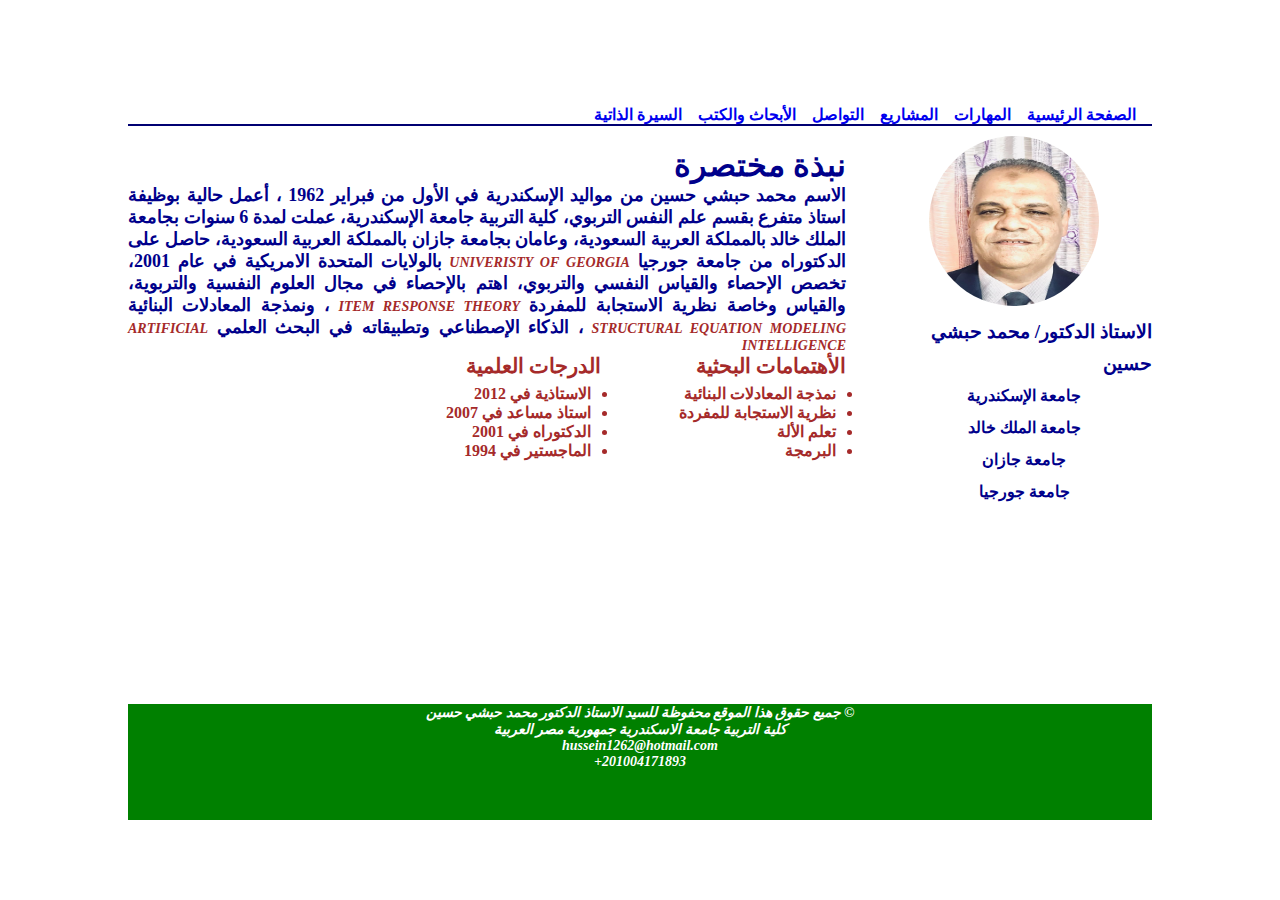
<file: index.html>
<html lang="ar">
<head>
      <meta charset="UTF-8">
      <meta http-equiv="X-UA-Compatible" content="IE=edge">
      <meta name="viewport" content="width=device-width, initial-scale=1.0">
      <script async src="https://pagead2.googlesyndication.com/pagead/js/adsbygoogle.js?client=ca-pub-2903350145958981"
     crossorigin="anonymous"></script>
      <link rel="stylesheet" href="CSS_Files/main_page.css">
      <title>الموقع الرسمي للاستاذ الدكتور محمد حبشي حسين </title>
</head>
<body>
     <div class="container" >
      <div class="header">
      <span class="link"><a href="#"></a>
      </span><span class="link"><a href="#">الصفحة الرئيسية</a>
      </span><span class="link">  <a href="mySkills.html"> المهارات</a>
      </span><span class="link"> <a href="#">المشاريع</a>
      </span><span class="link"><a href="#">التواصل</a>
      </span><span class="link"><a href="#">الأبحاث والكتب</a></span>
      </span><span class="link"><a href="#">السيرة الذاتية</a>
      </span>
      </div>
      <div class="right">
                  <div class="image">
                        <img src="Pictures/Mohamed11.jpg" alt="", width="170px", height="170px", id="pr">
                  </div>
                  <div class="name"> 
                        الاستاذ الدكتور/ محمد حبشي حسين 
                   </div>
                   <div class="phd">
                        جامعة الإسكندرية
                  </div>
                  <div class="master">
                        جامعة الملك خالد
                  </div>
                  <div class="bachlor">
                        جامعة جازان
                   </div>
                   <div>
                        جامعة جورجيا
                   </div>
                  
      </div>
      
      <div class="left">
            <div class="aboutme"> 
                  نبذة مختصرة
            </div>
            <div class="description">
                  الاسم محمد حبشي حسين من مواليد الإسكندرية في الأول من فبراير 1962 ، أعمل حالية بوظيفة استاذ متفرع بقسم علم النفس التربوي، كلية التربية جامعة الإسكندرية،
                  عملت لمدة 6 سنوات بجامعة الملك خالد بالمملكة العربية السعودية، وعامان بجامعة جازان بالمملكة العربية السعودية، حاصل على الدكتوراه من جامعة جورجيا
                  <span id="uga" class="engwords"> Univeristy of Georgia </span> بالولايات المتحدة الامريكية في عام 2001، تخصص الإحصاء والقياس النفسي والتربوي، اهتم بالإحصاء في مجال العلوم النفسية والتربوية، والقياس وخاصة نظرية الاستجابة للمفردة  <span id="irt" class="engwords">
                        Item Response Theory </span>، ونمذجة المعادلات البنائية  <span id="sem" class="engwords"> 
                              Structural Equation Modeling </span>
                  </span>، الذكاء الإصطناعي وتطبيقاته في البحث العلمي  <span id="sem" class="engwords"> 
                             Artificial Intelligence </span>
            </div>
            <div class="interests_education">
                  <div class="interests">
                        الأهتمامات البحثية
                  <div class="details">
                        <ul>
                              <li>نمذجة المعادلات البنائية</li>
                              <li> نظرية الاستجابة للمفردة </li>
                              <li> تعلم الألة</li>
                              <li> البرمجة </li>
                        </ul>
                  </div>
                  </div>
                  <div class="education">
                         الدرجات العلمية
                         <div class="details">
                              <ul>
                                    <li>الاستاذية في 2012</li>
                                    <li> استاذ مساعد في 2007</li>
                                    <li>الدكتوراه في 2001</li>
                                    <li>الماجستير في 1994</li>
                                   
                                   
                              </ul>
                         </div>
                  </div>
            </div>
      </div>
      <footer class="footer">
            &copy
  جميع حقوق هذا الموقع محفوظة للسيد الاستاذ الدكتور محمد حبشي حسين 
 <br>
 كلية التربية جامعة الاسكندرية جمهورية مصر العربية 
 <br>
 hussein1262@hotmail.com
<br>
201004171893+
      </footer>
     </div>
     
</body>
</html>
</file>
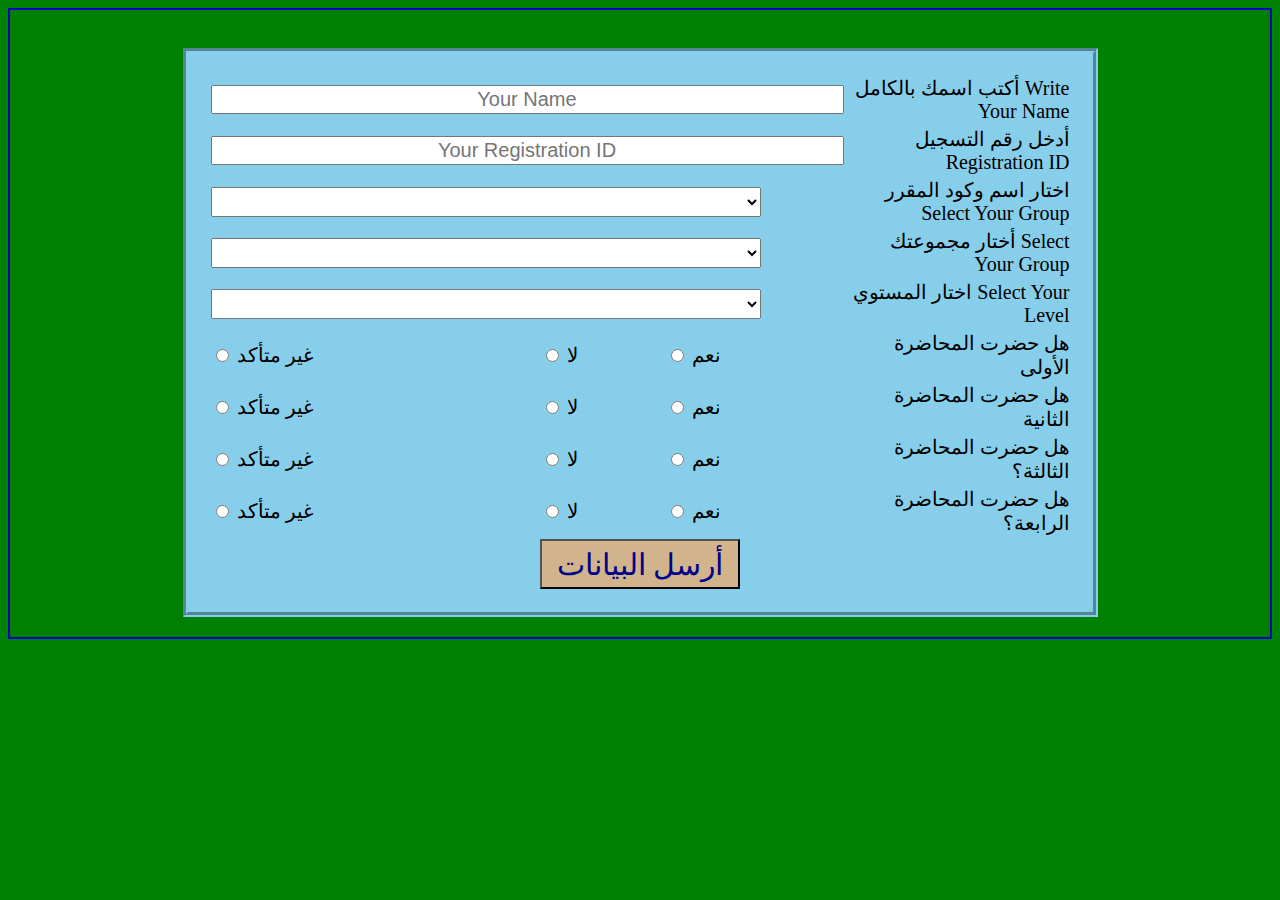
<file: aast.html>
<?xml version="1.0" encoding="UTF-8"?>
<!DOCTYPE HTML PUBLIC "-//W3C//DTD XHTML 1.0 Strict//EN" "http://www.w3.org/TR/xhtml1/DTD/xhtml1-strict.dtd">
<html xmlns="http://www.w3.org/1999/xhtml" xml:lang="en" lang="en">
<head>
    <title> The Absetism of AAST's Students</title>
    <script type="text/javascript" >
function check(){
var name=document.getElementById('name');
var Seat_Num=document.getElementById('Seat_Num');
var Course=document.getElementById('Course');
var Group=document.getElementById('Group');
var Level=document.getElementById('Level');
var ques1_ns=document.getElementById('rd1_ns');
var ques1_no=document.getElementById('rd1_no');
var ques1_yes=document.getElementById('rd1_yes');
var ques2_ns=document.getElementById('rd2_ns');
var ques2_no=document.getElementById('rd2_no');
var ques2_yes=document.getElementById('rd2_yes');
var ques3_ns=document.getElementById('rd3_ns');
var ques3_no=document.getElementById('rd3_no');
var ques3_yes=document.getElementById('rd3_yes');
var ques4_ns=document.getElementById('rd4_ns');
var ques4_no=document.getElementById('rd4_no');
var ques4_yes=document.getElementById('rd4_yes');
if (name.value==="" || Seat_Num.value==="" || Course.value===""|| Group.value===""|| Level.value==="") {
    alert("من فضلك استكمل البيانات");
   return false;
}
if(!ques1_ns.checked && !ques1_no.checked && !ques1_yes.checked)
{
    alert("هل حضرت المحاضرة الأولى ");
    return false;
}
if(!ques2_ns.checked && !ques2_no.checked && !ques2_yes.checked)
{
    alert("هل حضرت المحاضرة الثانية ");
    return false;
}
if(!ques3_ns.checked && !ques3_no.checked && !ques3_yes.checked)
{
    alert("هل حضرت المحاضرة الثالثة ");
    return false;
}
if(!ques4_ns.checked && !ques4_no.checked && !ques4_yes.checked)
{
    alert("هل حضرت المحاضرة الرابعة؟");
    return false;
}
}
    </script>
</head>
<body lang="ar" style="background: green; border:groove blue 2px; padding:20px;">
 <form method="POST" onsubmit="return check();" action="aast_2022.php">
    <table style="width:75%;   background: skyblue; margin:auto; border:groove skyblue 5px; padding: 20px; ">
        <tr  style="font-size:20px;"> <td colspan=3>
        
            <input   type="text"  placeholder="Your Name"   id="name" name="name" size="50" style="text-align: center; font-size:20px;">
        </td>
        <td    style="font-family:'traditional arabic';text-align: right;">
            أكتب اسمك بالكامل Write Your Name 
        </td></tr>
        <tr  style="font-size:20px;"> <td colspan=3 style="">
            <input type="text" id="Seat_Num"   name="Seat_Num" placeholder="Your Registration ID" size="50" style="text-align: center; font-size:20px;">
        </td>
        <td    style="font-family:'traditional arabic'; text-align: right;">
            أدخل رقم التسجيل  Registration ID
        </td>
        </tr>
         <tr>
           
            <td colspan=3>
                <select name="Course" id="Course" style="width:550px;height:30px;font-size:20px;margin-right: 10px; text-align:center" >

                        <option style="font-size:20px;">  </option>

                        <option value="NP105"  style="font-size:20px;"><b>Psychology PPP431 </b></option>
                        <option value="NP104" style="font-size:20px;"><b> Psychology NP104 </b></option>
                        <option value="PPP431" style="font-size:20px;"><b>  Psychology NP105 </b> </option>
                        
                        
                        
                 </select>
            </td>
             <td style="font-family:'traditional arabic';font-size:20px;text-align: right;">

                        <label>

                       اختار اسم وكود المقرر Select Your Group 

                        </label>

             </td>
        </tr>
         <tr>
           
            <td colspan=3>
                <select name="Group" id="Group" style="width:550px;height:30px;font-size:20px;margin-right: 10px; text-align:center" >

                        <option style="font-size:20px;">  </option>

                        <option value="A"  style="font-size:20px;"><b>A  </b></option>
                        <option value="B" style="font-size:20px;"><b> B </b></option>
                        <option value="C" style="font-size:20px;"><b>  C </b> </option>
                        <option value="D"  style="font-size:20px;"><b>D  </b></option>
                        <option value="E" style="font-size:20px;"><b> E</b></option>
                        <option value="F" style="font-size:20px;"><b>  F </b> </option>
                        <option value="G" style="font-size:20px;"><b> G </b></option>
                        <option value="H" style="font-size:20px;"><b> H </b> </option>
                        
                        
                 </select>
            </td>
             <td style="font-family:'traditional arabic';font-size:20px;text-align: right;">

                        <label>

                       أختار مجموعتك Select Your Group 

                        </label>

             </td>
        </tr>
        <tr>
           
            <td colspan=3>
                <select name="Level" id="Level" style="width:550px;height:30px;font-size:20px;margin-right: 10px; text-align:center" >

                        <option style="font-size:20px;">  </option>

                        <option value="1"  style="font-size:20px;"><b>1  </b></option>
                        <option value="2" style="font-size:20px;"><b> 2 </b></option>
                        <option value="3" style="font-size:20px;"><b>  3 </b> </option>
                        <option value="4"  style="font-size:20px;"><b>4  </b></option>
                        <option value="5" style="font-size:20px;"><b> 5</b></option>
                        <option value="6" style="font-size:20px;"><b>  6 </b> </option>
                        <option value="7" style="font-size:20px;"><b> 7 </b></option>
                        <option value="8" style="font-size:20px;"><b> 8 </b> </option>
                        <option value="9" style="font-size:20px;"><b> 9 </b></option>
                        <option value="10" style="font-size:20px;"><b>  10 </b> </option>
                        
                 </select>
            </td>
             <td style="font-family:'traditional arabic';font-size:20px;text-align: right;">

                        <label>

                       اختار المستوي Select Your Level

                        </label>

             </td>
        </tr>
                <tr  style="font-size:20px;">
            <td style="font-size:20px;  font-family:'traditional Arabic';">
            
                        <input type="radio" name="rd1" value=-1   id="rd1_ns"> غير متأكد  
            </td>
        <td >
            <input type="radio" value= 0 name="rd1" id="rd1_no"> لا 
        </td>
                <td>
            <input type="radio"  value= 1 name="rd1"  id="rd1_yes" >  نعم
                  </td>
        
        <td style="font-family:'traditional arabic'; text-align: right;">
            هل حضرت المحاضرة الأولى 
        </td></tr>
        
        <tr  style="font-size:20px;">
            <td style=" font-family:'traditional Arabic'; ">
            
                        <input type="radio" name="rd2"  value=-1 id="rd2_ns"> غير متأكد  
            </td>
        <td >
            <input type="radio" name="rd2" value=0  id="rd2_no" > لا 
        </td>
                <td>
            <input type="radio" name="rd2" value= 1 id="rd2_yes"   >  نعم
                  </td>
        <td style="font-family:'traditional arabic'; text-align: right;">
           هل حضرت المحاضرة الثانية
        </td></tr>
        
        <tr  style="font-size:20px;">
            <td style="font-size:20px; font-family:'traditional Arabic';">
            
                        <input type="radio"  value= -1 name="rd3" id="rd3_ns"> غير متأكد  
            </td>
        <td >
            <input type="radio" name="rd3"  value= 0 id="rd3_no"> لا 
        </td>
                <td>
            <input type="radio" name="rd3" value= 1 id="rd3_yes" >  نعم
                  </td>
                <td style="font-family:'traditional arabic'; text-align: right;">
          هل حضرت المحاضرة الثالثة؟
                  </td>
        </tr>
        <tr  style="font-size:20px;">
            <td style="font-size:20px; font-family:'traditional Arabic';">
            
                        <input type="radio"  value= -1 name="rd4" id="rd4_ns"> غير متأكد  
            </td>
        <td >
            <input type="radio" name="rd4"  value= 0 id="rd4_no"> لا 
        </td>
                <td>
            <input type="radio" name="rd4" value= 1 id="rd4_yes" >  نعم
                  </td>
                <td style="font-family:'traditional arabic'; text-align: right;">
          هل حضرت المحاضرة الرابعة؟
                  </td>
        </tr>
        <br>
        <tr><td colspan=4 style="text-align: center;">
            <input type="submit"   value="أرسل البيانات"  style="width: 200px; height: 50px; background-color: tan; color:darkblue;font-size: 30px; font-family: 'Traditional Arabic';">
                
        </td>
        </tr>
    </table>
 </form>
</body>
</html>
</file>
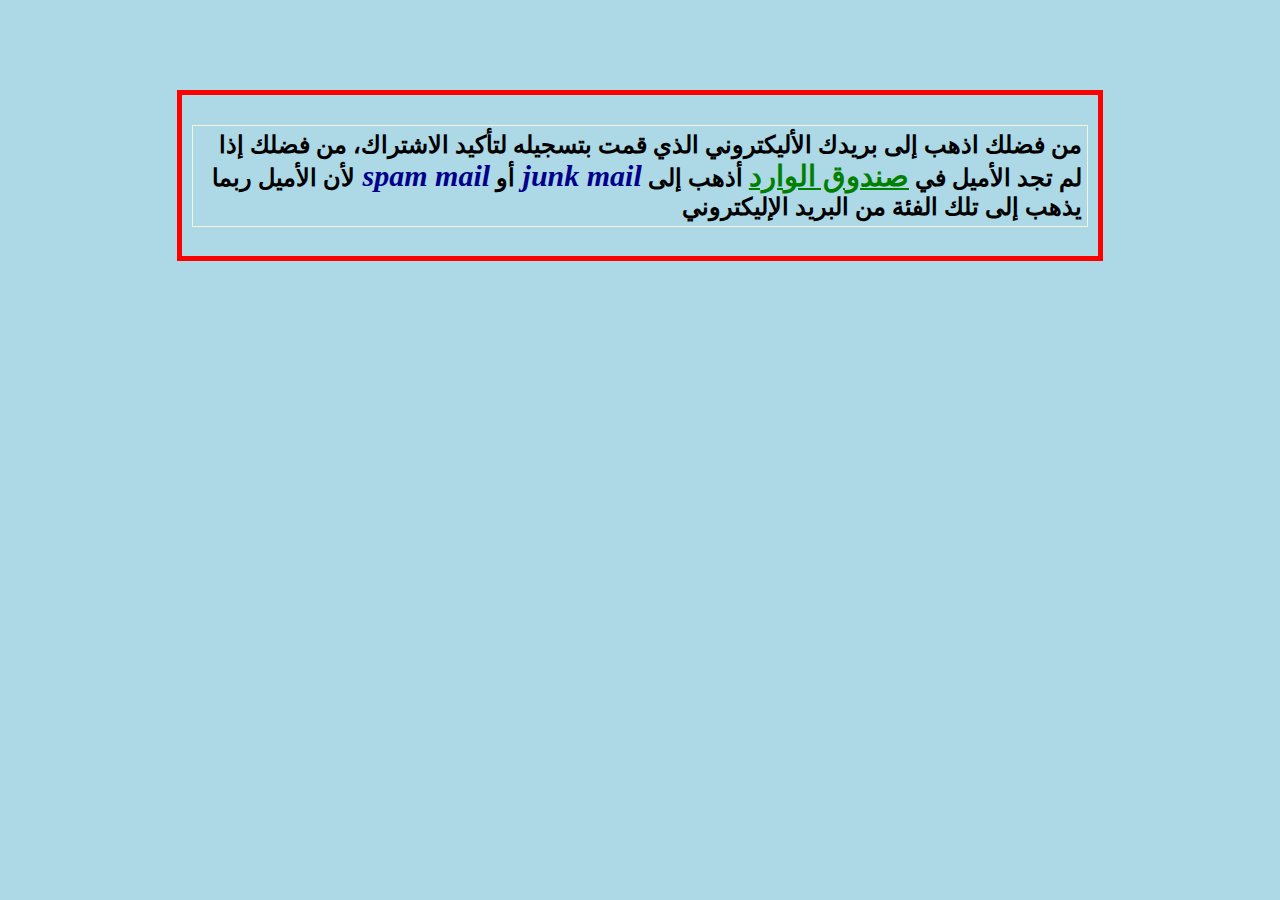
<file: confirm_subscr.html>
<!DOCTYPE html>
<html lang="en">
<head>
    <meta charset="UTF-8">
    <meta name="viewport" content="width=device-width, initial-scale=1.0">
    <title>Document</title>
    <link rel="stylesheet" href="confirm_subscr.css">
</head>
<body>
   <h2>
    من فضلك اذهب إلى بريدك الأليكتروني الذي قمت بتسجيله لتأكيد الاشتراك، من فضلك إذا لم تجد الأميل في <span class="ar_em">صندوق الوارد</span> أذهب إلى 
    <span class="eng"> junk mail </span>  أو  <span class="eng"> spam mail </span> 
    لأن الأميل ربما يذهب إلى تلك الفئة من البريد الإليكتروني
   </h2> 
</body>
</html>
</file>
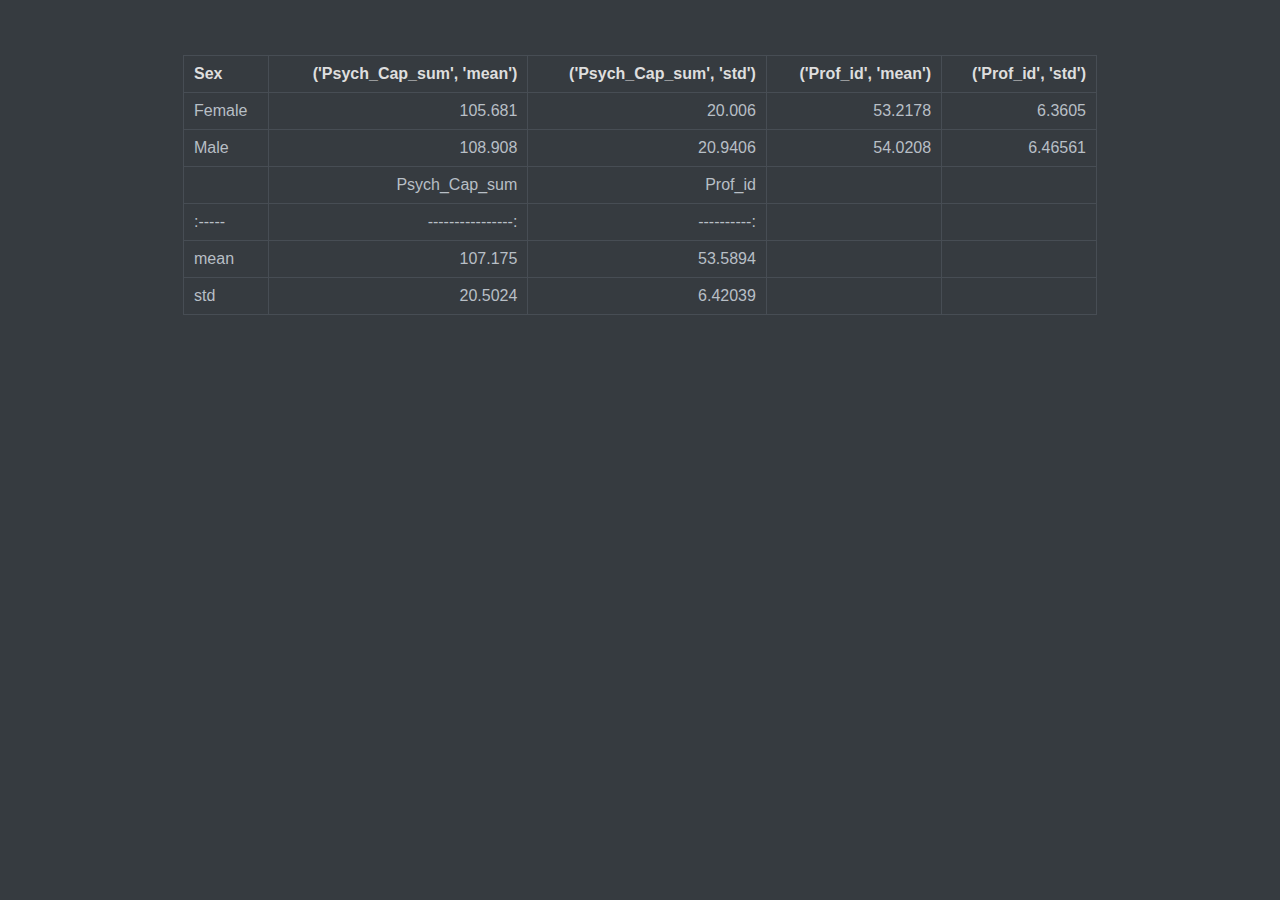
<file: descr_stat.html>
<!doctype html>
<html>
<head>
<meta charset='UTF-8'><meta name='viewport' content='width=device-width initial-scale=1'>

<style type='text/css'>html {overflow-x: initial !important;}:root { --bg-color:#ffffff; --text-color:#333333; --select-text-bg-color:#B5D6FC; --select-text-font-color:auto; --monospace:"Lucida Console",Consolas,"Courier",monospace; --title-bar-height:20px; }
.mac-os-11 { --title-bar-height:28px; }
html { font-size: 14px; background-color: var(--bg-color); color: var(--text-color); font-family: "Helvetica Neue", Helvetica, Arial, sans-serif; -webkit-font-smoothing: antialiased; }
body { margin: 0px; padding: 0px; height: auto; inset: 0px; font-size: 1rem; line-height: 1.42857; overflow-x: hidden; background: inherit; tab-size: 4; }
iframe { margin: auto; }
a.url { word-break: break-all; }
a:active, a:hover { outline: 0px; }
.in-text-selection, ::selection { text-shadow: none; background: var(--select-text-bg-color); color: var(--select-text-font-color); }
#write { margin: 0px auto; height: auto; width: inherit; word-break: normal; overflow-wrap: break-word; position: relative; white-space: normal; overflow-x: visible; padding-top: 36px; }
#write.first-line-indent p { text-indent: 2em; }
#write.first-line-indent li p, #write.first-line-indent p * { text-indent: 0px; }
#write.first-line-indent li { margin-left: 2em; }
.for-image #write { padding-left: 8px; padding-right: 8px; }
body.typora-export { padding-left: 30px; padding-right: 30px; }
.typora-export .footnote-line, .typora-export li, .typora-export p { white-space: pre-wrap; }
.typora-export .task-list-item input { pointer-events: none; }
@media screen and (max-width: 500px) {
  body.typora-export { padding-left: 0px; padding-right: 0px; }
  #write { padding-left: 20px; padding-right: 20px; }
}
#write li > figure:last-child { margin-bottom: 0.5rem; }
#write ol, #write ul { position: relative; }
img { max-width: 100%; vertical-align: middle; image-orientation: from-image; }
button, input, select, textarea { color: inherit; font: inherit; }
input[type="checkbox"], input[type="radio"] { line-height: normal; padding: 0px; }
*, ::after, ::before { box-sizing: border-box; }
#write h1, #write h2, #write h3, #write h4, #write h5, #write h6, #write p, #write pre { width: inherit; }
#write h1, #write h2, #write h3, #write h4, #write h5, #write h6, #write p { position: relative; }
p { line-height: inherit; }
h1, h2, h3, h4, h5, h6 { break-after: avoid-page; break-inside: avoid; orphans: 4; }
p { orphans: 4; }
h1 { font-size: 2rem; }
h2 { font-size: 1.8rem; }
h3 { font-size: 1.6rem; }
h4 { font-size: 1.4rem; }
h5 { font-size: 1.2rem; }
h6 { font-size: 1rem; }
.md-math-block, .md-rawblock, h1, h2, h3, h4, h5, h6, p { margin-top: 1rem; margin-bottom: 1rem; }
.hidden { display: none; }
.md-blockmeta { color: rgb(204, 204, 204); font-weight: 700; font-style: italic; }
a { cursor: pointer; }
sup.md-footnote { padding: 2px 4px; background-color: rgba(238, 238, 238, 0.7); color: rgb(85, 85, 85); border-radius: 4px; cursor: pointer; }
sup.md-footnote a, sup.md-footnote a:hover { color: inherit; text-transform: inherit; text-decoration: inherit; }
#write input[type="checkbox"] { cursor: pointer; width: inherit; height: inherit; }
figure { overflow-x: auto; margin: 1.2em 0px; max-width: calc(100% + 16px); padding: 0px; }
figure > table { margin: 0px; }
thead, tr { break-inside: avoid; break-after: auto; }
thead { display: table-header-group; }
table { border-collapse: collapse; border-spacing: 0px; width: 100%; overflow: auto; break-inside: auto; text-align: left; }
table.md-table td { min-width: 32px; }
.CodeMirror-gutters { border-right: 0px; background-color: inherit; }
.CodeMirror-linenumber { user-select: none; }
.CodeMirror { text-align: left; }
.CodeMirror-placeholder { opacity: 0.3; }
.CodeMirror pre { padding: 0px 4px; }
.CodeMirror-lines { padding: 0px; }
div.hr:focus { cursor: none; }
#write pre { white-space: pre-wrap; }
#write.fences-no-line-wrapping pre { white-space: pre; }
#write pre.ty-contain-cm { white-space: normal; }
.CodeMirror-gutters { margin-right: 4px; }
.md-fences { font-size: 0.9rem; display: block; break-inside: avoid; text-align: left; overflow: visible; white-space: pre; background: inherit; position: relative !important; }
.md-fences-adv-panel { width: 100%; margin-top: 10px; text-align: center; padding-top: 0px; padding-bottom: 8px; overflow-x: auto; }
#write .md-fences.mock-cm { white-space: pre-wrap; }
.md-fences.md-fences-with-lineno { padding-left: 0px; }
#write.fences-no-line-wrapping .md-fences.mock-cm { white-space: pre; overflow-x: auto; }
.md-fences.mock-cm.md-fences-with-lineno { padding-left: 8px; }
.CodeMirror-line, twitterwidget { break-inside: avoid; }
svg { break-inside: avoid; }
.footnotes { opacity: 0.8; font-size: 0.9rem; margin-top: 1em; margin-bottom: 1em; }
.footnotes + .footnotes { margin-top: 0px; }
.md-reset { margin: 0px; padding: 0px; border: 0px; outline: 0px; vertical-align: top; background: 0px 0px; text-decoration: none; text-shadow: none; float: none; position: static; width: auto; height: auto; white-space: nowrap; cursor: inherit; -webkit-tap-highlight-color: transparent; line-height: normal; font-weight: 400; text-align: left; box-sizing: content-box; direction: ltr; }
li div { padding-top: 0px; }
blockquote { margin: 1rem 0px; }
li .mathjax-block, li p { margin: 0.5rem 0px; }
li blockquote { margin: 1rem 0px; }
li { margin: 0px; position: relative; }
blockquote > :last-child { margin-bottom: 0px; }
blockquote > :first-child, li > :first-child { margin-top: 0px; }
.footnotes-area { color: rgb(136, 136, 136); margin-top: 0.714rem; padding-bottom: 0.143rem; white-space: normal; }
#write .footnote-line { white-space: pre-wrap; }
@media print {
  body, html { border: 1px solid transparent; height: 99%; break-after: avoid; break-before: avoid; font-variant-ligatures: no-common-ligatures; }
  #write { margin-top: 0px; padding-top: 0px; border-color: transparent !important; padding-bottom: 0px !important; }
  .typora-export * { -webkit-print-color-adjust: exact; }
  .typora-export #write { break-after: avoid; }
  .typora-export #write::after { height: 0px; }
  .is-mac table { break-inside: avoid; }
  .typora-export-show-outline .typora-export-sidebar { display: none; }
}
.footnote-line { margin-top: 0.714em; font-size: 0.7em; }
a img, img a { cursor: pointer; }
pre.md-meta-block { font-size: 0.8rem; min-height: 0.8rem; white-space: pre-wrap; background: rgb(204, 204, 204); display: block; overflow-x: hidden; }
p > .md-image:only-child:not(.md-img-error) img, p > img:only-child { display: block; margin: auto; }
#write.first-line-indent p > .md-image:only-child:not(.md-img-error) img { left: -2em; position: relative; }
p > .md-image:only-child { display: inline-block; width: 100%; }
#write .MathJax_Display { margin: 0.8em 0px 0px; }
.md-math-block { width: 100%; }
.md-math-block:not(:empty)::after { display: none; }
.MathJax_ref { fill: currentcolor; }
[contenteditable="true"]:active, [contenteditable="true"]:focus, [contenteditable="false"]:active, [contenteditable="false"]:focus { outline: 0px; box-shadow: none; }
.md-task-list-item { position: relative; list-style-type: none; }
.task-list-item.md-task-list-item { padding-left: 0px; }
.md-task-list-item > input { position: absolute; top: 0px; left: 0px; margin-left: -1.2em; margin-top: calc(1em - 10px); border: none; }
.math { font-size: 1rem; }
.md-toc { min-height: 3.58rem; position: relative; font-size: 0.9rem; border-radius: 10px; }
.md-toc-content { position: relative; margin-left: 0px; }
.md-toc-content::after, .md-toc::after { display: none; }
.md-toc-item { display: block; color: rgb(65, 131, 196); }
.md-toc-item a { text-decoration: none; }
.md-toc-inner:hover { text-decoration: underline; }
.md-toc-inner { display: inline-block; cursor: pointer; }
.md-toc-h1 .md-toc-inner { margin-left: 0px; font-weight: 700; }
.md-toc-h2 .md-toc-inner { margin-left: 2em; }
.md-toc-h3 .md-toc-inner { margin-left: 4em; }
.md-toc-h4 .md-toc-inner { margin-left: 6em; }
.md-toc-h5 .md-toc-inner { margin-left: 8em; }
.md-toc-h6 .md-toc-inner { margin-left: 10em; }
@media screen and (max-width: 48em) {
  .md-toc-h3 .md-toc-inner { margin-left: 3.5em; }
  .md-toc-h4 .md-toc-inner { margin-left: 5em; }
  .md-toc-h5 .md-toc-inner { margin-left: 6.5em; }
  .md-toc-h6 .md-toc-inner { margin-left: 8em; }
}
a.md-toc-inner { font-size: inherit; font-style: inherit; font-weight: inherit; line-height: inherit; }
.footnote-line a:not(.reversefootnote) { color: inherit; }
.reversefootnote { font-family: ui-monospace, sans-serif; }
.md-attr { display: none; }
.md-fn-count::after { content: "."; }
code, pre, samp, tt { font-family: var(--monospace); }
kbd { margin: 0px 0.1em; padding: 0.1em 0.6em; font-size: 0.8em; color: rgb(36, 39, 41); background: rgb(255, 255, 255); border: 1px solid rgb(173, 179, 185); border-radius: 3px; box-shadow: rgba(12, 13, 14, 0.2) 0px 1px 0px, rgb(255, 255, 255) 0px 0px 0px 2px inset; white-space: nowrap; vertical-align: middle; }
.md-comment { color: rgb(162, 127, 3); opacity: 0.6; font-family: var(--monospace); }
code { text-align: left; vertical-align: initial; }
a.md-print-anchor { white-space: pre !important; border-width: initial !important; border-style: none !important; border-color: initial !important; display: inline-block !important; position: absolute !important; width: 1px !important; right: 0px !important; outline: 0px !important; background: 0px 0px !important; text-decoration: initial !important; text-shadow: initial !important; }
.os-windows.monocolor-emoji .md-emoji { font-family: "Segoe UI Symbol", sans-serif; }
.md-diagram-panel > svg { max-width: 100%; }
[lang="flow"] svg, [lang="mermaid"] svg { max-width: 100%; height: auto; }
[lang="mermaid"] .node text { font-size: 1rem; }
table tr th { border-bottom: 0px; }
video { max-width: 100%; display: block; margin: 0px auto; }
iframe { max-width: 100%; width: 100%; border: none; }
.highlight td, .highlight tr { border: 0px; }
mark { background: rgb(255, 255, 0); color: rgb(0, 0, 0); }
.md-html-inline .md-plain, .md-html-inline strong, mark .md-inline-math, mark strong { color: inherit; }
.md-expand mark .md-meta { opacity: 0.3 !important; }
mark .md-meta { color: rgb(0, 0, 0); }
@media print {
  .typora-export h1, .typora-export h2, .typora-export h3, .typora-export h4, .typora-export h5, .typora-export h6 { break-inside: avoid; }
}
.md-diagram-panel .messageText { stroke: none !important; }
.md-diagram-panel .start-state { fill: var(--node-fill); }
.md-diagram-panel .edgeLabel rect { opacity: 1 !important; }
.md-fences.md-fences-math { font-size: 1em; }
.md-fences-advanced:not(.md-focus) { padding: 0px; white-space: nowrap; border: 0px; }
.md-fences-advanced:not(.md-focus) { background: inherit; }
.typora-export-show-outline .typora-export-content { max-width: 1440px; margin: auto; display: flex; flex-direction: row; }
.typora-export-sidebar { width: 300px; font-size: 0.8rem; margin-top: 80px; margin-right: 18px; }
.typora-export-show-outline #write { --webkit-flex:2; flex: 2 1 0%; }
.typora-export-sidebar .outline-content { position: fixed; top: 0px; max-height: 100%; overflow: hidden auto; padding-bottom: 30px; padding-top: 60px; width: 300px; }
@media screen and (max-width: 1024px) {
  .typora-export-sidebar, .typora-export-sidebar .outline-content { width: 240px; }
}
@media screen and (max-width: 800px) {
  .typora-export-sidebar { display: none; }
}
.outline-content li, .outline-content ul { margin-left: 0px; margin-right: 0px; padding-left: 0px; padding-right: 0px; list-style: none; }
.outline-content ul { margin-top: 0px; margin-bottom: 0px; }
.outline-content strong { font-weight: 400; }
.outline-expander { width: 1rem; height: 1.42857rem; position: relative; display: table-cell; vertical-align: middle; cursor: pointer; padding-left: 4px; }
.outline-expander::before { content: ""; position: relative; font-family: Ionicons; display: inline-block; font-size: 8px; vertical-align: middle; }
.outline-item { padding-top: 3px; padding-bottom: 3px; cursor: pointer; }
.outline-expander:hover::before { content: ""; }
.outline-h1 > .outline-item { padding-left: 0px; }
.outline-h2 > .outline-item { padding-left: 1em; }
.outline-h3 > .outline-item { padding-left: 2em; }
.outline-h4 > .outline-item { padding-left: 3em; }
.outline-h5 > .outline-item { padding-left: 4em; }
.outline-h6 > .outline-item { padding-left: 5em; }
.outline-label { cursor: pointer; display: table-cell; vertical-align: middle; text-decoration: none; color: inherit; }
.outline-label:hover { text-decoration: underline; }
.outline-item:hover { border-color: rgb(245, 245, 245); background-color: var(--item-hover-bg-color); }
.outline-item:hover { margin-left: -28px; margin-right: -28px; border-left: 28px solid transparent; border-right: 28px solid transparent; }
.outline-item-single .outline-expander::before, .outline-item-single .outline-expander:hover::before { display: none; }
.outline-item-open > .outline-item > .outline-expander::before { content: ""; }
.outline-children { display: none; }
.info-panel-tab-wrapper { display: none; }
.outline-item-open > .outline-children { display: block; }
.typora-export .outline-item { padding-top: 1px; padding-bottom: 1px; }
.typora-export .outline-item:hover { margin-right: -8px; border-right: 8px solid transparent; }
.typora-export .outline-expander::before { content: "+"; font-family: inherit; top: -1px; }
.typora-export .outline-expander:hover::before, .typora-export .outline-item-open > .outline-item > .outline-expander::before { content: "−"; }
.typora-export-collapse-outline .outline-children { display: none; }
.typora-export-collapse-outline .outline-item-open > .outline-children, .typora-export-no-collapse-outline .outline-children { display: block; }
.typora-export-no-collapse-outline .outline-expander::before { content: "" !important; }
.typora-export-show-outline .outline-item-active > .outline-item .outline-label { font-weight: 700; }
.md-inline-math-container mjx-container { zoom: 0.95; }


:root {
  --mermaid-theme: night;
}

[lang='mermaid'] .label {
  color: #333;
}

/* CSS Document */

/** code highlight */

.cm-s-inner .cm-variable,
.cm-s-inner .cm-operator,
.cm-s-inner .cm-property {
    color: #b8bfc6;
}

.cm-s-inner .cm-keyword {
    color: #C88FD0;
}

.cm-s-inner .cm-tag {
    color: #7DF46A;
}

.cm-s-inner .cm-attribute {
    color: #7575E4;
}

.CodeMirror div.CodeMirror-cursor {
    border-left: 1px solid #b8bfc6;
    z-index: 3;
}

.cm-s-inner .cm-string {
    color: #D26B6B;
}

.cm-s-inner .cm-comment,
.cm-s-inner.cm-comment {
    color: #DA924A;
}

.cm-s-inner .cm-header,
.cm-s-inner .cm-def,
.cm-s-inner.cm-header,
.cm-s-inner.cm-def {
    color: #8d8df0;
}

.cm-s-inner .cm-quote,
.cm-s-inner.cm-quote {
    color: #57ac57;
}

.cm-s-inner .cm-hr {
    color: #d8d5d5;
}

.cm-s-inner .cm-link {
    color: #d3d3ef;
}

.cm-s-inner .cm-negative {
    color: #d95050;
}

.cm-s-inner .cm-positive {
    color: #50e650;
}

.cm-s-inner .cm-string-2 {
    color: #f50;
}

.cm-s-inner .cm-meta,
.cm-s-inner .cm-qualifier {
    color: #b7b3b3;
}

.cm-s-inner .cm-builtin {
    color: #f3b3f8;
}

.cm-s-inner .cm-bracket {
    color: #997;
}

.cm-s-inner .cm-atom,
.cm-s-inner.cm-atom {
    color: #84B6CB;
}

.cm-s-inner .cm-number {
    color: #64AB8F;
}

.cm-s-inner .cm-variable {
    color: #b8bfc6;
}

.cm-s-inner .cm-variable-2 {
    color: #9FBAD5;
}

.cm-s-inner .cm-variable-3 {
    color: #1cc685;
}

.CodeMirror-selectedtext,
.CodeMirror-selected {
    background: #4a89dc;
    color: #fff !important;
    text-shadow: none;
}

.CodeMirror-gutters {
    border-right: none;
}

/* CSS Document */

/** markdown source **/
.cm-s-typora-default .cm-header, 
.cm-s-typora-default .cm-property
{
    color: #cebcca;
}

.CodeMirror.cm-s-typora-default div.CodeMirror-cursor{
    border-left: 3px solid #b8bfc6;
}

.cm-s-typora-default .cm-comment {
    color: #9FB1FF;
}

.cm-s-typora-default .cm-string {
    color: #A7A7D9
}

.cm-s-typora-default .cm-atom, .cm-s-typora-default .cm-number {
    color: #848695;
    font-style: italic;
}

.cm-s-typora-default .cm-link {
    color: #95B94B;
}

.cm-s-typora-default .CodeMirror-activeline-background {
    background: rgba(51, 51, 51, 0.72);
}

.cm-s-typora-default .cm-comment, .cm-s-typora-default .cm-code {
	color: #8aa1e1;
}@import "";
@import "";
@import "";

:root {
    --bg-color:  #363B40;
    --side-bar-bg-color: #2E3033;
    --text-color: #b8bfc6;

    --select-text-bg-color:#4a89dc;

    --item-hover-bg-color: #0a0d16;
    --control-text-color: #b7b7b7;
    --control-text-hover-color: #eee;
    --window-border: 1px solid #555;

    --active-file-bg-color: rgb(34, 34, 34);
    --active-file-border-color: #8d8df0;

    --primary-color: #a3d5fe;

    --active-file-text-color: white;
    --item-hover-bg-color: #70717d;
    --item-hover-text-color: white;
    --primary-color: #6dc1e7;

    --rawblock-edit-panel-bd: #333;

    --search-select-bg-color: #428bca;
}

html {
    font-size: 16px;
    -webkit-font-smoothing: antialiased;
}

html,
body {
    -webkit-text-size-adjust: 100%;
    -ms-text-size-adjust: 100%;
    background: #363B40;
    background: var(--bg-color);
    fill: currentColor;
    line-height: 1.625rem;
}

#write {
    max-width: 914px;
}


@media only screen and (min-width: 1400px) {
	#write {
		max-width: 1024px;
	}
}

@media only screen and (min-width: 1800px) {
	#write {
		max-width: 1200px;
	}
}

html,
body,
button,
input,
select,
textarea,
div.code-tooltip-content {
    color: #b8bfc6;
    border-color: transparent;
}

div.code-tooltip,
.md-hover-tip .md-arrow:after {
    background: #333;
}

.native-window #md-notification {
    border: 1px solid #70717d;
}

.popover.bottom > .arrow:after {
    border-bottom-color: #333;
}

html,
body,
button,
input,
select,
textarea {
    font-family: "Helvetica Neue", Helvetica, Arial, 'Segoe UI Emoji', sans-serif;
}

hr {
    height: 2px;
    border: 0;
    margin: 24px 0 !important;
}

h1,
h2,
h3,
h4,
h5,
h6 {
    font-family: "Lucida Grande", "Corbel", sans-serif;
    font-weight: normal;
    clear: both;
    -ms-word-wrap: break-word;
    word-wrap: break-word;
    margin: 0;
    padding: 0;
    color: #DEDEDE
}

h1 {
    font-size: 2.5rem;
    /* 36px */
    line-height: 2.75rem;
    /* 40px */
    margin-bottom: 1.5rem;
    /* 24px */
    letter-spacing: -1.5px;
}

h2 {
    font-size: 1.63rem;
    /* 24px */
    line-height: 1.875rem;
    /* 30px */
    margin-bottom: 1.5rem;
    /* 24px */
    letter-spacing: -1px;
    font-weight: bold;
}

h3 {
    font-size: 1.17rem;
    /* 18px */
    line-height: 1.5rem;
    /* 24px */
    margin-bottom: 1.5rem;
    /* 24px */
    letter-spacing: -1px;
    font-weight: bold;
}

h4 {
    font-size: 1.12rem;
    /* 16px */
    line-height: 1.375rem;
    /* 22px */
    margin-bottom: 1.5rem;
    /* 24px */
    color: white;
}

h5 {
    font-size: 0.97rem;
    /* 16px */
    line-height: 1.25rem;
    /* 22px */
    margin-bottom: 1.5rem;
    /* 24px */
    font-weight: bold;
}

h6 {
    font-size: 0.93rem;
    /* 16px */
    line-height: 1rem;
    /* 16px */
    margin-bottom: 0.75rem;
    color: white;
}

@media (min-width: 980px) {
    h3.md-focus:before,
    h4.md-focus:before,
    h5.md-focus:before,
    h6.md-focus:before {
        color: #ddd;
        border: 1px solid #ddd;
        border-radius: 3px;
        position: absolute;
        left: -1.642857143rem;
        top: .357142857rem;
        float: left;
        font-size: 9px;
        padding-left: 2px;
        padding-right: 2px;
        vertical-align: bottom;
        font-weight: normal;
        line-height: normal;
    }

    h3.md-focus:before {
        content: 'h3';
    }

    h4.md-focus:before {
        content: 'h4';
    }

    h5.md-focus:before {
        content: 'h5';
        top: 0px;
    }

    h6.md-focus:before {
        content: 'h6';
        top: 0px;
    }
}

a {
    text-decoration: none;
    outline: 0;
}

a:hover {
    outline: 0;
}

a:focus {
    outline: thin dotted;
}

sup.md-footnote {
    background-color: #555;
    color: #ddd;
}

p {
    -ms-word-wrap: break-word;
    word-wrap: break-word;
}

p,
ul,
dd,
ol,
hr,
address,
pre,
table,
iframe,
.wp-caption,
.wp-audio-shortcode,
.wp-video-shortcode {
    margin-top: 0;
    margin-bottom: 1.5rem;
    /* 24px */
}

audio:not([controls]) {
    display: none;
}

[hidden] {
    display: none;
}

::-moz-selection {
    background: #4a89dc;
    color: #fff;
    text-shadow: none;
}

*.in-text-selection,
::selection {
    background: #4a89dc;
    color: #fff;
    text-shadow: none;
}

ul,
ol {
    padding: 0 0 0 1.875rem;
    /* 30px */
}

ul {
    list-style: square;
}

ol {
    list-style: decimal;
}

ul ul,
ol ol,
ul ol,
ol ul {
    margin: 0;
}

b,
th,
dt,
strong {
    font-weight: bold;
}

i,
em,
dfn,
cite {
    font-style: italic;
}

blockquote {
    padding-left: 1.875rem;
    margin: 0 0 1.875rem 1.875rem;
    border-left: solid 2px #474d54;
    padding-left: 30px;
    margin-top: 35px;
}

pre,
code,
kbd,
tt,
var {
    font-size: 0.875em;
    font-family: Monaco, Consolas, "Andale Mono", "DejaVu Sans Mono", monospace;
}

code,
tt,
var {
    background: rgba(0, 0, 0, 0.05);
}

kbd {
    padding: 2px 4px;
    font-size: 90%;
    color: #fff;
    background-color: #333;
    border-radius: 3px;
    box-shadow: inset 0 -1px 0 rgba(0,0,0,.25);
}

pre.md-fences {
    padding: 10px 10px 10px 30px;
    margin-bottom: 20px;
    background: #333;
}

.CodeMirror-gutters {
    background: #333;
    border-right: 1px solid transparent;
}

.enable-diagrams pre.md-fences[lang="sequence"] .code-tooltip,
.enable-diagrams pre.md-fences[lang="flow"] .code-tooltip,
.enable-diagrams pre.md-fences[lang="mermaid"] .code-tooltip {
    bottom: -2.2em;
    right: 4px;
}

code,
kbd,
tt,
var {
    padding: 2px 5px;
}

table {
    max-width: 100%;
    width: 100%;
    border-collapse: collapse;
    border-spacing: 0;
}

th,
td {
    padding: 5px 10px;
    vertical-align: top;
}

a {
    -webkit-transition: all .2s ease-in-out;
    transition: all .2s ease-in-out;
}

hr {
    background: #474d54;
    /* variable */
}

h1 {
    margin-top: 2em;
}

a {
    color: #e0e0e0;
    text-decoration: underline;
}

a:hover {
    color: #fff;
}

.md-inline-math script {
    color: #81b1db;
}

b,
th,
dt,
strong {
    color: #DEDEDE;
    /* variable */
}

mark {
    background: #D3D40E;
}

blockquote {
    color: #9DA2A6;
}

table a {
    color: #DEDEDE;
    /* variable */
}

th,
td {
    border: solid 1px #474d54;
    /* variable */
}

.task-list {
    padding-left: 0;
}

.md-task-list-item {
    padding-left: 1.25rem;
}

.md-task-list-item > input {
    top: auto;
}

.md-task-list-item > input:before {
    content: "";
    display: inline-block;
    width: 0.875rem;
    height: 0.875rem;
    vertical-align: middle;
    text-align: center;
    border: 1px solid #b8bfc6;
    background-color: #363B40;
    margin-top: -0.4rem;
}

.md-task-list-item > input:checked:before,
.md-task-list-item > input[checked]:before {
    content: '\221A';
    /*◘*/
    font-size: 0.625rem;
    line-height: 0.625rem;
    color: #DEDEDE;
}

/** quick open **/
.auto-suggest-container {
    border: 0px;
    background-color: #525C65;
}

#typora-quick-open {
    background-color: #525C65;
}

#typora-quick-open input{
    background-color: #525C65;
    border: 0;
    border-bottom: 1px solid grey;
}

.typora-quick-open-item {
    background-color: inherit;
    color: inherit;
}

.typora-quick-open-item.active,
.typora-quick-open-item:hover {
    background-color: #4D8BDB;
    color: white;
}

.typora-quick-open-item:hover {
    background-color: rgba(77, 139, 219, 0.8);
}

.typora-search-spinner > div {
  background-color: #fff;
}

#write pre.md-meta-block {
    border-bottom: 1px dashed #ccc;
    background: transparent;
    padding-bottom: 0.6em;
    line-height: 1.6em;
}

.btn,
.btn .btn-default {
    background: transparent;
    color: #b8bfc6;
}

.ty-table-edit {
    border-top: 1px solid gray;
    background-color: #363B40;
}

.popover-title {
    background: transparent;
}

.md-image>.md-meta {
    color: #BBBBBB;
    background: transparent;
}

.md-expand.md-image>.md-meta {
    color: #DDD;
}

#write>h3:before,
#write>h4:before,
#write>h5:before,
#write>h6:before {
    border: none;
    border-radius: 0px;
    color: #888;
    text-decoration: underline;
    left: -1.4rem;
    top: 0.2rem;
}

#write>h3.md-focus:before {
    top: 2px;
}

#write>h4.md-focus:before {
    top: 2px;
}

.md-toc-item {
    color: #A8C2DC;
}

#write div.md-toc-tooltip {
    background-color: #363B40;
}

.dropdown-menu .btn:hover,
.dropdown-menu .btn:focus,
.md-toc .btn:hover,
.md-toc .btn:focus {
    color: white;
    background: black;
}

#toc-dropmenu {
    background: rgba(50, 54, 59, 0.93);
    border: 1px solid rgba(253, 253, 253, 0.15);
}

#toc-dropmenu .divider {
    background-color: #9b9b9b;
}

.outline-expander:before {
    top: 2px;
}

#typora-sidebar {
    box-shadow: none;
    border-right: 1px dashed;
    border-right: none;
}

.sidebar-tabs {
    border-bottom:0;
}

#typora-sidebar:hover .outline-title-wrapper {
    border-left: 1px dashed;
}

.outline-title-wrapper .btn {
    color: inherit;
}

.outline-item:hover {
    border-color: #363B40;
    background-color: #363B40;
    color: white;
}

h1.md-focus .md-attr,
h2.md-focus .md-attr,
h3.md-focus .md-attr,
h4.md-focus .md-attr,
h5.md-focus .md-attr,
h6.md-focus .md-attr,
.md-header-span .md-attr {
    color: #8C8E92;
    display: inline;
}

.md-comment {
    color: #5a95e3;
    opacity: 0.8;
}

.md-inline-math svg {
    color: #b8bfc6;
}

#math-inline-preview .md-arrow:after {
    background: black;
}

.modal-content {
    background: var(--bg-color);
    border: 0;
}

.modal-title {
    font-size: 1.5em;
}

.modal-content input {
    background-color: rgba(26, 21, 21, 0.51);
    color: white;
}

.modal-content .input-group-addon {
    color: white;
}

.modal-backdrop {
    background-color: rgba(174, 174, 174, 0.7);
}

.modal-content .btn-primary {
    border-color: var(--primary-color);
}

.md-table-resize-popover {
    background-color: #333;
}

.form-inline .input-group .input-group-addon {
    color: white;
}

#md-searchpanel {
    border-bottom: 1px dashed grey;
}

/** UI for electron */

.context-menu,
#spell-check-panel,
#footer-word-count-info {
    background-color: #42464A;
}

.context-menu.dropdown-menu .divider,
.dropdown-menu .divider {
    background-color: #777777;
    opacity: 1;
}

footer {
    color: inherit;
}

@media (max-width: 1000px) {
    footer {
        border-top: none;
    }
    footer:hover {
        color: inherit;
    }
}

#file-info-file-path .file-info-field-value:hover {
    background-color: #555;
    color: #dedede;
}

.megamenu-content,
.megamenu-opened header {
    background: var(--bg-color);
}

.megamenu-menu-panel h2,
.megamenu-menu-panel h1,
.long-btn {
    color: inherit;
}

.megamenu-menu-panel input[type='text'] {
    background: inherit;
    border: 0;
    border-bottom: 1px solid;
}

#recent-file-panel-action-btn {
    background: inherit;
    border: 1px grey solid;
}

.megamenu-menu-panel .dropdown-menu > li > a {
    color: inherit;
    background-color: #2F353A;
    text-decoration: none;
}

.megamenu-menu-panel table td:nth-child(1) {
    color: inherit;
    font-weight: bold;
}

.megamenu-menu-panel tbody tr:hover td:nth-child(1) {
    color: white;
}

.modal-footer .btn-default, 
.modal-footer .btn-primary,
.modal-footer .btn-default:not(:hover) {
    border: 1px solid;
    border-color: transparent;
}

.btn-primary {
    color: white;
}

.btn-default:hover, .btn-default:focus, .btn-default.focus, .btn-default:active, .btn-default.active, .open > .dropdown-toggle.btn-default {
    color: white;
    border: 1px solid #ddd;
    background-color: inherit;
}

.modal-header {
    border-bottom: 0;
}

.modal-footer {
    border-top: 0;
}

#recent-file-panel tbody tr:nth-child(2n-1) {
    background-color: transparent !important;
}

.megamenu-menu-panel tbody tr:hover td:nth-child(2) {
    color: inherit;
}

.megamenu-menu-panel .btn {
    border: 1px solid #eee;
    background: transparent;
}

.mouse-hover .toolbar-icon.btn:hover,
#w-full.mouse-hover,
#w-pin.mouse-hover {
    background-color: inherit;
}

.typora-node::-webkit-scrollbar {
    width: 5px;
}

.typora-node::-webkit-scrollbar-thumb:vertical {
    background: rgba(250, 250, 250, 0.3);
}

.typora-node::-webkit-scrollbar-thumb:vertical:active {
    background: rgba(250, 250, 250, 0.5);
}

#w-unpin {
    background-color: #4182c4;
}

#top-titlebar, #top-titlebar * {
    color: var(--item-hover-text-color);
}

.typora-sourceview-on #toggle-sourceview-btn,
#footer-word-count:hover,
.ty-show-word-count #footer-word-count {
    background: #333333;
}

#toggle-sourceview-btn:hover {
    color: #eee;
    background: #333333;
}

/** focus mode */
.on-focus-mode .md-end-block:not(.md-focus):not(.md-focus-container) * {
    color: #686868 !important;
}

.on-focus-mode .md-end-block:not(.md-focus) img,
.on-focus-mode .md-task-list-item:not(.md-focus-container)>input {
    opacity: #686868 !important;
}

.on-focus-mode li[cid]:not(.md-focus-container){
    color: #686868;
}

.on-focus-mode .md-fences.md-focus .CodeMirror-code>*:not(.CodeMirror-activeline) *,
.on-focus-mode .CodeMirror.cm-s-inner:not(.CodeMirror-focused) * {
    color: #686868 !important;
}

.on-focus-mode .md-focus,
.on-focus-mode .md-focus-container {
    color: #fff;
}

.on-focus-mode #typora-source .CodeMirror-code>*:not(.CodeMirror-activeline) * {
    color: #686868 !important;
}


/*diagrams*/
#write .md-focus .md-diagram-panel {
    border: 1px solid #ddd;
    margin-left: -1px;
    width: calc(100% + 2px);
}

/*diagrams*/
#write .md-focus.md-fences-with-lineno .md-diagram-panel {
    margin-left: auto;
}

.md-diagram-panel-error {
    color: #f1908e;
}

.active-tab-files #info-panel-tab-file,
.active-tab-files #info-panel-tab-file:hover,
.active-tab-outline #info-panel-tab-outline,
.active-tab-outline #info-panel-tab-outline:hover {
    color: #eee;
}

.sidebar-footer-item:hover,
.footer-item:hover {
    background: inherit;
    color: white;
}

.ty-side-sort-btn.active,
.ty-side-sort-btn:hover,
.selected-folder-menu-item a:after {
    color: white;
}

#sidebar-files-menu {
    border:solid 1px;
    box-shadow: 4px 4px 20px rgba(0, 0, 0, 0.79);
    background-color: var(--bg-color);
}

.file-list-item {
    border-bottom:none;
}

.file-list-item-summary {
    opacity: 1;
}

.file-list-item.active:first-child {
    border-top: none;
}

.file-node-background {
    height: 32px;
}

.file-library-node.active>.file-node-content,
.file-list-item.active {
    color: white;
    color: var(--active-file-text-color);
}

.file-library-node.active>.file-node-background{
    background-color: rgb(34, 34, 34);
    background-color: var(--active-file-bg-color);
}
.file-list-item.active {
    background-color: rgb(34, 34, 34);
    background-color: var(--active-file-bg-color);
}

#ty-tooltip {
    background-color: black;
    color: #eee;
}

.md-task-list-item>input {
    margin-left: -1.3em;
    margin-top: 0.3rem;
    -webkit-appearance: none;
}

.md-mathjax-midline {
    background-color: #57616b;
    border-bottom: none;
}

footer.ty-footer {
    border-color: #656565;
}

.ty-preferences .btn-default {
    background: transparent;
}
.ty-preferences .btn-default:hover {
    background: #57616b;
}

.ty-preferences select {
    border: 1px solid #989698;
    height: 21px;
}

.ty-preferences .nav-group-item.active,
.export-item.active,
.export-items-list-control,
.export-detail {
    background: var(--item-hover-bg-color);
}

.ty-preferences input[type="search"] {
    border-color: #333;
    background: #333;
    line-height: 22px;
    border-radius: 6px;
    color: white;
}

.ty-preferences input[type="search"]:focus {
    box-shadow: none;
}

[data-is-directory="true"] .file-node-content {
    margin-bottom: 0;
}

.file-node-title {
    line-height: 22px;
}

.html-for-mac .file-node-open-state, .html-for-mac .file-node-icon {
    line-height: 26px;
}

::-webkit-scrollbar-thumb {
    background: rgba(230, 230, 230, 0.30);
}

::-webkit-scrollbar-thumb:active {
    background: rgba(230, 230, 230, 0.50);
}

#typora-sidebar:hover div.sidebar-content-content::-webkit-scrollbar-thumb:horizontal {
    background: rgba(230, 230, 230, 0.30);
}

.nav-group-item:active {
    background-color: #474d54 !important;
}

.md-search-hit {
    background: rgba(199, 140, 60, 0.81);
    color: #eee;
}

.md-search-hit * {
    color: #eee;
}

#md-searchpanel input {
    color: white;
}

.modal-backdrop.in {
    opacity: 1;
    backdrop-filter: blur(1px);
}

.clear-btn-icon {
    top: 8px;
}

/* try fix https://github.com/typora/typora-issues/issues/5253 */
.file-node-expanded>.file-node-children {
    display: grid;
  }


</style><title></title>
</head>
<body class='typora-export os-windows'><div class='typora-export-content'>
<div id='write'  class=''><figure><table><thead><tr><th style='text-align:left;' ><span>Sex</span></th><th style='text-align:right;' ><span>(&#39;Psych_Cap_sum&#39;, &#39;mean&#39;)</span></th><th style='text-align:right;' ><span>(&#39;Psych_Cap_sum&#39;, &#39;std&#39;)</span></th><th style='text-align:right;' ><span>(&#39;Prof_id&#39;, &#39;mean&#39;)</span></th><th style='text-align:right;' ><span>(&#39;Prof_id&#39;, &#39;std&#39;)</span></th></tr></thead><tbody><tr><td style='text-align:left;' ><span>Female</span></td><td style='text-align:right;' ><span>105.681</span></td><td style='text-align:right;' ><span>20.006</span></td><td style='text-align:right;' ><span>53.2178</span></td><td style='text-align:right;' ><span>6.3605</span></td></tr><tr><td style='text-align:left;' ><span>Male</span></td><td style='text-align:right;' ><span>108.908</span></td><td style='text-align:right;' ><span>20.9406</span></td><td style='text-align:right;' ><span>54.0208</span></td><td style='text-align:right;' ><span>6.46561</span></td></tr><tr><td style='text-align:left;' >&nbsp;</td><td style='text-align:right;' ><span>Psych_Cap_sum</span></td><td style='text-align:right;' ><span>Prof_id</span></td><td style='text-align:right;' >&nbsp;</td><td style='text-align:right;' >&nbsp;</td></tr><tr><td style='text-align:left;' ><span>:-----</span></td><td style='text-align:right;' ><span>----------------:</span></td><td style='text-align:right;' ><span>----------:</span></td><td style='text-align:right;' >&nbsp;</td><td style='text-align:right;' >&nbsp;</td></tr><tr><td style='text-align:left;' ><span>mean</span></td><td style='text-align:right;' ><span>107.175</span></td><td style='text-align:right;' ><span>53.5894</span></td><td style='text-align:right;' >&nbsp;</td><td style='text-align:right;' >&nbsp;</td></tr><tr><td style='text-align:left;' ><span>std</span></td><td style='text-align:right;' ><span>20.5024</span></td><td style='text-align:right;' ><span>6.42039</span></td><td style='text-align:right;' >&nbsp;</td><td style='text-align:right;' >&nbsp;</td></tr></tbody></table></figure></div></div>
</body>
</html>
</file>
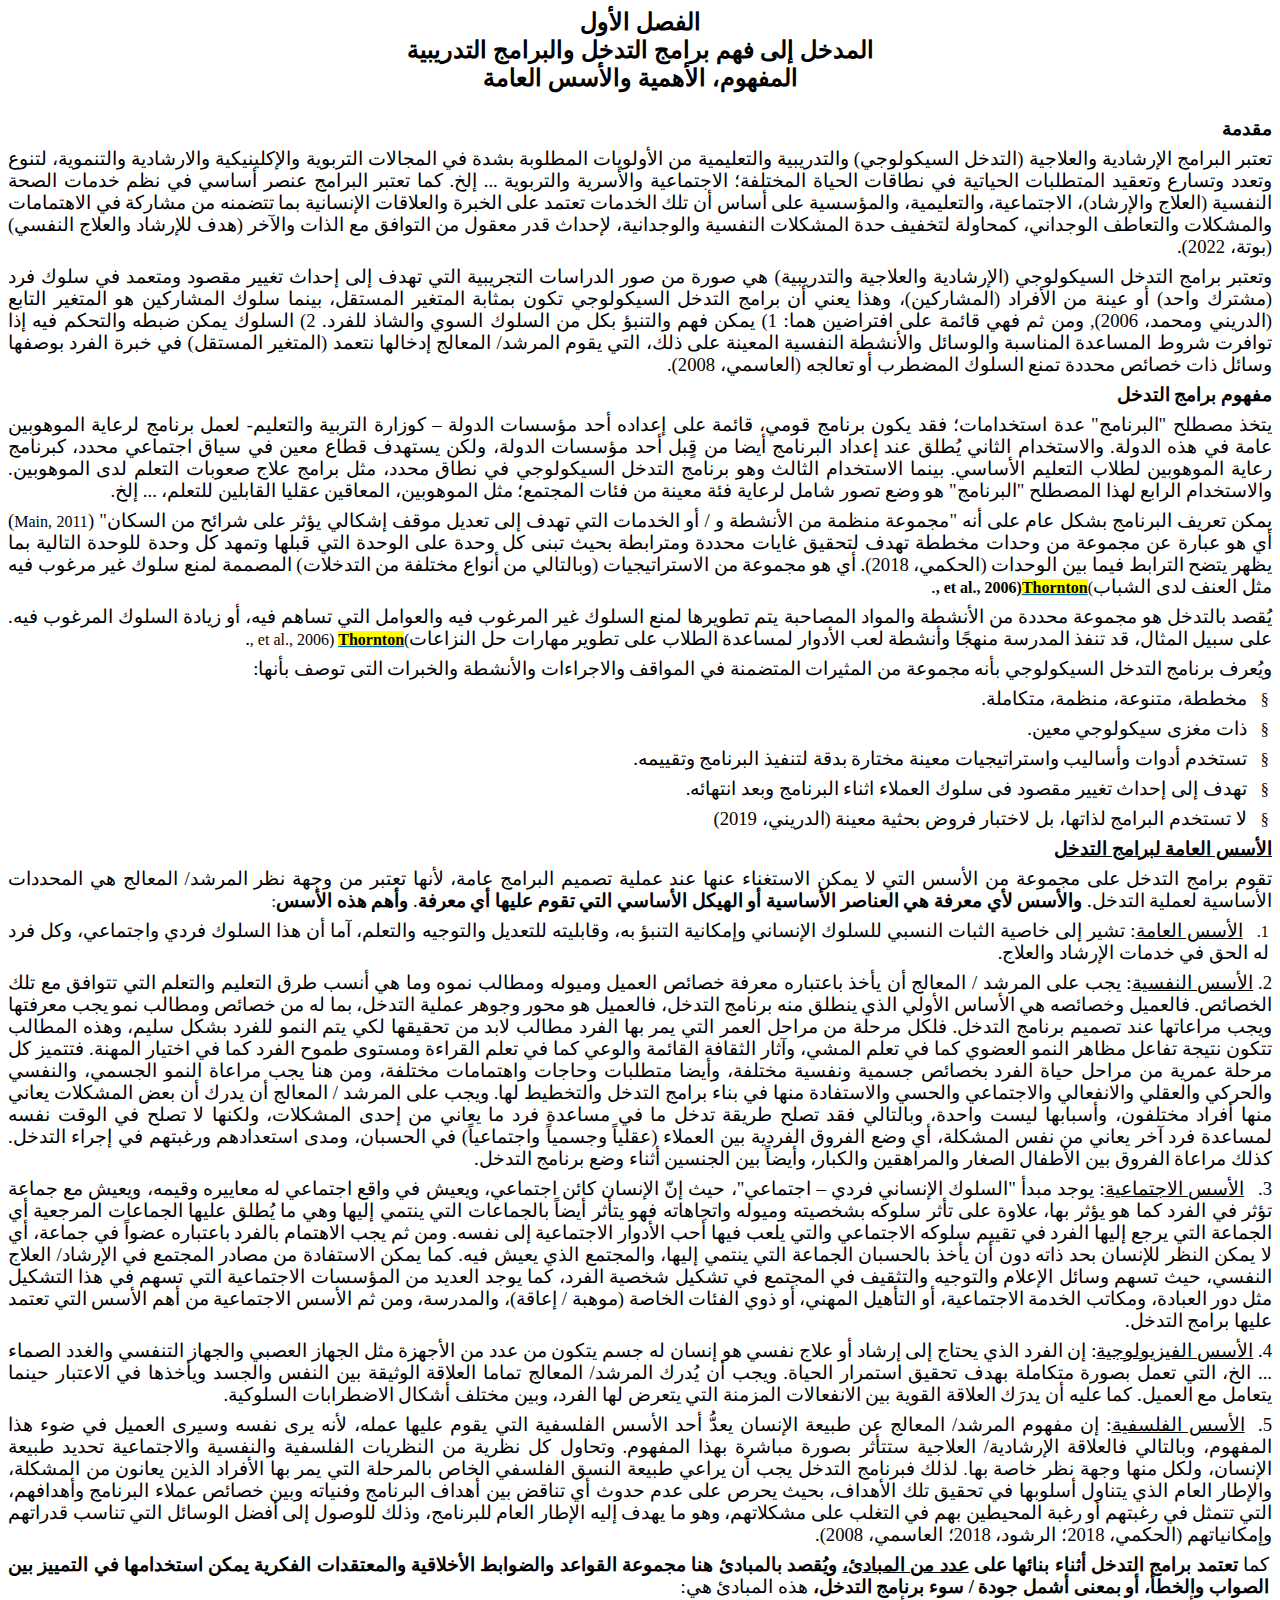
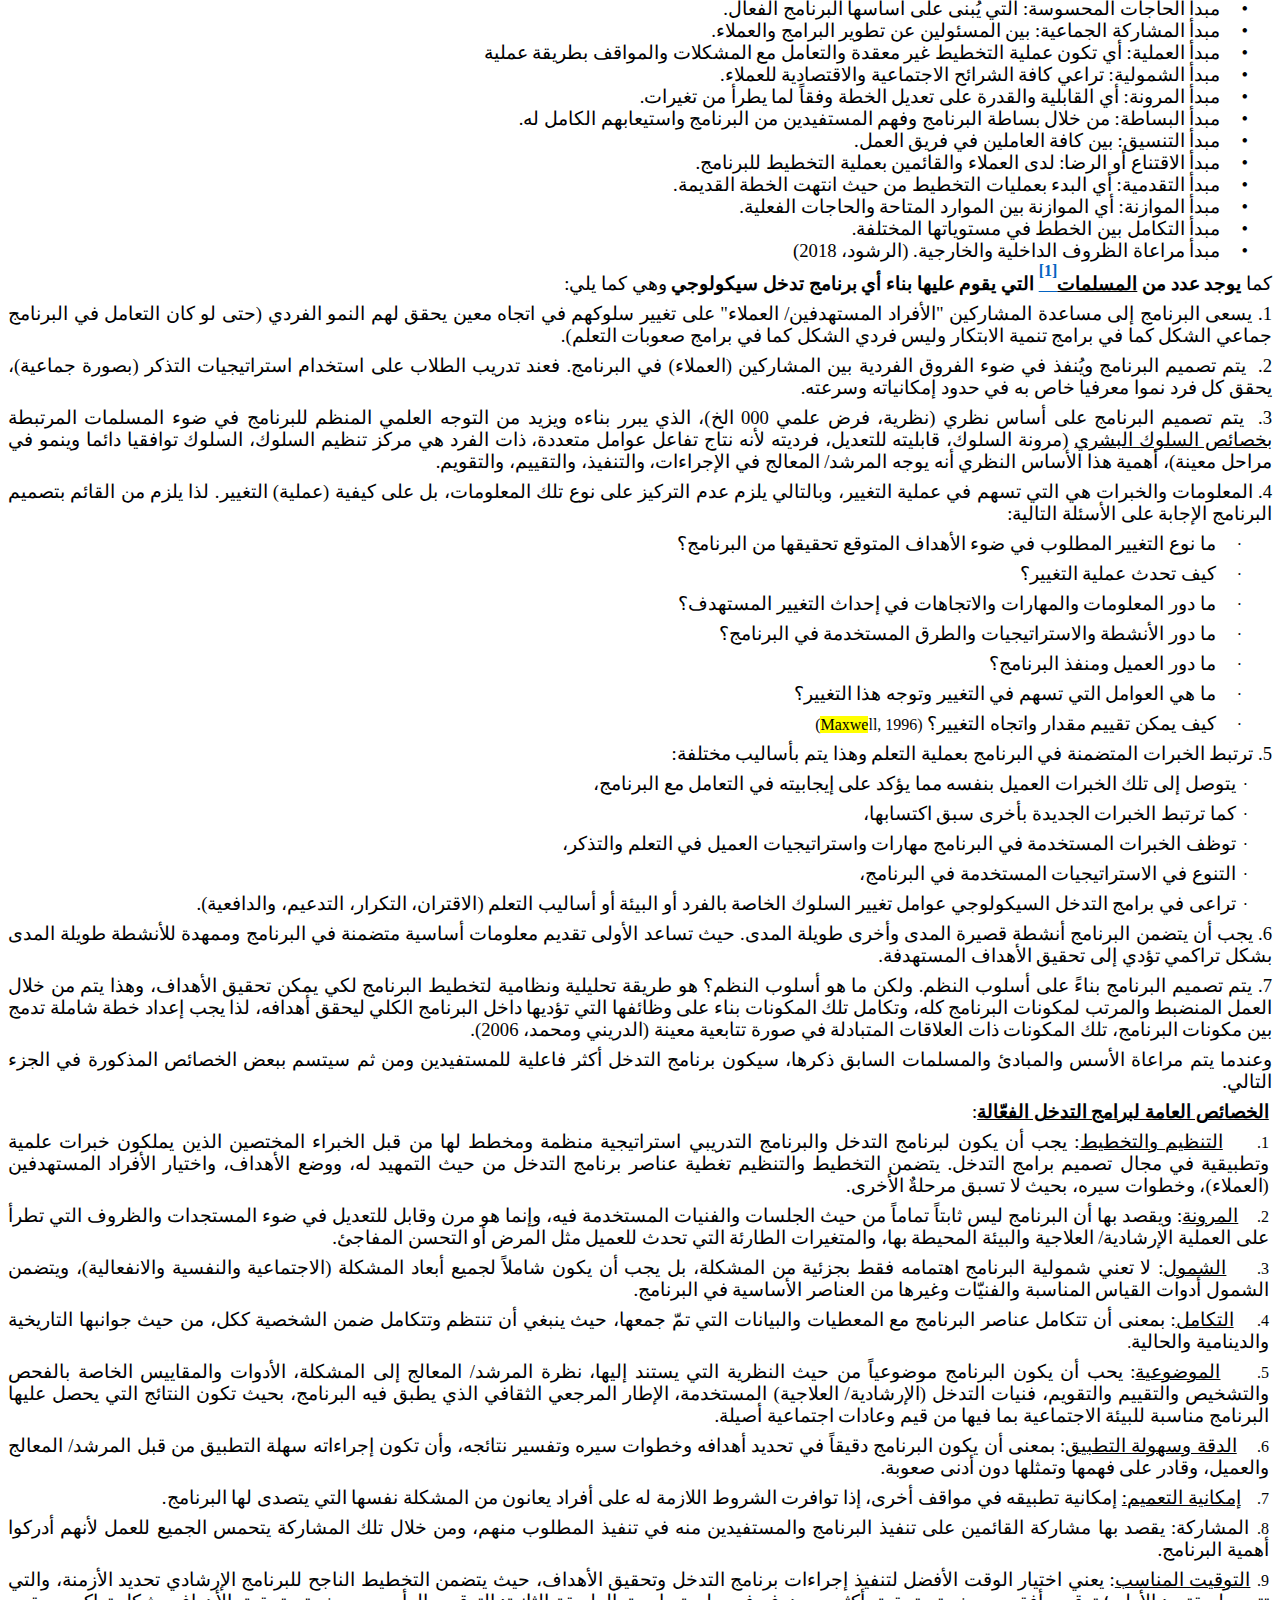
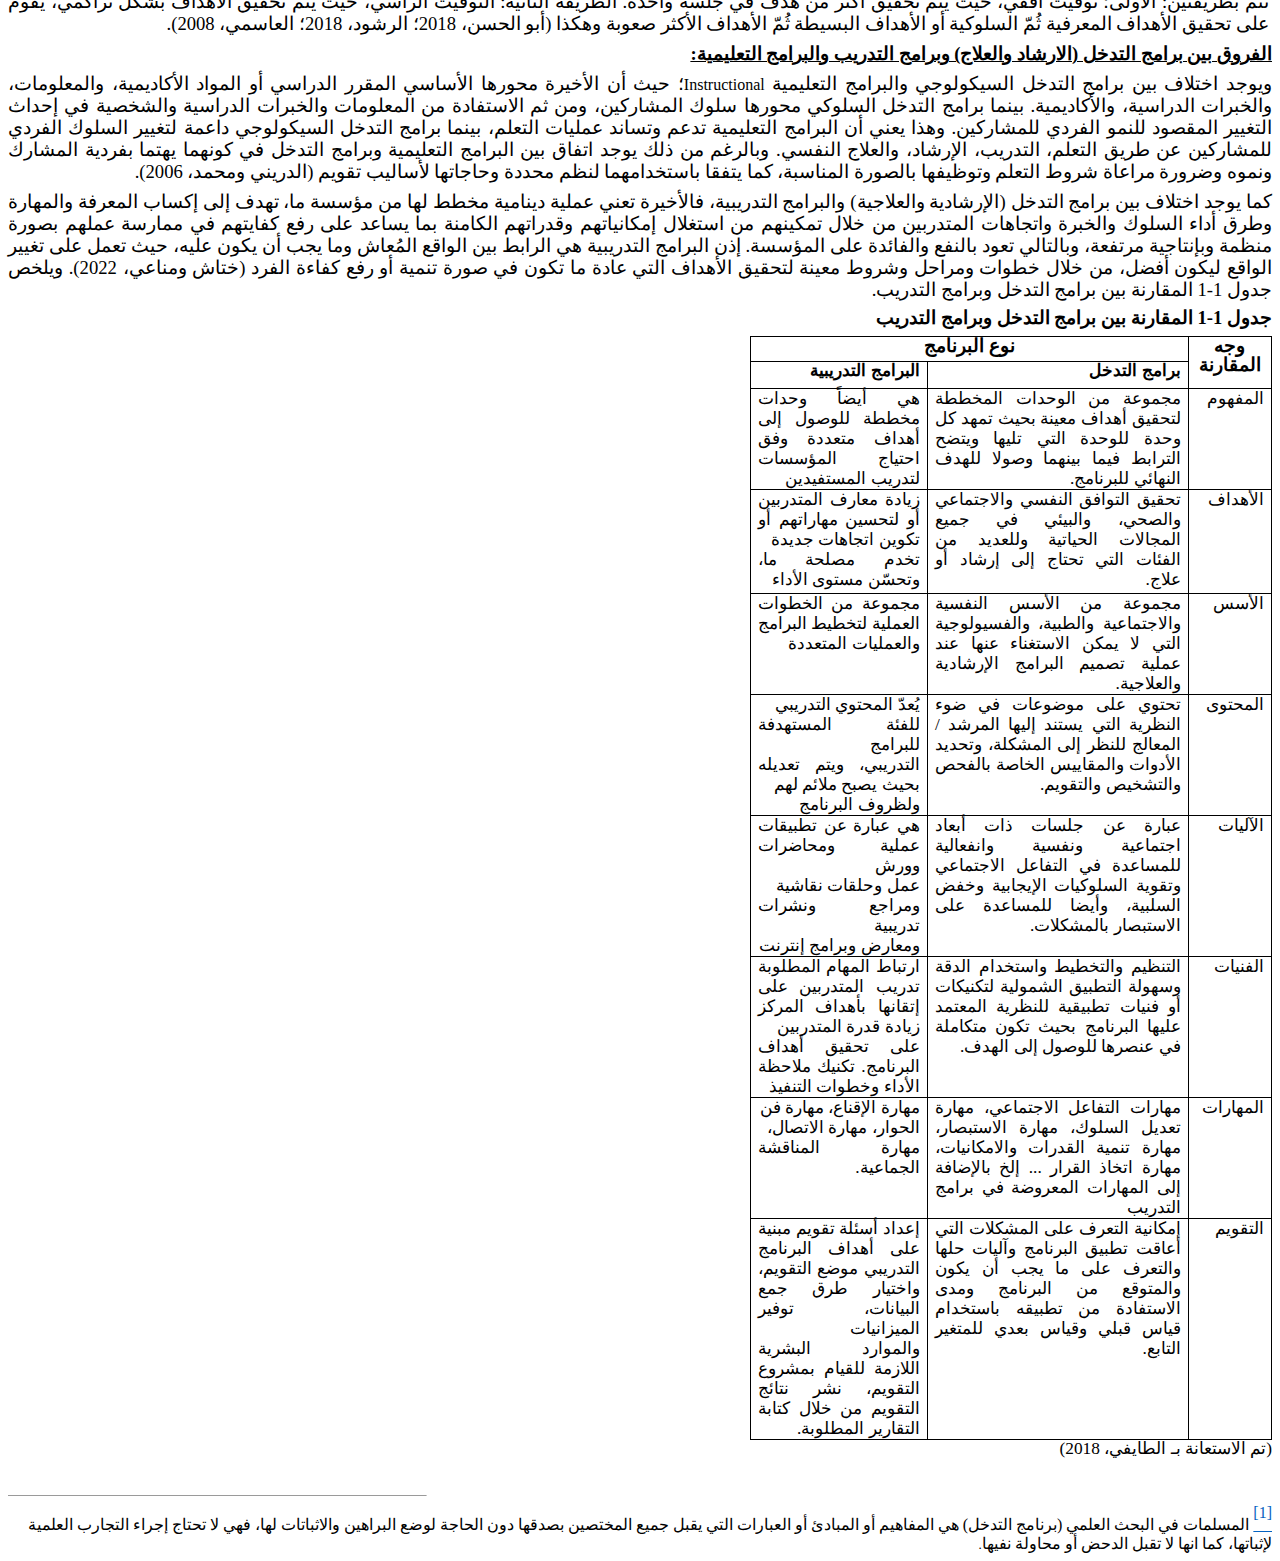
<file: elham_chap.htm>
<html>

<head>
<meta http-equiv=Content-Type content="text/html; charset=windows-1252">
<meta name=Generator content="Microsoft Word 15 (filtered)">
<style>
<!--
 /* Font Definitions */
 @font-face
	{font-family:Wingdings;
	panose-1:5 0 0 0 0 0 0 0 0 0;}
@font-face
	{font-family:"Cambria Math";
	panose-1:2 4 5 3 5 4 6 3 2 4;}
@font-face
	{font-family:Calibri;
	panose-1:2 15 5 2 2 2 4 3 2 4;}
@font-face
	{font-family:"Simplified Arabic";
	panose-1:2 2 6 3 5 4 5 2 3 4;}
 /* Style Definitions */
 p.MsoNormal, li.MsoNormal, div.MsoNormal
	{margin-top:0in;
	margin-right:0in;
	margin-bottom:8.0pt;
	margin-left:0in;
	line-height:107%;
	font-size:11.0pt;
	font-family:"Calibri",sans-serif;}
p.MsoFootnoteText, li.MsoFootnoteText, div.MsoFootnoteText
	{mso-style-link:"Footnote Text Char";
	margin:0in;
	font-size:10.0pt;
	font-family:"Calibri",sans-serif;}
span.MsoFootnoteReference
	{vertical-align:super;}
a:link, span.MsoHyperlink
	{color:#0563C1;
	text-decoration:underline;}
p.MsoListParagraph, li.MsoListParagraph, div.MsoListParagraph
	{margin-top:0in;
	margin-right:0in;
	margin-bottom:8.0pt;
	margin-left:.5in;
	line-height:107%;
	font-size:11.0pt;
	font-family:"Calibri",sans-serif;}
p.MsoListParagraphCxSpFirst, li.MsoListParagraphCxSpFirst, div.MsoListParagraphCxSpFirst
	{margin-top:0in;
	margin-right:0in;
	margin-bottom:0in;
	margin-left:.5in;
	line-height:107%;
	font-size:11.0pt;
	font-family:"Calibri",sans-serif;}
p.MsoListParagraphCxSpMiddle, li.MsoListParagraphCxSpMiddle, div.MsoListParagraphCxSpMiddle
	{margin-top:0in;
	margin-right:0in;
	margin-bottom:0in;
	margin-left:.5in;
	line-height:107%;
	font-size:11.0pt;
	font-family:"Calibri",sans-serif;}
p.MsoListParagraphCxSpLast, li.MsoListParagraphCxSpLast, div.MsoListParagraphCxSpLast
	{margin-top:0in;
	margin-right:0in;
	margin-bottom:8.0pt;
	margin-left:.5in;
	line-height:107%;
	font-size:11.0pt;
	font-family:"Calibri",sans-serif;}
span.FootnoteTextChar
	{mso-style-name:"Footnote Text Char";
	mso-style-link:"Footnote Text";
	font-family:"Times New Roman",serif;}
.MsoChpDefault
	{font-family:"Calibri",sans-serif;}
.MsoPapDefault
	{margin-bottom:8.0pt;
	line-height:107%;}
 /* Page Definitions */
 @page WordSection1
	{size:8.5in 11.0in;
	margin:127.6pt 127.6pt 127.6pt 127.6pt;}
div.WordSection1
	{page:WordSection1;}
 /* List Definitions */
 ol
	{margin-bottom:0in;}
ul
	{margin-bottom:0in;}
-->
</style>

</head>

<body lang=EN-US link="#0563C1" vlink="#954F72" style='word-wrap:break-word'>

<div class=WordSection1>

<p class=MsoNormal align=center style='margin-bottom:0in;text-align:center;
line-height:normal'><b><span lang=AR-SA dir=RTL style='font-size:18.0pt;
font-family:"Simplified Arabic",serif'>&#1575;&#1604;&#1601;&#1589;&#1604;
&#1575;&#1604;&#1571;&#1608;&#1604;</span></b></p>

<p class=MsoNormal align=center style='margin-bottom:0in;text-align:center;
line-height:normal'><b><span lang=AR-SA dir=RTL style='font-size:18.0pt;
font-family:"Simplified Arabic",serif'>&#1575;&#1604;&#1605;&#1583;&#1582;&#1604;
&#1573;&#1604;&#1609; &#1601;&#1607;&#1605; &#1576;&#1585;&#1575;&#1605;&#1580;
&#1575;&#1604;&#1578;&#1583;&#1582;&#1604;
&#1608;&#1575;&#1604;&#1576;&#1585;&#1575;&#1605;&#1580;
&#1575;&#1604;&#1578;&#1583;&#1585;&#1610;&#1576;&#1610;&#1577;</span></b></p>

<p class=MsoNormal align=center style='margin-bottom:0in;text-align:center;
line-height:normal'><b><span lang=AR-SA dir=RTL style='font-size:18.0pt;
font-family:"Simplified Arabic",serif'>&#1575;&#1604;&#1605;&#1601;&#1607;&#1608;&#1605;&#1548;
&#1575;&#1604;&#1571;&#1607;&#1605;&#1610;&#1577;
&#1608;&#1575;&#1604;&#1571;&#1587;&#1587;
&#1575;&#1604;&#1593;&#1575;&#1605;&#1577;</span></b></p>

<p class=MsoNormal dir=RTL style='margin-bottom:6.0pt;text-align:justify;
line-height:normal;direction:rtl;unicode-bidi:embed'><span dir=LTR
style='font-size:12.0pt;font-family:"Times New Roman",serif'>&nbsp;</span></p>

<p class=MsoNormal dir=RTL style='margin-bottom:6.0pt;text-align:justify;
line-height:normal;direction:rtl;unicode-bidi:embed'><b><span lang=AR-EG
style='font-size:14.0pt;font-family:"Simplified Arabic",serif'>&#1605;&#1602;&#1583;&#1605;&#1577;</span></b></p>

<p class=MsoNormal dir=RTL style='margin-bottom:6.0pt;text-align:justify;
line-height:normal;direction:rtl;unicode-bidi:embed'><span lang=AR-EG
style='font-size:14.0pt;font-family:"Simplified Arabic",serif'>&#1578;&#1593;&#1578;&#1576;&#1585;
&#1575;&#1604;&#1576;&#1585;&#1575;&#1605;&#1580;
&#1575;&#1604;&#1573;&#1585;&#1588;&#1575;&#1583;&#1610;&#1577;
&#1608;&#1575;&#1604;&#1593;&#1604;&#1575;&#1580;&#1610;&#1577;
(&#1575;&#1604;&#1578;&#1583;&#1582;&#1604;
&#1575;&#1604;&#1587;&#1610;&#1603;&#1608;&#1604;&#1608;&#1580;&#1610;)
&#1608;&#1575;&#1604;&#1578;&#1583;&#1585;&#1610;&#1576;&#1610;&#1577;
&#1608;&#1575;&#1604;&#1578;&#1593;&#1604;&#1610;&#1605;&#1610;&#1577;
&#1605;&#1606; &#1575;&#1604;&#1571;&#1608;&#1604;&#1608;&#1610;&#1575;&#1578;
&#1575;&#1604;&#1605;&#1591;&#1604;&#1608;&#1576;&#1577;
&#1576;&#1588;&#1583;&#1577; &#1601;&#1610;
&#1575;&#1604;&#1605;&#1580;&#1575;&#1604;&#1575;&#1578; &#1575;&#1604;&#1578;&#1585;&#1576;&#1608;&#1610;&#1577;
&#1608;&#1575;&#1604;&#1573;&#1603;&#1604;&#1610;&#1606;&#1610;&#1603;&#1610;&#1577;
&#1608;&#1575;&#1604;&#1575;&#1585;&#1588;&#1575;&#1583;&#1610;&#1577;
&#1608;&#1575;&#1604;&#1578;&#1606;&#1605;&#1608;&#1610;&#1577;&#1548;
&#1604;&#1578;&#1606;&#1608;&#1593; &#1608;&#1578;&#1593;&#1583;&#1583;
&#1608;&#1578;&#1587;&#1575;&#1585;&#1593; &#1608;&#1578;&#1593;&#1602;&#1610;&#1583;
&#1575;&#1604;&#1605;&#1578;&#1591;&#1604;&#1576;&#1575;&#1578;
&#1575;&#1604;&#1581;&#1610;&#1575;&#1578;&#1610;&#1577; &#1601;&#1610;
&#1606;&#1591;&#1575;&#1602;&#1575;&#1578;
&#1575;&#1604;&#1581;&#1610;&#1575;&#1577; &#1575;&#1604;&#1605;&#1582;&#1578;&#1604;&#1601;&#1577;&#1563;
&#1575;&#1604;&#1575;&#1580;&#1578;&#1605;&#1575;&#1593;&#1610;&#1577;
&#1608;&#1575;&#1604;&#1571;&#1587;&#1585;&#1610;&#1577;
&#1608;&#1575;&#1604;&#1578;&#1585;&#1576;&#1608;&#1610;&#1577; ... &#1573;&#1604;&#1582;.
&#1603;&#1605;&#1575; &#1578;&#1593;&#1578;&#1576;&#1585;
&#1575;&#1604;&#1576;&#1585;&#1575;&#1605;&#1580; &#1593;&#1606;&#1589;&#1585;
&#1571;&#1587;&#1575;&#1587;&#1610; &#1601;&#1610; &#1606;&#1592;&#1605;
&#1582;&#1583;&#1605;&#1575;&#1578; &#1575;&#1604;&#1589;&#1581;&#1577;
&#1575;&#1604;&#1606;&#1601;&#1587;&#1610;&#1577; (&#1575;&#1604;&#1593;&#1604;&#1575;&#1580;
&#1608;&#1575;&#1604;&#1573;&#1585;&#1588;&#1575;&#1583;)&#1548;
&#1575;&#1604;&#1575;&#1580;&#1578;&#1605;&#1575;&#1593;&#1610;&#1577;&#1548;
&#1608;&#1575;&#1604;&#1578;&#1593;&#1604;&#1610;&#1605;&#1610;&#1577;&#1548;
&#1608;&#1575;&#1604;&#1605;&#1572;&#1587;&#1587;&#1610;&#1577;
&#1593;&#1604;&#1609; &#1571;&#1587;&#1575;&#1587; &#1571;&#1606;
&#1578;&#1604;&#1603; &#1575;&#1604;&#1582;&#1583;&#1605;&#1575;&#1578;
&#1578;&#1593;&#1578;&#1605;&#1583; &#1593;&#1604;&#1609; &#1575;&#1604;&#1582;&#1576;&#1585;&#1577;
&#1608;&#1575;&#1604;&#1593;&#1604;&#1575;&#1602;&#1575;&#1578;
&#1575;&#1604;&#1573;&#1606;&#1587;&#1575;&#1606;&#1610;&#1577;
&#1576;&#1605;&#1575; &#1578;&#1578;&#1590;&#1605;&#1606;&#1607; &#1605;&#1606;
&#1605;&#1588;&#1575;&#1585;&#1603;&#1577; &#1601;&#1610;
&#1575;&#1604;&#1575;&#1607;&#1578;&#1605;&#1575;&#1605;&#1575;&#1578;
&#1608;&#1575;&#1604;&#1605;&#1588;&#1603;&#1604;&#1575;&#1578;
&#1608;&#1575;&#1604;&#1578;&#1593;&#1575;&#1591;&#1601; &#1575;&#1604;&#1608;&#1580;&#1583;&#1575;&#1606;&#1610;&#1548;
&#1603;&#1605;&#1581;&#1575;&#1608;&#1604;&#1577;
&#1604;&#1578;&#1582;&#1601;&#1610;&#1601; &#1581;&#1583;&#1577;
&#1575;&#1604;&#1605;&#1588;&#1603;&#1604;&#1575;&#1578; &#1575;&#1604;&#1606;&#1601;&#1587;&#1610;&#1577;
&#1608;&#1575;&#1604;&#1608;&#1580;&#1583;&#1575;&#1606;&#1610;&#1577;&#1548;
&#1604;&#1573;&#1581;&#1583;&#1575;&#1579; &#1602;&#1583;&#1585;
&#1605;&#1593;&#1602;&#1608;&#1604; &#1605;&#1606; &#1575;&#1604;&#1578;&#1608;&#1575;&#1601;&#1602;
&#1605;&#1593; &#1575;&#1604;&#1584;&#1575;&#1578;
&#1608;&#1575;&#1604;&#1570;&#1582;&#1585; (&#1607;&#1583;&#1601;
&#1604;&#1604;&#1573;&#1585;&#1588;&#1575;&#1583;
&#1608;&#1575;&#1604;&#1593;&#1604;&#1575;&#1580;
&#1575;&#1604;&#1606;&#1601;&#1587;&#1610;)
(&#1576;&#1608;&#1578;&#1577;&#1548; 2022).� </span></p>

<p class=MsoNormal dir=RTL style='margin-bottom:6.0pt;text-align:justify;
line-height:normal;direction:rtl;unicode-bidi:embed'><span lang=AR-EG
style='font-size:14.0pt;font-family:"Simplified Arabic",serif'>&#1608;&#1578;&#1593;&#1578;&#1576;&#1585;
&#1576;&#1585;&#1575;&#1605;&#1580; &#1575;&#1604;&#1578;&#1583;&#1582;&#1604;
&#1575;&#1604;&#1587;&#1610;&#1603;&#1608;&#1604;&#1608;&#1580;&#1610;
(&#1575;&#1604;&#1573;&#1585;&#1588;&#1575;&#1583;&#1610;&#1577;
&#1608;&#1575;&#1604;&#1593;&#1604;&#1575;&#1580;&#1610;&#1577;
&#1608;&#1575;&#1604;&#1578;&#1583;&#1585;&#1610;&#1576;&#1610;&#1577;)
&#1607;&#1610; &#1589;&#1608;&#1585;&#1577; &#1605;&#1606;
&#1589;&#1608;&#1585; &#1575;&#1604;&#1583;&#1585;&#1575;&#1587;&#1575;&#1578;
&#1575;&#1604;&#1578;&#1580;&#1585;&#1610;&#1576;&#1610;&#1577;
&#1575;&#1604;&#1578;&#1610; &#1578;&#1607;&#1583;&#1601; &#1573;&#1604;&#1609;
&#1573;&#1581;&#1583;&#1575;&#1579; &#1578;&#1594;&#1610;&#1610;&#1585; &#1605;&#1602;&#1589;&#1608;&#1583;
&#1608;&#1605;&#1578;&#1593;&#1605;&#1583; &#1601;&#1610;
&#1587;&#1604;&#1608;&#1603; &#1601;&#1585;&#1583;
(&#1605;&#1588;&#1578;&#1585;&#1603; &#1608;&#1575;&#1581;&#1583;)
&#1571;&#1608; &#1593;&#1610;&#1606;&#1577; &#1605;&#1606;
&#1575;&#1604;&#1571;&#1601;&#1585;&#1575;&#1583;
(&#1575;&#1604;&#1605;&#1588;&#1575;&#1585;&#1603;&#1610;&#1606;)&#1548;
&#1608;&#1607;&#1584;&#1575; &#1610;&#1593;&#1606;&#1610; &#1571;&#1606;
&#1576;&#1585;&#1575;&#1605;&#1580; &#1575;&#1604;&#1578;&#1583;&#1582;&#1604;
&#1575;&#1604;&#1587;&#1610;&#1603;&#1608;&#1604;&#1608;&#1580;&#1610;
&#1578;&#1603;&#1608;&#1606; &#1576;&#1605;&#1579;&#1575;&#1576;&#1577; &#1575;&#1604;&#1605;&#1578;&#1594;&#1610;&#1585;
&#1575;&#1604;&#1605;&#1587;&#1578;&#1602;&#1604;&#1548;
&#1576;&#1610;&#1606;&#1605;&#1575; &#1587;&#1604;&#1608;&#1603;
&#1575;&#1604;&#1605;&#1588;&#1575;&#1585;&#1603;&#1610;&#1606; &#1607;&#1608;
&#1575;&#1604;&#1605;&#1578;&#1594;&#1610;&#1585;
&#1575;&#1604;&#1578;&#1575;&#1576;&#1593;
(&#1575;&#1604;&#1583;&#1585;&#1610;&#1606;&#1610;
&#1608;&#1605;&#1581;&#1605;&#1583;&#1548; 2006), &#1608;&#1605;&#1606;
&#1579;&#1605; &#1601;&#1607;&#1610; &#1602;&#1575;&#1574;&#1605;&#1577;
&#1593;&#1604;&#1609; &#1575;&#1601;&#1578;&#1585;&#1575;&#1590;&#1610;&#1606;
&#1607;&#1605;&#1575;: 1) &#1610;&#1605;&#1603;&#1606; &#1601;&#1607;&#1605;
&#1608;&#1575;&#1604;&#1578;&#1606;&#1576;&#1572; &#1576;&#1603;&#1604;
&#1605;&#1606; &#1575;&#1604;&#1587;&#1604;&#1608;&#1603;
&#1575;&#1604;&#1587;&#1608;&#1610; &#1608;&#1575;&#1604;&#1588;&#1575;&#1584;
&#1604;&#1604;&#1601;&#1585;&#1583;. 2) &#1575;&#1604;&#1587;&#1604;&#1608;&#1603;
&#1610;&#1605;&#1603;&#1606; &#1590;&#1576;&#1591;&#1607;
&#1608;&#1575;&#1604;&#1578;&#1581;&#1603;&#1605; &#1601;&#1610;&#1607;
&#1573;&#1584;&#1575; &#1578;&#1608;&#1575;&#1601;&#1585;&#1578; &#1588;&#1585;&#1608;&#1591;
&#1575;&#1604;&#1605;&#1587;&#1575;&#1593;&#1583;&#1577;
&#1575;&#1604;&#1605;&#1606;&#1575;&#1587;&#1576;&#1577;
&#1608;&#1575;&#1604;&#1608;&#1587;&#1575;&#1574;&#1604; &#1608;&#1575;&#1604;&#1571;&#1606;&#1588;&#1591;&#1577;
&#1575;&#1604;&#1606;&#1601;&#1587;&#1610;&#1577;
&#1575;&#1604;&#1605;&#1593;&#1610;&#1606;&#1577; &#1593;&#1604;&#1609;
&#1584;&#1604;&#1603;&#1548; &#1575;&#1604;&#1578;&#1610; &#1610;&#1602;&#1608;&#1605;
&#1575;&#1604;&#1605;&#1585;&#1588;&#1583;/
&#1575;&#1604;&#1605;&#1593;&#1575;&#1604;&#1580;
&#1573;&#1583;&#1582;&#1575;&#1604;&#1607;&#1575; &#1606;&#1578;&#1593;&#1605;&#1583;
(&#1575;&#1604;&#1605;&#1578;&#1594;&#1610;&#1585;
&#1575;&#1604;&#1605;&#1587;&#1578;&#1602;&#1604;) &#1601;&#1610;
&#1582;&#1576;&#1585;&#1577; &#1575;&#1604;&#1601;&#1585;&#1583;
&#1576;&#1608;&#1589;&#1601;&#1607;&#1575; &#1608;&#1587;&#1575;&#1574;&#1604;
&#1584;&#1575;&#1578; &#1582;&#1589;&#1575;&#1574;&#1589; &#1605;&#1581;&#1583;&#1583;&#1577;
&#1578;&#1605;&#1606;&#1593; &#1575;&#1604;&#1587;&#1604;&#1608;&#1603;
&#1575;&#1604;&#1605;&#1590;&#1591;&#1585;&#1576; &#1571;&#1608; &#1578;&#1593;&#1575;&#1604;&#1580;&#1607;
(&#1575;&#1604;&#1593;&#1575;&#1587;&#1605;&#1610;&#1548; 2008). </span></p>

<p class=MsoNormal dir=RTL style='margin-bottom:6.0pt;text-align:justify;
line-height:normal;direction:rtl;unicode-bidi:embed'><b><span lang=AR-EG
style='font-size:14.0pt;font-family:"Simplified Arabic",serif'>&#1605;&#1601;&#1607;&#1608;&#1605;
&#1576;&#1585;&#1575;&#1605;&#1580; &#1575;&#1604;&#1578;&#1583;&#1582;&#1604;</span></b></p>

<p class=MsoNormal dir=RTL style='margin-bottom:6.0pt;text-align:justify;
line-height:normal;direction:rtl;unicode-bidi:embed'><span lang=AR-EG
style='font-size:14.0pt;font-family:"Simplified Arabic",serif'>&#1610;&#1578;&#1582;&#1584;
&#1605;&#1589;&#1591;&#1604;&#1581;
&quot;&#1575;&#1604;&#1576;&#1585;&#1606;&#1575;&#1605;&#1580;&quot;
&#1593;&#1583;&#1577;
&#1575;&#1587;&#1578;&#1582;&#1583;&#1575;&#1605;&#1575;&#1578;&#1563;
&#1601;&#1602;&#1583; &#1610;&#1603;&#1608;&#1606;
&#1576;&#1585;&#1606;&#1575;&#1605;&#1580; &#1602;&#1608;&#1605;&#1610;&#1548;
&#1602;&#1575;&#1574;&#1605;&#1577; &#1593;&#1604;&#1609;
&#1573;&#1593;&#1583;&#1575;&#1583;&#1607; &#1571;&#1581;&#1583;
&#1605;&#1572;&#1587;&#1587;&#1575;&#1578;
&#1575;&#1604;&#1583;&#1608;&#1604;&#1577; �
&#1603;&#1608;&#1586;&#1575;&#1585;&#1577;
&#1575;&#1604;&#1578;&#1585;&#1576;&#1610;&#1577;
&#1608;&#1575;&#1604;&#1578;&#1593;&#1604;&#1610;&#1605;-
&#1604;&#1593;&#1605;&#1604; &#1576;&#1585;&#1606;&#1575;&#1605;&#1580;
&#1604;&#1585;&#1593;&#1575;&#1610;&#1577;
&#1575;&#1604;&#1605;&#1608;&#1607;&#1608;&#1576;&#1610;&#1606;
&#1593;&#1575;&#1605;&#1577; &#1601;&#1610; &#1607;&#1584;&#1607;
&#1575;&#1604;&#1583;&#1608;&#1604;&#1577;.
&#1608;&#1575;&#1604;&#1575;&#1587;&#1578;&#1582;&#1583;&#1575;&#1605;
&#1575;&#1604;&#1579;&#1575;&#1606;&#1610; &#1610;&#1615;&#1591;&#1604;&#1602;
&#1593;&#1606;&#1583; &#1573;&#1593;&#1583;&#1575;&#1583;
&#1575;&#1604;&#1576;&#1585;&#1606;&#1575;&#1605;&#1580;
&#1571;&#1610;&#1590;&#1575; &#1605;&#1606; &#1602;&#1613;&#1576;&#1604;
&#1571;&#1581;&#1583; &#1605;&#1572;&#1587;&#1587;&#1575;&#1578;
&#1575;&#1604;&#1583;&#1608;&#1604;&#1577;&#1548; &#1608;&#1604;&#1603;&#1606;
&#1610;&#1587;&#1578;&#1607;&#1583;&#1601; &#1602;&#1591;&#1575;&#1593;
&#1605;&#1593;&#1610;&#1606; &#1601;&#1610; &#1587;&#1610;&#1575;&#1602;
&#1575;&#1580;&#1578;&#1605;&#1575;&#1593;&#1610;
&#1605;&#1581;&#1583;&#1583;&#1548;
&#1603;&#1576;&#1585;&#1606;&#1575;&#1605;&#1580; &#1585;&#1593;&#1575;&#1610;&#1577;
&#1575;&#1604;&#1605;&#1608;&#1607;&#1608;&#1576;&#1610;&#1606;
&#1604;&#1591;&#1604;&#1575;&#1576;
&#1575;&#1604;&#1578;&#1593;&#1604;&#1610;&#1605;
&#1575;&#1604;&#1571;&#1587;&#1575;&#1587;&#1610;. &#1576;&#1610;&#1606;&#1605;&#1575;
&#1575;&#1604;&#1575;&#1587;&#1578;&#1582;&#1583;&#1575;&#1605;
&#1575;&#1604;&#1579;&#1575;&#1604;&#1579; &#1608;&#1607;&#1608;
&#1576;&#1585;&#1606;&#1575;&#1605;&#1580;
&#1575;&#1604;&#1578;&#1583;&#1582;&#1604; &#1575;&#1604;&#1587;&#1610;&#1603;&#1608;&#1604;&#1608;&#1580;&#1610;
&#1601;&#1610; &#1606;&#1591;&#1575;&#1602; &#1605;&#1581;&#1583;&#1583;&#1548;
&#1605;&#1579;&#1604; &#1576;&#1585;&#1575;&#1605;&#1580;
&#1593;&#1604;&#1575;&#1580; &#1589;&#1593;&#1608;&#1576;&#1575;&#1578; &#1575;&#1604;&#1578;&#1593;&#1604;&#1605;
&#1604;&#1583;&#1609;
&#1575;&#1604;&#1605;&#1608;&#1607;&#1608;&#1576;&#1610;&#1606;.
&#1608;&#1575;&#1604;&#1575;&#1587;&#1578;&#1582;&#1583;&#1575;&#1605;
&#1575;&#1604;&#1585;&#1575;&#1576;&#1593; &#1604;&#1607;&#1584;&#1575;
&#1575;&#1604;&#1605;&#1589;&#1591;&#1604;&#1581;
&quot;&#1575;&#1604;&#1576;&#1585;&#1606;&#1575;&#1605;&#1580;&quot;
&#1607;&#1608; &#1608;&#1590;&#1593; &#1578;&#1589;&#1608;&#1585;
&#1588;&#1575;&#1605;&#1604; &#1604;&#1585;&#1593;&#1575;&#1610;&#1577; &#1601;&#1574;&#1577;
&#1605;&#1593;&#1610;&#1606;&#1577; &#1605;&#1606; &#1601;&#1574;&#1575;&#1578;
&#1575;&#1604;&#1605;&#1580;&#1578;&#1605;&#1593;&#1563; &#1605;&#1579;&#1604;
&#1575;&#1604;&#1605;&#1608;&#1607;&#1608;&#1576;&#1610;&#1606;&#1548; &#1575;&#1604;&#1605;&#1593;&#1575;&#1602;&#1610;&#1606;
&#1593;&#1602;&#1604;&#1610;&#1575;
&#1575;&#1604;&#1602;&#1575;&#1576;&#1604;&#1610;&#1606;
&#1604;&#1604;&#1578;&#1593;&#1604;&#1605;&#1548; ... &#1573;&#1604;&#1582;.� </span></p>

<p class=MsoNormal dir=RTL style='margin-bottom:6.0pt;text-align:justify;
line-height:normal;direction:rtl;unicode-bidi:embed'><span lang=AR-EG
style='font-size:14.0pt;font-family:"Simplified Arabic",serif'>&#1610;&#1605;&#1603;&#1606;
&#1578;&#1593;&#1585;&#1610;&#1601;
&#1575;&#1604;&#1576;&#1585;&#1606;&#1575;&#1605;&#1580;
&#1576;&#1588;&#1603;&#1604; &#1593;&#1575;&#1605; &#1593;&#1604;&#1609;
&#1571;&#1606;&#1607; &quot;&#1605;&#1580;&#1605;&#1608;&#1593;&#1577;
&#1605;&#1606;&#1592;&#1605;&#1577; &#1605;&#1606;
&#1575;&#1604;&#1571;&#1606;&#1588;&#1591;&#1577; &#1608; / &#1571;&#1608;
&#1575;&#1604;&#1582;&#1583;&#1605;&#1575;&#1578; &#1575;&#1604;&#1578;&#1610;
&#1578;&#1607;&#1583;&#1601; &#1573;&#1604;&#1609;
&#1578;&#1593;&#1583;&#1610;&#1604; &#1605;&#1608;&#1602;&#1601;
&#1573;&#1588;&#1603;&#1575;&#1604;&#1610; &#1610;&#1572;&#1579;&#1585;
&#1593;&#1604;&#1609; &#1588;&#1585;&#1575;&#1574;&#1581; &#1605;&#1606;
&#1575;&#1604;&#1587;&#1603;&#1575;&#1606;&quot; (</span><span lang=AF dir=LTR
style='font-size:12.0pt;font-family:"Times New Roman",serif'>Main, 2011</span><span
dir=RTL></span><span lang=AR-EG style='font-size:14.0pt;font-family:"Simplified Arabic",serif'><span
dir=RTL></span>) &#1571;&#1610; &#1607;&#1608;
&#1593;&#1576;&#1575;&#1585;&#1577; &#1593;&#1606;
&#1605;&#1580;&#1605;&#1608;&#1593;&#1577; &#1605;&#1606;
&#1608;&#1581;&#1583;&#1575;&#1578; &#1605;&#1582;&#1591;&#1591;&#1577;
&#1578;&#1607;&#1583;&#1601; &#1604;&#1578;&#1581;&#1602;&#1610;&#1602;
&#1594;&#1575;&#1610;&#1575;&#1578; &#1605;&#1581;&#1583;&#1583;&#1577;
&#1608;&#1605;&#1578;&#1585;&#1575;&#1576;&#1591;&#1577;
&#1576;&#1581;&#1610;&#1579; &#1578;&#1576;&#1606;&#1609; &#1603;&#1604;
&#1608;&#1581;&#1583;&#1577; &#1593;&#1604;&#1609;
&#1575;&#1604;&#1608;&#1581;&#1583;&#1577; &#1575;&#1604;&#1578;&#1610;
&#1602;&#1576;&#1604;&#1607;&#1575; &#1608;&#1578;&#1605;&#1607;&#1583;
&#1603;&#1604; &#1608;&#1581;&#1583;&#1577;
&#1604;&#1604;&#1608;&#1581;&#1583;&#1577;
&#1575;&#1604;&#1578;&#1575;&#1604;&#1610;&#1577; &#1576;&#1605;&#1575;
&#1610;&#1592;&#1607;&#1585; &#1610;&#1578;&#1590;&#1581;
&#1575;&#1604;&#1578;&#1585;&#1575;&#1576;&#1591; &#1601;&#1610;&#1605;&#1575;
&#1576;&#1610;&#1606; &#1575;&#1604;&#1608;&#1581;&#1583;&#1575;&#1578;
(&#1575;&#1604;&#1581;&#1603;&#1605;&#1610;&#1548; 2018). &#1571;&#1610;
&#1607;&#1608; &#1605;&#1580;&#1605;&#1608;&#1593;&#1577; &#1605;&#1606;
&#1575;&#1604;&#1575;&#1587;&#1578;&#1585;&#1575;&#1578;&#1610;&#1580;&#1610;&#1575;&#1578;
(&#1608;&#1576;&#1575;&#1604;&#1578;&#1575;&#1604;&#1610; &#1605;&#1606;
&#1571;&#1606;&#1608;&#1575;&#1593; &#1605;&#1582;&#1578;&#1604;&#1601;&#1577;
&#1605;&#1606; &#1575;&#1604;&#1578;&#1583;&#1582;&#1604;&#1575;&#1578;)
&#1575;&#1604;&#1605;&#1589;&#1605;&#1605;&#1577; &#1604;&#1605;&#1606;&#1593; &#1587;&#1604;&#1608;&#1603;
&#1594;&#1610;&#1585; &#1605;&#1585;&#1594;&#1608;&#1576; &#1601;&#1610;&#1607;
&#1605;&#1579;&#1604; &#1575;&#1604;&#1593;&#1606;&#1601; &#1604;&#1583;&#1609;
&#1575;&#1604;&#1588;&#1576;&#1575;&#1576;</span><span dir=LTR></span><span
lang=AF dir=LTR style='font-size:12.0pt;font-family:"Times New Roman",serif'><span
dir=LTR></span>(</span><b><span dir=LTR style='font-size:12.0pt;font-family:
"Times New Roman",serif;background:yellow'><a
href="https://www.google.com.eg/search?hl=ar&amp;tbo=p&amp;tbm=bks&amp;q=inauthor:%22Timothy+N.+Thornton%22"><span
style='color:black;text-decoration:none'>Thornton</span></a></span></b><b><span
dir=LTR style='font-size:12.0pt;font-family:"Times New Roman",serif'>, et al.,
2006)</span></b><span dir=RTL></span><span lang=AR-EG style='font-size:14.0pt;
font-family:"Simplified Arabic",serif'><span dir=RTL></span>. </span></p>

<p class=MsoNormal dir=RTL style='margin-bottom:6.0pt;text-align:justify;
line-height:normal;direction:rtl;unicode-bidi:embed'><span lang=AR-EG
style='font-size:14.0pt;font-family:"Simplified Arabic",serif'>&#1610;&#1615;&#1602;&#1589;&#1583;
&#1576;&#1575;&#1604;&#1578;&#1583;&#1582;&#1604; &#1607;&#1608;
&#1605;&#1580;&#1605;&#1608;&#1593;&#1577; &#1605;&#1581;&#1583;&#1583;&#1577;
&#1605;&#1606; &#1575;&#1604;&#1571;&#1606;&#1588;&#1591;&#1577; &#1608;&#1575;&#1604;&#1605;&#1608;&#1575;&#1583;
&#1575;&#1604;&#1605;&#1589;&#1575;&#1581;&#1576;&#1577; &#1610;&#1578;&#1605;
&#1578;&#1591;&#1608;&#1610;&#1585;&#1607;&#1575; &#1604;&#1605;&#1606;&#1593;
&#1575;&#1604;&#1587;&#1604;&#1608;&#1603; &#1594;&#1610;&#1585;
&#1575;&#1604;&#1605;&#1585;&#1594;&#1608;&#1576; &#1601;&#1610;&#1607;
&#1608;&#1575;&#1604;&#1593;&#1608;&#1575;&#1605;&#1604;
&#1575;&#1604;&#1578;&#1610; &#1578;&#1587;&#1575;&#1607;&#1605;
&#1601;&#1610;&#1607;&#1548; &#1571;&#1608; &#1586;&#1610;&#1575;&#1583;&#1577;
&#1575;&#1604;&#1587;&#1604;&#1608;&#1603;
&#1575;&#1604;&#1605;&#1585;&#1594;&#1608;&#1576; &#1601;&#1610;&#1607;.
&#1593;&#1604;&#1609; &#1587;&#1576;&#1610;&#1604;
&#1575;&#1604;&#1605;&#1579;&#1575;&#1604;&#1548; &#1602;&#1583;
&#1578;&#1606;&#1601;&#1584; &#1575;&#1604;&#1605;&#1583;&#1585;&#1587;&#1577;
&#1605;&#1606;&#1607;&#1580;&#1611;&#1575;
&#1608;&#1571;&#1606;&#1588;&#1591;&#1577; &#1604;&#1593;&#1576; &#1575;&#1604;&#1571;&#1583;&#1608;&#1575;&#1585;
&#1604;&#1605;&#1587;&#1575;&#1593;&#1583;&#1577;
&#1575;&#1604;&#1591;&#1604;&#1575;&#1576; &#1593;&#1604;&#1609;
&#1578;&#1591;&#1608;&#1610;&#1585; &#1605;&#1607;&#1575;&#1585;&#1575;&#1578;
&#1581;&#1604; &#1575;&#1604;&#1606;&#1586;&#1575;&#1593;&#1575;&#1578;</span><span
dir=LTR></span><span lang=AF dir=LTR style='font-size:12.0pt;font-family:"Times New Roman",serif'><span
dir=LTR></span>(</span><b><span dir=LTR style='font-size:12.0pt;font-family:
"Times New Roman",serif;background:yellow'><a
href="https://www.google.com.eg/search?hl=ar&amp;tbo=p&amp;tbm=bks&amp;q=inauthor:%22Timothy+N.+Thornton%22"><span
style='color:black;text-decoration:none'>Thornton</span></a></span></b><span
lang=AF dir=LTR style='font-size:12.0pt;font-family:"Times New Roman",serif'>,
et al., 2006) </span><span dir=RTL></span><span lang=AR-EG style='font-size:
14.0pt;font-family:"Simplified Arabic",serif'><span dir=RTL></span>.</span></p>

<p class=MsoNormal dir=RTL style='margin-bottom:6.0pt;text-align:right;
line-height:normal;direction:rtl;unicode-bidi:embed'><span lang=AR-EG
style='font-size:14.0pt;font-family:"Simplified Arabic",serif'>&#1608;&#1610;&#1615;&#1593;&#1585;&#1601;
&#1576;&#1585;&#1606;&#1575;&#1605;&#1580; &#1575;&#1604;&#1578;&#1583;&#1582;&#1604;
&#1575;&#1604;&#1587;&#1610;&#1603;&#1608;&#1604;&#1608;&#1580;&#1610;
&#1576;&#1571;&#1606;&#1607; &#1605;&#1580;&#1605;&#1608;&#1593;&#1577; &#1605;&#1606;
&#1575;&#1604;&#1605;&#1579;&#1610;&#1585;&#1575;&#1578;
&#1575;&#1604;&#1605;&#1578;&#1590;&#1605;&#1606;&#1577; &#1601;&#1610;
&#1575;&#1604;&#1605;&#1608;&#1575;&#1602;&#1601;
&#1608;&#1575;&#1604;&#1575;&#1580;&#1585;&#1575;&#1569;&#1575;&#1578;
&#1608;&#1575;&#1604;&#1571;&#1606;&#1588;&#1591;&#1577;
&#1608;&#1575;&#1604;&#1582;&#1576;&#1585;&#1575;&#1578;
&#1575;&#1604;&#1578;&#1609; &#1578;&#1608;&#1589;&#1601; &#1576;&#1571;&#1606;&#1607;&#1575;:
</span></p>

<p class=MsoListParagraphCxSpFirst dir=RTL style='margin-top:0in;margin-right:
16.6pt;margin-bottom:6.0pt;margin-left:0in;text-align:justify;text-indent:-14.2pt;
line-height:normal;direction:rtl;unicode-bidi:embed'><span lang=AF
style='font-size:12.0pt;font-family:Wingdings'>�<span style='font:7.0pt "Times New Roman"'>&nbsp;&nbsp;&nbsp;&nbsp;&nbsp;
</span></span><span dir=RTL></span><span lang=AR-EG style='font-size:14.0pt;
font-family:"Simplified Arabic",serif'>&#1605;&#1582;&#1591;&#1591;&#1577;&#1548;
&#1605;&#1578;&#1606;&#1608;&#1593;&#1577;&#1548;
&#1605;&#1606;&#1592;&#1605;&#1577;&#1548; &#1605;&#1578;&#1603;&#1575;&#1605;&#1604;&#1577;.</span></p>

<p class=MsoListParagraphCxSpMiddle dir=RTL style='margin-top:0in;margin-right:
16.6pt;margin-bottom:6.0pt;margin-left:0in;text-align:justify;text-indent:-14.2pt;
line-height:normal;direction:rtl;unicode-bidi:embed'><span lang=AF
style='font-size:12.0pt;font-family:Wingdings'>�<span style='font:7.0pt "Times New Roman"'>&nbsp;&nbsp;&nbsp;&nbsp;&nbsp;
</span></span><span dir=RTL></span><span lang=AR-EG style='font-size:14.0pt;
font-family:"Simplified Arabic",serif'>&#1584;&#1575;&#1578; &#1605;&#1594;&#1586;&#1609;
&#1587;&#1610;&#1603;&#1608;&#1604;&#1608;&#1580;&#1610; &#1605;&#1593;&#1610;&#1606;.</span></p>

<p class=MsoListParagraphCxSpMiddle dir=RTL style='margin-top:0in;margin-right:
16.6pt;margin-bottom:6.0pt;margin-left:0in;text-align:justify;text-indent:-14.2pt;
line-height:normal;direction:rtl;unicode-bidi:embed'><span lang=AF
style='font-size:12.0pt;font-family:Wingdings'>�<span style='font:7.0pt "Times New Roman"'>&nbsp;&nbsp;&nbsp;&nbsp;&nbsp;
</span></span><span dir=RTL></span><span lang=AR-EG style='font-size:14.0pt;
font-family:"Simplified Arabic",serif'>&#1578;&#1587;&#1578;&#1582;&#1583;&#1605;
&#1571;&#1583;&#1608;&#1575;&#1578;
&#1608;&#1571;&#1587;&#1575;&#1604;&#1610;&#1576; &#1608;&#1575;&#1587;&#1578;&#1585;&#1575;&#1578;&#1610;&#1580;&#1610;&#1575;&#1578;
&#1605;&#1593;&#1610;&#1606;&#1577; &#1605;&#1582;&#1578;&#1575;&#1585;&#1577;
&#1576;&#1583;&#1602;&#1577; &#1604;&#1578;&#1606;&#1601;&#1610;&#1584;
&#1575;&#1604;&#1576;&#1585;&#1606;&#1575;&#1605;&#1580; &#1608;&#1578;&#1602;&#1610;&#1610;&#1605;&#1607;.
</span></p>

<p class=MsoListParagraphCxSpMiddle dir=RTL style='margin-top:0in;margin-right:
16.6pt;margin-bottom:6.0pt;margin-left:0in;text-align:justify;text-indent:-14.2pt;
line-height:normal;direction:rtl;unicode-bidi:embed'><span lang=AF
style='font-size:12.0pt;font-family:Wingdings'>�<span style='font:7.0pt "Times New Roman"'>&nbsp;&nbsp;&nbsp;&nbsp;&nbsp;
</span></span><span dir=RTL></span><span lang=AR-EG style='font-size:14.0pt;
font-family:"Simplified Arabic",serif'>&#1578;&#1607;&#1583;&#1601;
&#1573;&#1604;&#1609; &#1573;&#1581;&#1583;&#1575;&#1579; &#1578;&#1594;&#1610;&#1610;&#1585;
&#1605;&#1602;&#1589;&#1608;&#1583; &#1601;&#1609; &#1587;&#1604;&#1608;&#1603;
&#1575;&#1604;&#1593;&#1605;&#1604;&#1575;&#1569;
&#1575;&#1579;&#1606;&#1575;&#1569;
&#1575;&#1604;&#1576;&#1585;&#1606;&#1575;&#1605;&#1580;
&#1608;&#1576;&#1593;&#1583; &#1575;&#1606;&#1578;&#1607;&#1575;&#1574;&#1607;.</span></p>

<p class=MsoListParagraphCxSpLast dir=RTL style='margin-top:0in;margin-right:
16.6pt;margin-bottom:6.0pt;margin-left:0in;text-align:justify;text-indent:-14.2pt;
line-height:normal;direction:rtl;unicode-bidi:embed'><span lang=AF
style='font-size:12.0pt;font-family:Wingdings'>�<span style='font:7.0pt "Times New Roman"'>&nbsp;&nbsp;&nbsp;&nbsp;&nbsp;
</span></span><span dir=RTL></span><span lang=AR-EG style='font-size:14.0pt;
font-family:"Simplified Arabic",serif'>&#1604;&#1575; &#1578;&#1587;&#1578;&#1582;&#1583;&#1605;
&#1575;&#1604;&#1576;&#1585;&#1575;&#1605;&#1580; &#1604;&#1584;&#1575;&#1578;&#1607;&#1575;&#1548;
&#1576;&#1604; &#1604;&#1575;&#1582;&#1578;&#1576;&#1575;&#1585;
&#1601;&#1585;&#1608;&#1590; &#1576;&#1581;&#1579;&#1610;&#1577;
&#1605;&#1593;&#1610;&#1606;&#1577;
(&#1575;&#1604;&#1583;&#1585;&#1610;&#1606;&#1610;&#1548; 2019)</span></p>

<p class=MsoNormal dir=RTL style='margin-bottom:6.0pt;text-align:justify;
line-height:normal;direction:rtl;unicode-bidi:embed'><b><u><span lang=AR-EG
style='font-size:14.0pt;font-family:"Simplified Arabic",serif'>&#1575;&#1604;&#1571;&#1587;&#1587;
&#1575;&#1604;&#1593;&#1575;&#1605;&#1577;
&#1604;&#1576;&#1585;&#1575;&#1605;&#1580;
&#1575;&#1604;&#1578;&#1583;&#1582;&#1604; </span></u></b></p>

<p class=MsoNormal dir=RTL style='margin-bottom:6.0pt;text-align:justify;
line-height:normal;direction:rtl;unicode-bidi:embed'><span lang=AR-EG
style='font-size:14.0pt;font-family:"Simplified Arabic",serif'>&#1578;&#1602;&#1608;&#1605;
&#1576;&#1585;&#1575;&#1605;&#1580; &#1575;&#1604;&#1578;&#1583;&#1582;&#1604;
&#1593;&#1604;&#1609; &#1605;&#1580;&#1605;&#1608;&#1593;&#1577; &#1605;&#1606;
&#1575;&#1604;&#1571;&#1587;&#1587; &#1575;&#1604;&#1578;&#1610; &#1604;&#1575;
&#1610;&#1605;&#1603;&#1606;
&#1575;&#1604;&#1575;&#1587;&#1578;&#1594;&#1606;&#1575;&#1569;
&#1593;&#1606;&#1607;&#1575; &#1593;&#1606;&#1583;
&#1593;&#1605;&#1604;&#1610;&#1577; &#1578;&#1589;&#1605;&#1610;&#1605; &#1575;&#1604;&#1576;&#1585;&#1575;&#1605;&#1580;
&#1593;&#1575;&#1605;&#1577;&#1548; &#1604;&#1571;&#1606;&#1607;&#1575;
&#1578;&#1593;&#1578;&#1576;&#1585; &#1605;&#1606; &#1608;&#1580;&#1607;&#1577;
&#1606;&#1592;&#1585; &#1575;&#1604;&#1605;&#1585;&#1588;&#1583;/
&#1575;&#1604;&#1605;&#1593;&#1575;&#1604;&#1580; &#1607;&#1610;
&#1575;&#1604;&#1605;&#1581;&#1583;&#1583;&#1575;&#1578;
&#1575;&#1604;&#1571;&#1587;&#1575;&#1587;&#1610;&#1577; &#1604;&#1593;&#1605;&#1604;&#1610;&#1577;
&#1575;&#1604;&#1578;&#1583;&#1582;&#1604;. <b>&#1608;&#1575;&#1604;&#1571;&#1587;&#1587;
&#1604;&#1571;&#1610; &#1605;&#1593;&#1585;&#1601;&#1577; &#1607;&#1610;
&#1575;&#1604;&#1593;&#1606;&#1575;&#1589;&#1585; &#1575;&#1604;&#1571;&#1587;&#1575;&#1587;&#1610;&#1577;
&#1571;&#1608; &#1575;&#1604;&#1607;&#1610;&#1603;&#1604;
&#1575;&#1604;&#1571;&#1587;&#1575;&#1587;&#1610; &#1575;&#1604;&#1578;&#1610;
&#1578;&#1602;&#1608;&#1605; &#1593;&#1604;&#1610;&#1607;&#1575; &#1571;&#1610;
&#1605;&#1593;&#1585;&#1601;&#1577;</b>. <b>&#1608;&#1571;&#1607;&#1605;
&#1607;&#1584;&#1607; &#1575;&#1604;&#1571;&#1587;&#1587;</b></span><span
dir=LTR></span><span lang=AF dir=LTR style='font-size:12.0pt;font-family:"Times New Roman",serif'><span
dir=LTR></span>:</span></p>

<p class=MsoListParagraph dir=RTL style='margin-top:0in;margin-right:2.4pt;
margin-bottom:6.0pt;margin-left:0in;text-align:justify;text-indent:0in;
line-height:normal;direction:rtl;unicode-bidi:embed'><span lang=AF
style='font-size:12.0pt;font-family:"Times New Roman",serif'>1.<span
style='font:7.0pt "Times New Roman"'>&nbsp; </span></span><span dir=RTL></span><span
dir=LTR></span><span lang=AF dir=LTR style='font-size:12.0pt;font-family:"Times New Roman",serif'><span
dir=LTR></span>��</span><u><span lang=AR-EG style='font-size:14.0pt;font-family:
"Simplified Arabic",serif'>&#1575;&#1604;&#1571;&#1587;&#1587;
&#1575;&#1604;&#1593;&#1575;&#1605;&#1577;</span></u><span lang=AR-EG
style='font-size:14.0pt;font-family:"Simplified Arabic",serif'>:
&#1578;&#1588;&#1610;&#1585; &#1573;&#1604;&#1609;
&#1582;&#1575;&#1589;&#1610;&#1577; &#1575;&#1604;&#1579;&#1576;&#1575;&#1578;
&#1575;&#1604;&#1606;&#1587;&#1576;&#1610; &#1604;&#1604;&#1587;&#1604;&#1608;&#1603;
&#1575;&#1604;&#1573;&#1606;&#1587;&#1575;&#1606;&#1610; &#1608;&#1573;&#1605;&#1603;&#1575;&#1606;&#1610;&#1577;
&#1575;&#1604;&#1578;&#1606;&#1576;&#1572; &#1576;&#1607;&#1548;
&#1608;&#1602;&#1575;&#1576;&#1604;&#1610;&#1578;&#1607;
&#1604;&#1604;&#1578;&#1593;&#1583;&#1610;&#1604; &#1608;&#1575;&#1604;&#1578;&#1608;&#1580;&#1610;&#1607;
&#1608;&#1575;&#1604;&#1578;&#1593;&#1604;&#1605;&#1548; &#1570;&#1605;&#1575; &#1571;&#1606;
&#1607;&#1584;&#1575; &#1575;&#1604;&#1587;&#1604;&#1608;&#1603;
&#1601;&#1585;&#1583;&#1610;
&#1608;&#1575;&#1580;&#1578;&#1605;&#1575;&#1593;&#1610;&#1548; &#1608;&#1603;&#1604;
&#1601;&#1585;&#1583; &#1604;&#1607; &#1575;&#1604;&#1581;&#1602; &#1601;&#1610;
&#1582;&#1583;&#1605;&#1575;&#1578; &#1575;&#1604;&#1573;&#1585;&#1588;&#1575;&#1583;
&#1608;&#1575;&#1604;&#1593;&#1604;&#1575;&#1580;.</span></p>

<p class=MsoNormal dir=RTL style='margin-bottom:6.0pt;text-align:justify;
line-height:normal;direction:rtl;unicode-bidi:embed'><span lang=AR-EG
style='font-size:14.0pt;font-family:"Simplified Arabic",serif'>2.</span><span
dir=LTR></span><span lang=AR-EG dir=LTR style='font-size:12.0pt;font-family:
"Times New Roman",serif'><span dir=LTR></span> </span><u><span lang=AR-EG
style='font-size:14.0pt;font-family:"Simplified Arabic",serif'>&#1575;&#1604;&#1571;&#1587;&#1587;
&#1575;&#1604;&#1606;&#1601;&#1587;&#1610;&#1577;</span></u><span lang=AR-EG
style='font-size:14.0pt;font-family:"Simplified Arabic",serif'>: &#1610;&#1580;&#1576;
&#1593;&#1604;&#1609; &#1575;&#1604;&#1605;&#1585;&#1588;&#1583; /
&#1575;&#1604;&#1605;&#1593;&#1575;&#1604;&#1580; &#1571;&#1606;
&#1610;&#1571;&#1582;&#1584;
&#1576;&#1575;&#1593;&#1578;&#1576;&#1575;&#1585;&#1607; &#1605;&#1593;&#1585;&#1601;&#1577;
&#1582;&#1589;&#1575;&#1574;&#1589; &#1575;&#1604;&#1593;&#1605;&#1610;&#1604;
&#1608;&#1605;&#1610;&#1608;&#1604;&#1607;
&#1608;&#1605;&#1591;&#1575;&#1604;&#1576; &#1606;&#1605;&#1608;&#1607; &#1608;&#1605;&#1575;
&#1607;&#1610; &#1571;&#1606;&#1587;&#1576; &#1591;&#1585;&#1602;
&#1575;&#1604;&#1578;&#1593;&#1604;&#1610;&#1605;
&#1608;&#1575;&#1604;&#1578;&#1593;&#1604;&#1605; &#1575;&#1604;&#1578;&#1610; &#1578;&#1578;&#1608;&#1575;&#1601;&#1602;
&#1605;&#1593; &#1578;&#1604;&#1603;
&#1575;&#1604;&#1582;&#1589;&#1575;&#1574;&#1589;. &#1601;&#1575;&#1604;&#1593;&#1605;&#1610;&#1604;
&#1608;&#1582;&#1589;&#1575;&#1574;&#1589;&#1607; &#1607;&#1610;
&#1575;&#1604;&#1571;&#1587;&#1575;&#1587; &#1575;&#1604;&#1571;&#1608;&#1604;&#1610;
&#1575;&#1604;&#1584;&#1610; &#1610;&#1606;&#1591;&#1604;&#1602;
&#1605;&#1606;&#1607; &#1576;&#1585;&#1606;&#1575;&#1605;&#1580; &#1575;&#1604;&#1578;&#1583;&#1582;&#1604;&#1548;
&#1601;&#1575;&#1604;&#1593;&#1605;&#1610;&#1604; &#1607;&#1608; &#1605;&#1581;&#1608;&#1585;
&#1608;&#1580;&#1608;&#1607;&#1585; &#1593;&#1605;&#1604;&#1610;&#1577; &#1575;&#1604;&#1578;&#1583;&#1582;&#1604;&#1548;
&#1576;&#1605;&#1575; &#1604;&#1607; &#1605;&#1606; &#1582;&#1589;&#1575;&#1574;&#1589;
&#1608;&#1605;&#1591;&#1575;&#1604;&#1576; &#1606;&#1605;&#1608;
&#1610;&#1580;&#1576; &#1605;&#1593;&#1585;&#1601;&#1578;&#1607;&#1575;
&#1608;&#1610;&#1580;&#1576;
&#1605;&#1585;&#1575;&#1593;&#1575;&#1578;&#1607;&#1575; &#1593;&#1606;&#1583;
&#1578;&#1589;&#1605;&#1610;&#1605; &#1576;&#1585;&#1606;&#1575;&#1605;&#1580; &#1575;&#1604;&#1578;&#1583;&#1582;&#1604;.
&#1601;&#1604;&#1603;&#1604; &#1605;&#1585;&#1581;&#1604;&#1577; &#1605;&#1606;
&#1605;&#1585;&#1575;&#1581;&#1604; &#1575;&#1604;&#1593;&#1605;&#1585; &#1575;&#1604;&#1578;&#1610;
&#1610;&#1605;&#1585; &#1576;&#1607;&#1575; &#1575;&#1604;&#1601;&#1585;&#1583;
&#1605;&#1591;&#1575;&#1604;&#1576; &#1604;&#1575;&#1576;&#1583; &#1605;&#1606;
&#1578;&#1581;&#1602;&#1610;&#1602;&#1607;&#1575; &#1604;&#1603;&#1610;
&#1610;&#1578;&#1605; &#1575;&#1604;&#1606;&#1605;&#1608; &#1604;&#1604;&#1601;&#1585;&#1583;
&#1576;&#1588;&#1603;&#1604; &#1587;&#1604;&#1610;&#1605;&#1548;
&#1608;&#1607;&#1584;&#1607; &#1575;&#1604;&#1605;&#1591;&#1575;&#1604;&#1576;
&#1578;&#1578;&#1603;&#1608;&#1606; &#1606;&#1578;&#1610;&#1580;&#1577; &#1578;&#1601;&#1575;&#1593;&#1604;
&#1605;&#1592;&#1575;&#1607;&#1585; &#1575;&#1604;&#1606;&#1605;&#1608;
&#1575;&#1604;&#1593;&#1590;&#1608;&#1610; &#1603;&#1605;&#1575; &#1601;&#1610;
&#1578;&#1593;&#1604;&#1605; &#1575;&#1604;&#1605;&#1588;&#1610;&#1548;
&#1608;&#1570;&#1579;&#1575;&#1585;
&#1575;&#1604;&#1579;&#1602;&#1575;&#1601;&#1577;
&#1575;&#1604;&#1602;&#1575;&#1574;&#1605;&#1577;
&#1608;&#1575;&#1604;&#1608;&#1593;&#1610; &#1603;&#1605;&#1575; &#1601;&#1610;
&#1578;&#1593;&#1604;&#1605; &#1575;&#1604;&#1602;&#1585;&#1575;&#1569;&#1577;
&#1608;&#1605;&#1587;&#1578;&#1608;&#1609; &#1591;&#1605;&#1608;&#1581; &#1575;&#1604;&#1601;&#1585;&#1583;
&#1603;&#1605;&#1575; &#1601;&#1610; &#1575;&#1582;&#1578;&#1610;&#1575;&#1585;
&#1575;&#1604;&#1605;&#1607;&#1606;&#1577;. &#1601;&#1578;&#1578;&#1605;&#1610;&#1586;
&#1603;&#1604; &#1605;&#1585;&#1581;&#1604;&#1577; &#1593;&#1605;&#1585;&#1610;&#1577;
&#1605;&#1606; &#1605;&#1585;&#1575;&#1581;&#1604; &#1581;&#1610;&#1575;&#1577;
&#1575;&#1604;&#1601;&#1585;&#1583; &#1576;&#1582;&#1589;&#1575;&#1574;&#1589;
&#1580;&#1587;&#1605;&#1610;&#1577; &#1608;&#1606;&#1601;&#1587;&#1610;&#1577;
&#1605;&#1582;&#1578;&#1604;&#1601;&#1577;&#1548;
&#1608;&#1571;&#1610;&#1590;&#1575;
&#1605;&#1578;&#1591;&#1604;&#1576;&#1575;&#1578; &#1608;&#1581;&#1575;&#1580;&#1575;&#1578;
&#1608;&#1575;&#1607;&#1578;&#1605;&#1575;&#1605;&#1575;&#1578; &#1605;&#1582;&#1578;&#1604;&#1601;&#1577;&#1548;
&#1608;&#1605;&#1606; &#1607;&#1606;&#1575; &#1610;&#1580;&#1576;
&#1605;&#1585;&#1575;&#1593;&#1575;&#1577; &#1575;&#1604;&#1606;&#1605;&#1608;
&#1575;&#1604;&#1580;&#1587;&#1605;&#1610;&#1548; &#1608;&#1575;&#1604;&#1606;&#1601;&#1587;&#1610;
&#1608;&#1575;&#1604;&#1581;&#1585;&#1603;&#1610;
&#1608;&#1575;&#1604;&#1593;&#1602;&#1604;&#1610;
&#1608;&#1575;&#1604;&#1575;&#1606;&#1601;&#1593;&#1575;&#1604;&#1610;
&#1608;&#1575;&#1604;&#1575;&#1580;&#1578;&#1605;&#1575;&#1593;&#1610; &#1608;&#1575;&#1604;&#1581;&#1587;&#1610;
&#1608;&#1575;&#1604;&#1575;&#1587;&#1578;&#1601;&#1575;&#1583;&#1577;
&#1605;&#1606;&#1607;&#1575; &#1601;&#1610; &#1576;&#1606;&#1575;&#1569; &#1576;&#1585;&#1575;&#1605;&#1580;
&#1575;&#1604;&#1578;&#1583;&#1582;&#1604;
&#1608;&#1575;&#1604;&#1578;&#1582;&#1591;&#1610;&#1591; &#1604;&#1607;&#1575;.
&#1608;&#1610;&#1580;&#1576; &#1593;&#1604;&#1609;
&#1575;&#1604;&#1605;&#1585;&#1588;&#1583; /
&#1575;&#1604;&#1605;&#1593;&#1575;&#1604;&#1580; &#1571;&#1606;
&#1610;&#1583;&#1585;&#1603; &#1571;&#1606; &#1576;&#1593;&#1590;
&#1575;&#1604;&#1605;&#1588;&#1603;&#1604;&#1575;&#1578;
&#1610;&#1593;&#1575;&#1606;&#1610; &#1605;&#1606;&#1607;&#1575;
&#1571;&#1601;&#1585;&#1575;&#1583;
&#1605;&#1582;&#1578;&#1604;&#1601;&#1608;&#1606;&#1548; &#1608;&#1571;&#1587;&#1576;&#1575;&#1576;&#1607;&#1575;
&#1604;&#1610;&#1587;&#1578; &#1608;&#1575;&#1581;&#1583;&#1577;&#1548;
&#1608;&#1576;&#1575;&#1604;&#1578;&#1575;&#1604;&#1610; &#1601;&#1602;&#1583;
&#1578;&#1589;&#1604;&#1581; &#1591;&#1585;&#1610;&#1602;&#1577; &#1578;&#1583;&#1582;&#1604;
&#1605;&#1575; &#1601;&#1610; &#1605;&#1587;&#1575;&#1593;&#1583;&#1577;
&#1601;&#1585;&#1583; &#1605;&#1575; &#1610;&#1593;&#1575;&#1606;&#1610;
&#1605;&#1606; &#1573;&#1581;&#1583;&#1609; &#1575;&#1604;&#1605;&#1588;&#1603;&#1604;&#1575;&#1578;&#1548;
&#1608;&#1604;&#1603;&#1606;&#1607;&#1575; &#1604;&#1575;
&#1578;&#1589;&#1604;&#1581; &#1601;&#1610; &#1575;&#1604;&#1608;&#1602;&#1578;
&#1606;&#1601;&#1587;&#1607; &#1604;&#1605;&#1587;&#1575;&#1593;&#1583;&#1577;
&#1601;&#1585;&#1583; &#1570;&#1582;&#1585; &#1610;&#1593;&#1575;&#1606;&#1610;
&#1605;&#1606; &#1606;&#1601;&#1587;
&#1575;&#1604;&#1605;&#1588;&#1603;&#1604;&#1577;&#1548; &#1571;&#1610;
&#1608;&#1590;&#1593; &#1575;&#1604;&#1601;&#1585;&#1608;&#1602;
&#1575;&#1604;&#1601;&#1585;&#1583;&#1610;&#1577; &#1576;&#1610;&#1606;
&#1575;&#1604;&#1593;&#1605;&#1604;&#1575;&#1569; (&#1593;&#1602;&#1604;&#1610;&#1575;&#1611;
&#1608;&#1580;&#1587;&#1605;&#1610;&#1575;&#1611;
&#1608;&#1575;&#1580;&#1578;&#1605;&#1575;&#1593;&#1610;&#1575;&#1611;)
&#1601;&#1610; &#1575;&#1604;&#1581;&#1587;&#1576;&#1575;&#1606;&#1548; &#1608;&#1605;&#1583;&#1609;
&#1575;&#1587;&#1578;&#1593;&#1583;&#1575;&#1583;&#1607;&#1605;
&#1608;&#1585;&#1594;&#1576;&#1578;&#1607;&#1605; &#1601;&#1610; &#1573;&#1580;&#1585;&#1575;&#1569;
&#1575;&#1604;&#1578;&#1583;&#1582;&#1604;. &#1603;&#1584;&#1604;&#1603;
&#1605;&#1585;&#1575;&#1593;&#1575;&#1577;
&#1575;&#1604;&#1601;&#1585;&#1608;&#1602; &#1576;&#1610;&#1606;
&#1575;&#1604;&#1571;&#1591;&#1601;&#1575;&#1604;
&#1575;&#1604;&#1589;&#1594;&#1575;&#1585;
&#1608;&#1575;&#1604;&#1605;&#1585;&#1575;&#1607;&#1602;&#1610;&#1606;
&#1608;&#1575;&#1604;&#1603;&#1576;&#1575;&#1585;&#1548;
&#1608;&#1571;&#1610;&#1590;&#1575;&#1611; &#1576;&#1610;&#1606; &#1575;&#1604;&#1580;&#1606;&#1587;&#1610;&#1606;
&#1571;&#1579;&#1606;&#1575;&#1569; &#1608;&#1590;&#1593;
&#1576;&#1585;&#1606;&#1575;&#1605;&#1580; &#1575;&#1604;&#1578;&#1583;&#1582;&#1604;.
</span></p>

<p class=MsoNormal dir=RTL style='margin-bottom:6.0pt;text-align:justify;
line-height:normal;direction:rtl;unicode-bidi:embed'><span lang=AR-EG
style='font-size:14.0pt;font-family:"Simplified Arabic",serif'>3. </span><span
dir=LTR></span><span lang=AF dir=LTR style='font-size:12.0pt;font-family:"Times New Roman",serif'><span
dir=LTR></span>��</span><u><span lang=AR-EG style='font-size:14.0pt;font-family:
"Simplified Arabic",serif'>&#1575;&#1604;&#1571;&#1587;&#1587;
&#1575;&#1604;&#1575;&#1580;&#1578;&#1605;&#1575;&#1593;&#1610;&#1577;</span></u><span
lang=AR-EG style='font-size:14.0pt;font-family:"Simplified Arabic",serif'>:
&#1610;&#1608;&#1580;&#1583; &#1605;&#1576;&#1583;&#1571; &quot;&#1575;&#1604;&#1587;&#1604;&#1608;&#1603;
&#1575;&#1604;&#1573;&#1606;&#1587;&#1575;&#1606;&#1610;
&#1601;&#1585;&#1583;&#1610; �
&#1575;&#1580;&#1578;&#1605;&#1575;&#1593;&#1610;&quot;&#1548;
&#1581;&#1610;&#1579; &#1573;&#1606;&#1617;
&#1575;&#1604;&#1573;&#1606;&#1587;&#1575;&#1606; &#1603;&#1575;&#1574;&#1606;
&#1575;&#1580;&#1578;&#1605;&#1575;&#1593;&#1610;&#1548;
&#1608;&#1610;&#1593;&#1610;&#1588; &#1601;&#1610; &#1608;&#1575;&#1602;&#1593;
&#1575;&#1580;&#1578;&#1605;&#1575;&#1593;&#1610; &#1604;&#1607;
&#1605;&#1593;&#1575;&#1610;&#1610;&#1585;&#1607; &#1608;&#1602;&#1610;&#1605;&#1607;&#1548;
&#1608;&#1610;&#1593;&#1610;&#1588; &#1605;&#1593;
&#1580;&#1605;&#1575;&#1593;&#1577; &#1578;&#1572;&#1579;&#1585; &#1601;&#1610;
&#1575;&#1604;&#1601;&#1585;&#1583; &#1603;&#1605;&#1575; &#1607;&#1608;
&#1610;&#1572;&#1579;&#1585; &#1576;&#1607;&#1575;&#1548; &#1593;&#1604;&#1575;&#1608;&#1577;
&#1593;&#1604;&#1609; &#1578;&#1571;&#1579;&#1585;
&#1587;&#1604;&#1608;&#1603;&#1607;
&#1576;&#1588;&#1582;&#1589;&#1610;&#1578;&#1607;
&#1608;&#1605;&#1610;&#1608;&#1604;&#1607; &#1608;&#1575;&#1578;&#1580;&#1575;&#1607;&#1575;&#1578;&#1607;
&#1601;&#1607;&#1608; &#1610;&#1578;&#1571;&#1579;&#1585;
&#1571;&#1610;&#1590;&#1575;&#1611; &#1576;&#1575;&#1604;&#1580;&#1605;&#1575;&#1593;&#1575;&#1578;
&#1575;&#1604;&#1578;&#1610; &#1610;&#1606;&#1578;&#1605;&#1610;
&#1573;&#1604;&#1610;&#1607;&#1575; &#1608;&#1607;&#1610; &#1605;&#1575;
&#1610;&#1615;&#1591;&#1604;&#1602; &#1593;&#1604;&#1610;&#1607;&#1575;
&#1575;&#1604;&#1580;&#1605;&#1575;&#1593;&#1575;&#1578;
&#1575;&#1604;&#1605;&#1585;&#1580;&#1593;&#1610;&#1577; &#1571;&#1610;
&#1575;&#1604;&#1580;&#1605;&#1575;&#1593;&#1577; &#1575;&#1604;&#1578;&#1610;
&#1610;&#1585;&#1580;&#1593; &#1573;&#1604;&#1610;&#1607;&#1575;
&#1575;&#1604;&#1601;&#1585;&#1583; &#1601;&#1610;
&#1578;&#1602;&#1610;&#1610;&#1605; &#1587;&#1604;&#1608;&#1603;&#1607;
&#1575;&#1604;&#1575;&#1580;&#1578;&#1605;&#1575;&#1593;&#1610;
&#1608;&#1575;&#1604;&#1578;&#1610; &#1610;&#1604;&#1593;&#1576;
&#1601;&#1610;&#1607;&#1575; &#1571;&#1581;&#1576;
&#1575;&#1604;&#1571;&#1583;&#1608;&#1575;&#1585;
&#1575;&#1604;&#1575;&#1580;&#1578;&#1605;&#1575;&#1593;&#1610;&#1577;
&#1573;&#1604;&#1609; &#1606;&#1601;&#1587;&#1607;. &#1608;&#1605;&#1606; &#1579;&#1605;
&#1610;&#1580;&#1576; &#1575;&#1604;&#1575;&#1607;&#1578;&#1605;&#1575;&#1605;
&#1576;&#1575;&#1604;&#1601;&#1585;&#1583;
&#1576;&#1575;&#1593;&#1578;&#1576;&#1575;&#1585;&#1607;
&#1593;&#1590;&#1608;&#1575;&#1611; &#1601;&#1610;
&#1580;&#1605;&#1575;&#1593;&#1577;&#1548; &#1571;&#1610; &#1604;&#1575;
&#1610;&#1605;&#1603;&#1606; &#1575;&#1604;&#1606;&#1592;&#1585;
&#1604;&#1604;&#1573;&#1606;&#1587;&#1575;&#1606; &#1576;&#1581;&#1583;
&#1584;&#1575;&#1578;&#1607; &#1583;&#1608;&#1606; &#1571;&#1606;
&#1610;&#1571;&#1582;&#1584;
&#1576;&#1575;&#1604;&#1581;&#1587;&#1576;&#1575;&#1606; &#1575;&#1604;&#1580;&#1605;&#1575;&#1593;&#1577;
&#1575;&#1604;&#1578;&#1610; &#1610;&#1606;&#1578;&#1605;&#1610; &#1573;&#1604;&#1610;&#1607;&#1575;&#1548;
&#1608;&#1575;&#1604;&#1605;&#1580;&#1578;&#1605;&#1593;
&#1575;&#1604;&#1584;&#1610; &#1610;&#1593;&#1610;&#1588; &#1601;&#1610;&#1607;.
&#1603;&#1605;&#1575; &#1610;&#1605;&#1603;&#1606; &#1575;&#1604;&#1575;&#1587;&#1578;&#1601;&#1575;&#1583;&#1577;
&#1605;&#1606;</span><span lang=AR-EG style='font-family:"Arial",sans-serif'> </span><span
lang=AR-EG style='font-size:14.0pt;font-family:"Simplified Arabic",serif'>&#1605;&#1589;&#1575;&#1583;&#1585;
&#1575;&#1604;&#1605;&#1580;&#1578;&#1605;&#1593; &#1601;&#1610;
&#1575;&#1604;&#1573;&#1585;&#1588;&#1575;&#1583;/
&#1575;&#1604;&#1593;&#1604;&#1575;&#1580;
&#1575;&#1604;&#1606;&#1601;&#1587;&#1610;&#1548; &#1581;&#1610;&#1579;
&#1578;&#1587;&#1607;&#1605; &#1608;&#1587;&#1575;&#1574;&#1604;
&#1575;&#1604;&#1573;&#1593;&#1604;&#1575;&#1605;
&#1608;&#1575;&#1604;&#1578;&#1608;&#1580;&#1610;&#1607;
&#1608;&#1575;&#1604;&#1578;&#1579;&#1602;&#1610;&#1601; &#1601;&#1610;
&#1575;&#1604;&#1605;&#1580;&#1578;&#1605;&#1593; &#1601;&#1610; &#1578;&#1588;&#1603;&#1610;&#1604;
&#1588;&#1582;&#1589;&#1610;&#1577; &#1575;&#1604;&#1601;&#1585;&#1583;&#1548;
&#1603;&#1605;&#1575; &#1610;&#1608;&#1580;&#1583;
&#1575;&#1604;&#1593;&#1583;&#1610;&#1583; &#1605;&#1606;
&#1575;&#1604;&#1605;&#1572;&#1587;&#1587;&#1575;&#1578;
&#1575;&#1604;&#1575;&#1580;&#1578;&#1605;&#1575;&#1593;&#1610;&#1577; &#1575;&#1604;&#1578;&#1610;
&#1578;&#1587;&#1607;&#1605; &#1601;&#1610; &#1607;&#1584;&#1575;
&#1575;&#1604;&#1578;&#1588;&#1603;&#1610;&#1604; &#1605;&#1579;&#1604; &#1583;&#1608;&#1585;
&#1575;&#1604;&#1593;&#1576;&#1575;&#1583;&#1577;&#1548;
&#1608;&#1605;&#1603;&#1575;&#1578;&#1576;
&#1575;&#1604;&#1582;&#1583;&#1605;&#1577; &#1575;&#1604;&#1575;&#1580;&#1578;&#1605;&#1575;&#1593;&#1610;&#1577;&#1548;
&#1571;&#1608; &#1575;&#1604;&#1578;&#1571;&#1607;&#1610;&#1604;
&#1575;&#1604;&#1605;&#1607;&#1606;&#1610;&#1548; &#1571;&#1608; &#1584;&#1608;&#1610;
&#1575;&#1604;&#1601;&#1574;&#1575;&#1578;
&#1575;&#1604;&#1582;&#1575;&#1589;&#1577; (&#1605;&#1608;&#1607;&#1576;&#1577;
/ &#1573;&#1593;&#1575;&#1602;&#1577;)&#1548; &#1608;&#1575;&#1604;&#1605;&#1583;&#1585;&#1587;&#1577;&#1548;
&#1608;&#1605;&#1606; &#1579;&#1605; &#1575;&#1604;&#1571;&#1587;&#1587;
&#1575;&#1604;&#1575;&#1580;&#1578;&#1605;&#1575;&#1593;&#1610;&#1577;
&#1605;&#1606; &#1571;&#1607;&#1605; &#1575;&#1604;&#1571;&#1587;&#1587;
&#1575;&#1604;&#1578;&#1610; &#1578;&#1593;&#1578;&#1605;&#1583;
&#1593;&#1604;&#1610;&#1607;&#1575; &#1576;&#1585;&#1575;&#1605;&#1580;
&#1575;&#1604;&#1578;&#1583;&#1582;&#1604;. �</span></p>

<p class=MsoNormal dir=RTL style='margin-bottom:6.0pt;text-align:justify;
line-height:normal;direction:rtl;unicode-bidi:embed'><span lang=AR-EG
style='font-size:14.0pt;font-family:"Simplified Arabic",serif'>4. <u>&#1575;&#1604;&#1571;&#1587;&#1587;
&#1575;&#1604;&#1601;&#1610;&#1586;&#1610;&#1608;&#1604;&#1608;&#1580;&#1610;&#1577;</u>:
&#1573;&#1606; &#1575;&#1604;&#1601;&#1585;&#1583; &#1575;&#1604;&#1584;&#1610;
&#1610;&#1581;&#1578;&#1575;&#1580; &#1573;&#1604;&#1609;
&#1573;&#1585;&#1588;&#1575;&#1583; &#1571;&#1608; &#1593;&#1604;&#1575;&#1580;
&#1606;&#1601;&#1587;&#1610; &#1607;&#1608; &#1573;&#1606;&#1587;&#1575;&#1606;
&#1604;&#1607; &#1580;&#1587;&#1605; &#1610;&#1578;&#1603;&#1608;&#1606;
&#1605;&#1606; &#1593;&#1583;&#1583; &#1605;&#1606;
&#1575;&#1604;&#1571;&#1580;&#1607;&#1586;&#1577; &#1605;&#1579;&#1604; &#1575;&#1604;&#1580;&#1607;&#1575;&#1586;
&#1575;&#1604;&#1593;&#1589;&#1576;&#1610;
&#1608;&#1575;&#1604;&#1580;&#1607;&#1575;&#1586; &#1575;&#1604;&#1578;&#1606;&#1601;&#1587;&#1610;
&#1608;&#1575;&#1604;&#1594;&#1583;&#1583; &#1575;&#1604;&#1589;&#1605;&#1575;&#1569;
... &#1575;&#1604;&#1582;&#1548; &#1575;&#1604;&#1578;&#1610;
&#1578;&#1593;&#1605;&#1604; &#1576;&#1589;&#1608;&#1585;&#1577;
&#1605;&#1578;&#1603;&#1575;&#1605;&#1604;&#1577; &#1576;&#1607;&#1583;&#1601;
&#1578;&#1581;&#1602;&#1610;&#1602; &#1575;&#1587;&#1578;&#1605;&#1585;&#1575;&#1585;
&#1575;&#1604;&#1581;&#1610;&#1575;&#1577;. &#1608;&#1610;&#1580;&#1576;
&#1571;&#1606; &#1610;&#1615;&#1583;&#1585;&#1603;
&#1575;&#1604;&#1605;&#1585;&#1588;&#1583;/
&#1575;&#1604;&#1605;&#1593;&#1575;&#1604;&#1580; &#1578;&#1605;&#1575;&#1605;&#1575;
&#1575;&#1604;&#1593;&#1604;&#1575;&#1602;&#1577;
&#1575;&#1604;&#1608;&#1579;&#1610;&#1602;&#1577; &#1576;&#1610;&#1606;
&#1575;&#1604;&#1606;&#1601;&#1587; &#1608;&#1575;&#1604;&#1580;&#1587;&#1583;
&#1608;&#1610;&#1571;&#1582;&#1584;&#1607;&#1575; &#1601;&#1610;
&#1575;&#1604;&#1575;&#1593;&#1578;&#1576;&#1575;&#1585;
&#1581;&#1610;&#1606;&#1605;&#1575; &#1610;&#1578;&#1593;&#1575;&#1605;&#1604;
&#1605;&#1593; &#1575;&#1604;&#1593;&#1605;&#1610;&#1604;. &#1603;&#1605;&#1575;
&#1593;&#1604;&#1610;&#1607; &#1571;&#1606; &#1610;&#1583;&#1585;&#1614;&#1603;
&#1575;&#1604;&#1593;&#1604;&#1575;&#1602;&#1577;
&#1575;&#1604;&#1602;&#1608;&#1610;&#1577; &#1576;&#1610;&#1606;
&#1575;&#1604;&#1575;&#1606;&#1601;&#1593;&#1575;&#1604;&#1575;&#1578;
&#1575;&#1604;&#1605;&#1586;&#1605;&#1606;&#1577; &#1575;&#1604;&#1578;&#1610;
&#1610;&#1578;&#1593;&#1585;&#1590; &#1604;&#1607;&#1575;
&#1575;&#1604;&#1601;&#1585;&#1583;&#1548; &#1608;&#1576;&#1610;&#1606;
&#1605;&#1582;&#1578;&#1604;&#1601; &#1571;&#1588;&#1603;&#1575;&#1604;
&#1575;&#1604;&#1575;&#1590;&#1591;&#1585;&#1575;&#1576;&#1575;&#1578; &#1575;&#1604;&#1587;&#1604;&#1608;&#1603;&#1610;&#1577;.
</span></p>

<p class=MsoNormal dir=RTL style='margin-bottom:6.0pt;text-align:justify;
line-height:normal;direction:rtl;unicode-bidi:embed'><span lang=AR-EG
style='font-size:14.0pt;font-family:"Simplified Arabic",serif'>5. </span><span
dir=LTR></span><span lang=AR-EG dir=LTR style='font-size:12.0pt;font-family:
"Times New Roman",serif'><span dir=LTR></span>�</span><u><span lang=AR-EG
style='font-size:14.0pt;font-family:"Simplified Arabic",serif'>&#1575;&#1604;&#1571;&#1587;&#1587;
&#1575;&#1604;&#1601;&#1604;&#1587;&#1601;&#1610;&#1577;</span></u><span
lang=AR-EG style='font-size:14.0pt;font-family:"Simplified Arabic",serif'>: &#1573;&#1606;
&#1605;&#1601;&#1607;&#1608;&#1605; &#1575;&#1604;&#1605;&#1585;&#1588;&#1583;/
&#1575;&#1604;&#1605;&#1593;&#1575;&#1604;&#1580; &#1593;&#1606;
&#1591;&#1576;&#1610;&#1593;&#1577;
&#1575;&#1604;&#1573;&#1606;&#1587;&#1575;&#1606;
&#1610;&#1593;&#1583;&#1617;&#1615; &#1571;&#1581;&#1583;
&#1575;&#1604;&#1571;&#1587;&#1587;
&#1575;&#1604;&#1601;&#1604;&#1587;&#1601;&#1610;&#1577; &#1575;&#1604;&#1578;&#1610;
&#1610;&#1602;&#1608;&#1605; &#1593;&#1604;&#1610;&#1607;&#1575;
&#1593;&#1605;&#1604;&#1607;&#1548; &#1604;&#1571;&#1606;&#1607; &#1610;&#1585;&#1609;
&#1606;&#1601;&#1587;&#1607; &#1608;&#1587;&#1610;&#1585;&#1609; &#1575;&#1604;&#1593;&#1605;&#1610;&#1604;
&#1601;&#1610; &#1590;&#1608;&#1569; &#1607;&#1584;&#1575;
&#1575;&#1604;&#1605;&#1601;&#1607;&#1608;&#1605;&#1548;
&#1608;&#1576;&#1575;&#1604;&#1578;&#1575;&#1604;&#1610;
&#1601;&#1575;&#1604;&#1593;&#1604;&#1575;&#1602;&#1577; &#1575;&#1604;&#1573;&#1585;&#1588;&#1575;&#1583;&#1610;&#1577;/
&#1575;&#1604;&#1593;&#1604;&#1575;&#1580;&#1610;&#1577;
&#1587;&#1578;&#1578;&#1571;&#1579;&#1585; &#1576;&#1589;&#1608;&#1585;&#1577;
&#1605;&#1576;&#1575;&#1588;&#1585;&#1577; &#1576;&#1607;&#1584;&#1575;
&#1575;&#1604;&#1605;&#1601;&#1607;&#1608;&#1605;.
&#1608;&#1578;&#1581;&#1575;&#1608;&#1604; &#1603;&#1604;
&#1606;&#1592;&#1585;&#1610;&#1577; &#1605;&#1606;
&#1575;&#1604;&#1606;&#1592;&#1585;&#1610;&#1575;&#1578;
&#1575;&#1604;&#1601;&#1604;&#1587;&#1601;&#1610;&#1577;
&#1608;&#1575;&#1604;&#1606;&#1601;&#1587;&#1610;&#1577;
&#1608;&#1575;&#1604;&#1575;&#1580;&#1578;&#1605;&#1575;&#1593;&#1610;&#1577; &#1578;&#1581;&#1583;&#1610;&#1583;
&#1591;&#1576;&#1610;&#1593;&#1577; &#1575;&#1604;&#1573;&#1606;&#1587;&#1575;&#1606;&#1548;
&#1608;&#1604;&#1603;&#1604; &#1605;&#1606;&#1607;&#1575;
&#1608;&#1580;&#1607;&#1577; &#1606;&#1592;&#1585; &#1582;&#1575;&#1589;&#1577;
&#1576;&#1607;&#1575;</span><span dir=LTR></span><span lang=AF dir=LTR
style='font-size:12.0pt;font-family:"Times New Roman",serif'><span dir=LTR></span>
.</span><span lang=AR-EG style='font-size:14.0pt;font-family:"Simplified Arabic",serif'>&#1604;&#1584;&#1604;&#1603;
&#1601;&#1576;&#1585;&#1606;&#1575;&#1605;&#1580;
&#1575;&#1604;&#1578;&#1583;&#1582;&#1604; &#1610;&#1580;&#1576; &#1571;&#1606;
&#1610;&#1585;&#1575;&#1593;&#1610; &#1591;&#1576;&#1610;&#1593;&#1577;
&#1575;&#1604;&#1606;&#1587;&#1602;
&#1575;&#1604;&#1601;&#1604;&#1587;&#1601;&#1610;
&#1575;&#1604;&#1582;&#1575;&#1589; &#1576;&#1575;&#1604;&#1605;&#1585;&#1581;&#1604;&#1577;
&#1575;&#1604;&#1578;&#1610; &#1610;&#1605;&#1585; &#1576;&#1607;&#1575;
&#1575;&#1604;&#1571;&#1601;&#1585;&#1575;&#1583;
&#1575;&#1604;&#1584;&#1610;&#1606; &#1610;&#1593;&#1575;&#1606;&#1608;&#1606;
&#1605;&#1606; &#1575;&#1604;&#1605;&#1588;&#1603;&#1604;&#1577;&#1548;
&#1608;&#1575;&#1604;&#1573;&#1591;&#1575;&#1585;
&#1575;&#1604;&#1593;&#1575;&#1605; &#1575;&#1604;&#1584;&#1610;
&#1610;&#1578;&#1606;&#1575;&#1608;&#1604;
&#1571;&#1587;&#1604;&#1608;&#1576;&#1607;&#1575; &#1601;&#1610;
&#1578;&#1581;&#1602;&#1610;&#1602; &#1578;&#1604;&#1603; &#1575;&#1604;&#1571;&#1607;&#1583;&#1575;&#1601;&#1548;
&#1576;&#1581;&#1610;&#1579; &#1610;&#1581;&#1585;&#1589; &#1593;&#1604;&#1609;
&#1593;&#1583;&#1605; &#1581;&#1583;&#1608;&#1579; &#1571;&#1610;
&#1578;&#1606;&#1575;&#1602;&#1590; &#1576;&#1610;&#1606;
&#1571;&#1607;&#1583;&#1575;&#1601; &#1575;&#1604;&#1576;&#1585;&#1606;&#1575;&#1605;&#1580;
&#1608;&#1601;&#1606;&#1610;&#1575;&#1578;&#1607; &#1608;&#1576;&#1610;&#1606;
&#1582;&#1589;&#1575;&#1574;&#1589; &#1593;&#1605;&#1604;&#1575;&#1569; &#1575;&#1604;&#1576;&#1585;&#1606;&#1575;&#1605;&#1580;
&#1608;&#1571;&#1607;&#1583;&#1575;&#1601;&#1607;&#1605;&#1548;
&#1575;&#1604;&#1578;&#1610; &#1578;&#1578;&#1605;&#1579;&#1604; &#1601;&#1610;
&#1585;&#1594;&#1576;&#1578;&#1607;&#1605; &#1571;&#1608; &#1585;&#1594;&#1576;&#1577;
&#1575;&#1604;&#1605;&#1581;&#1610;&#1591;&#1610;&#1606; &#1576;&#1607;&#1605;
&#1601;&#1610; &#1575;&#1604;&#1578;&#1594;&#1604;&#1576; &#1593;&#1604;&#1609;
&#1605;&#1588;&#1603;&#1604;&#1575;&#1578;&#1607;&#1605;&#1548;
&#1608;&#1607;&#1608; &#1605;&#1575; &#1610;&#1607;&#1583;&#1601;
&#1573;&#1604;&#1610;&#1607; &#1575;&#1604;&#1573;&#1591;&#1575;&#1585;
&#1575;&#1604;&#1593;&#1575;&#1605; &#1604;&#1604;&#1576;&#1585;&#1606;&#1575;&#1605;&#1580;&#1548;
&#1608;&#1584;&#1604;&#1603; &#1604;&#1604;&#1608;&#1589;&#1608;&#1604;
&#1573;&#1604;&#1609; &#1571;&#1601;&#1590;&#1604;
&#1575;&#1604;&#1608;&#1587;&#1575;&#1574;&#1604; &#1575;&#1604;&#1578;&#1610; &#1578;&#1606;&#1575;&#1587;&#1576;
&#1602;&#1583;&#1585;&#1575;&#1578;&#1607;&#1605;
&#1608;&#1573;&#1605;&#1603;&#1575;&#1606;&#1610;&#1575;&#1578;&#1607;&#1605;
(&#1575;&#1604;&#1581;&#1603;&#1605;&#1610;&#1548; 2018&#1563;
&#1575;&#1604;&#1585;&#1588;&#1608;&#1583;&#1548; 2018&#1563;
&#1575;&#1604;&#1593;&#1575;&#1587;&#1605;&#1610;&#1548; 2008). </span></p>

<p class=MsoNormal dir=RTL style='margin-top:0in;margin-right:2.4pt;margin-bottom:
0in;margin-left:0in;text-align:justify;line-height:normal;text-autospace:none;
direction:rtl;unicode-bidi:embed'><span lang=AR-EG style='font-size:14.0pt;
font-family:"Simplified Arabic",serif'>&#1603;&#1605;&#1575; <b>&#1578;&#1593;&#1578;&#1605;&#1583;
&#1576;&#1585;&#1575;&#1605;&#1580; &#1575;&#1604;&#1578;&#1583;&#1582;&#1604;
&#1571;&#1579;&#1606;&#1575;&#1569; &#1576;&#1606;&#1575;&#1574;&#1607;&#1575; &#1593;&#1604;&#1609;
<u>&#1593;&#1583;&#1583; &#1605;&#1606;
&#1575;&#1604;&#1605;&#1576;&#1575;&#1583;&#1574;&#1548;</u>
&#1608;&#1610;&#1615;&#1602;&#1589;&#1583;
&#1576;&#1575;&#1604;&#1605;&#1576;&#1575;&#1583;&#1574; &#1607;&#1606;&#1575; &#1605;&#1580;&#1605;&#1608;&#1593;&#1577;
&#1575;&#1604;&#1602;&#1608;&#1575;&#1593;&#1583; &#1608;&#1575;&#1604;&#1590;&#1608;&#1575;&#1576;&#1591;
&#1575;&#1604;&#1571;&#1582;&#1604;&#1575;&#1602;&#1610;&#1577; &#1608;&#1575;&#1604;&#1605;&#1593;&#1578;&#1602;&#1583;&#1575;&#1578;
&#1575;&#1604;&#1601;&#1603;&#1585;&#1610;&#1577; &#1610;&#1605;&#1603;&#1606;
&#1575;&#1587;&#1578;&#1582;&#1583;&#1575;&#1605;&#1607;&#1575; &#1601;&#1610;
&#1575;&#1604;&#1578;&#1605;&#1610;&#1610;&#1586; &#1576;&#1610;&#1606;
&#1575;&#1604;&#1589;&#1608;&#1575;&#1576;
&#1608;&#1575;&#1604;&#1582;&#1591;&#1571;&#1548; &#1571;&#1608;
&#1576;&#1605;&#1593;&#1606;&#1609; &#1571;&#1588;&#1605;&#1604;
&#1580;&#1608;&#1583;&#1577; / &#1587;&#1608;&#1569;
&#1576;&#1585;&#1606;&#1575;&#1605;&#1580;
&#1575;&#1604;&#1578;&#1583;&#1582;&#1604;&#1548;</b> &#1607;&#1584;&#1607;
&#1575;&#1604;&#1605;&#1576;&#1575;&#1583;&#1574; &#1607;&#1610;:</span></p>

<p class=MsoNormal dir=RTL style='margin-top:0in;margin-right:.5in;margin-bottom:
0in;margin-left:0in;text-align:right;text-indent:-.25in;line-height:normal;
direction:rtl;unicode-bidi:embed'><span style='font-size:14.0pt;font-family:
"Simplified Arabic",serif'>�<span style='font:7.0pt "Times New Roman"'>&nbsp;&nbsp;&nbsp;&nbsp;&nbsp;&nbsp;&nbsp;&nbsp;
</span></span><span dir=RTL></span><span lang=AR-EG style='font-size:14.0pt;
font-family:"Simplified Arabic",serif'>&#1605;&#1576;&#1583;&#1571;
&#1575;&#1604;&#1581;&#1575;&#1580;&#1575;&#1578; &#1575;&#1604;&#1605;&#1581;&#1587;&#1608;&#1587;&#1577;:
&#1575;&#1604;&#1578;&#1610; &#1610;&#1615;&#1576;&#1606;&#1609;
&#1593;&#1604;&#1609; &#1571;&#1587;&#1575;&#1587;&#1607;&#1575;
&#1575;&#1604;&#1576;&#1585;&#1606;&#1575;&#1605;&#1580; &#1575;&#1604;&#1601;&#1593;&#1575;&#1604;</span><span
dir=LTR></span><span dir=LTR style='font-size:14.0pt;font-family:"Simplified Arabic",serif'><span
dir=LTR></span>.</span></p>

<p class=MsoNormal dir=RTL style='margin-top:0in;margin-right:.5in;margin-bottom:
0in;margin-left:0in;text-align:right;text-indent:-.25in;line-height:normal;
direction:rtl;unicode-bidi:embed'><span style='font-size:14.0pt;font-family:
"Simplified Arabic",serif'>�<span style='font:7.0pt "Times New Roman"'>&nbsp;&nbsp;&nbsp;&nbsp;&nbsp;&nbsp;&nbsp;&nbsp;
</span></span><span dir=RTL></span><span lang=AR-EG style='font-size:14.0pt;
font-family:"Simplified Arabic",serif'>&#1605;&#1576;&#1583;&#1571;
&#1575;&#1604;&#1605;&#1588;&#1575;&#1585;&#1603;&#1577;
&#1575;&#1604;&#1580;&#1605;&#1575;&#1593;&#1610;&#1577;: &#1576;&#1610;&#1606;
&#1575;&#1604;&#1605;&#1587;&#1574;&#1608;&#1604;&#1610;&#1606; &#1593;&#1606;
&#1578;&#1591;&#1608;&#1610;&#1585;
&#1575;&#1604;&#1576;&#1585;&#1575;&#1605;&#1580; &#1608;&#1575;&#1604;&#1593;&#1605;&#1604;&#1575;&#1569;</span><span
dir=LTR></span><span dir=LTR style='font-size:14.0pt;font-family:"Simplified Arabic",serif'><span
dir=LTR></span>.</span></p>

<p class=MsoNormal dir=RTL style='margin-top:0in;margin-right:.5in;margin-bottom:
0in;margin-left:0in;text-align:right;text-indent:-.25in;line-height:normal;
direction:rtl;unicode-bidi:embed'><span style='font-size:14.0pt;font-family:
"Simplified Arabic",serif'>�<span style='font:7.0pt "Times New Roman"'>&nbsp;&nbsp;&nbsp;&nbsp;&nbsp;&nbsp;&nbsp;&nbsp;
</span></span><span dir=RTL></span><span lang=AR-EG style='font-size:14.0pt;
font-family:"Simplified Arabic",serif'>&#1605;&#1576;&#1583;&#1571;
&#1575;&#1604;&#1593;&#1605;&#1604;&#1610;&#1577;: &#1571;&#1610;
&#1578;&#1603;&#1608;&#1606; &#1593;&#1605;&#1604;&#1610;&#1577;
&#1575;&#1604;&#1578;&#1582;&#1591;&#1610;&#1591; &#1594;&#1610;&#1585;
&#1605;&#1593;&#1602;&#1583;&#1577;
&#1608;&#1575;&#1604;&#1578;&#1593;&#1575;&#1605;&#1604; &#1605;&#1593;
&#1575;&#1604;&#1605;&#1588;&#1603;&#1604;&#1575;&#1578;
&#1608;&#1575;&#1604;&#1605;&#1608;&#1575;&#1602;&#1601;
&#1576;&#1591;&#1585;&#1610;&#1602;&#1577; &#1593;&#1605;&#1604;&#1610;&#1577;</span></p>

<p class=MsoNormal dir=RTL style='margin-top:0in;margin-right:.5in;margin-bottom:
0in;margin-left:0in;text-align:right;text-indent:-.25in;line-height:normal;
direction:rtl;unicode-bidi:embed'><span style='font-size:14.0pt;font-family:
"Simplified Arabic",serif'>�<span style='font:7.0pt "Times New Roman"'>&nbsp;&nbsp;&nbsp;&nbsp;&nbsp;&nbsp;&nbsp;&nbsp;
</span></span><span dir=RTL></span><span lang=AR-EG style='font-size:14.0pt;
font-family:"Simplified Arabic",serif'>&#1605;&#1576;&#1583;&#1571;
&#1575;&#1604;&#1588;&#1605;&#1608;&#1604;&#1610;&#1577;:
&#1578;&#1585;&#1575;&#1593;&#1610; &#1603;&#1575;&#1601;&#1577;
&#1575;&#1604;&#1588;&#1585;&#1575;&#1574;&#1581;
&#1575;&#1604;&#1575;&#1580;&#1578;&#1605;&#1575;&#1593;&#1610;&#1577;
&#1608;&#1575;&#1604;&#1575;&#1602;&#1578;&#1589;&#1575;&#1583;&#1610;&#1577; &#1604;&#1604;&#1593;&#1605;&#1604;&#1575;&#1569;</span><span
dir=LTR></span><span dir=LTR style='font-size:14.0pt;font-family:"Simplified Arabic",serif'><span
dir=LTR></span>.</span></p>

<p class=MsoNormal dir=RTL style='margin-top:0in;margin-right:.5in;margin-bottom:
0in;margin-left:0in;text-align:right;text-indent:-.25in;line-height:normal;
direction:rtl;unicode-bidi:embed'><span style='font-size:14.0pt;font-family:
"Simplified Arabic",serif'>�<span style='font:7.0pt "Times New Roman"'>&nbsp;&nbsp;&nbsp;&nbsp;&nbsp;&nbsp;&nbsp;&nbsp;
</span></span><span dir=RTL></span><span lang=AR-EG style='font-size:14.0pt;
font-family:"Simplified Arabic",serif'>&#1605;&#1576;&#1583;&#1571;
&#1575;&#1604;&#1605;&#1585;&#1608;&#1606;&#1577;: &#1571;&#1610;
&#1575;&#1604;&#1602;&#1575;&#1576;&#1604;&#1610;&#1577;
&#1608;&#1575;&#1604;&#1602;&#1583;&#1585;&#1577; &#1593;&#1604;&#1609;
&#1578;&#1593;&#1583;&#1610;&#1604; &#1575;&#1604;&#1582;&#1591;&#1577;
&#1608;&#1601;&#1602;&#1575;&#1611; &#1604;&#1605;&#1575;
&#1610;&#1591;&#1585;&#1571; &#1605;&#1606;
&#1578;&#1594;&#1610;&#1585;&#1575;&#1578;</span><span dir=LTR></span><span
dir=LTR style='font-size:14.0pt;font-family:"Simplified Arabic",serif'><span
dir=LTR></span>.</span></p>

<p class=MsoNormal dir=RTL style='margin-top:0in;margin-right:.5in;margin-bottom:
0in;margin-left:0in;text-align:right;text-indent:-.25in;line-height:normal;
direction:rtl;unicode-bidi:embed'><span style='font-size:14.0pt;font-family:
"Simplified Arabic",serif'>�<span style='font:7.0pt "Times New Roman"'>&nbsp;&nbsp;&nbsp;&nbsp;&nbsp;&nbsp;&nbsp;&nbsp;
</span></span><span dir=RTL></span><span lang=AR-EG style='font-size:14.0pt;
font-family:"Simplified Arabic",serif'>&#1605;&#1576;&#1583;&#1571;
&#1575;&#1604;&#1576;&#1587;&#1575;&#1591;&#1577;: &#1605;&#1606;
&#1582;&#1604;&#1575;&#1604; &#1576;&#1587;&#1575;&#1591;&#1577;
&#1575;&#1604;&#1576;&#1585;&#1606;&#1575;&#1605;&#1580;
&#1608;&#1601;&#1607;&#1605; &#1575;&#1604;&#1605;&#1587;&#1578;&#1601;&#1610;&#1583;&#1610;&#1606;
&#1605;&#1606; &#1575;&#1604;&#1576;&#1585;&#1606;&#1575;&#1605;&#1580;
&#1608;&#1575;&#1587;&#1578;&#1610;&#1593;&#1575;&#1576;&#1607;&#1605;
&#1575;&#1604;&#1603;&#1575;&#1605;&#1604; &#1604;&#1607;</span><span dir=LTR></span><span
dir=LTR style='font-size:14.0pt;font-family:"Simplified Arabic",serif'><span
dir=LTR></span>.</span></p>

<p class=MsoNormal dir=RTL style='margin-top:0in;margin-right:.5in;margin-bottom:
0in;margin-left:0in;text-align:right;text-indent:-.25in;line-height:normal;
direction:rtl;unicode-bidi:embed'><span style='font-size:14.0pt;font-family:
"Simplified Arabic",serif'>�<span style='font:7.0pt "Times New Roman"'>&nbsp;&nbsp;&nbsp;&nbsp;&nbsp;&nbsp;&nbsp;&nbsp;
</span></span><span dir=RTL></span><span lang=AR-EG style='font-size:14.0pt;
font-family:"Simplified Arabic",serif'>&#1605;&#1576;&#1583;&#1571;
&#1575;&#1604;&#1578;&#1606;&#1587;&#1610;&#1602;: &#1576;&#1610;&#1606;
&#1603;&#1575;&#1601;&#1577; &#1575;&#1604;&#1593;&#1575;&#1605;&#1604;&#1610;&#1606;
&#1601;&#1610; &#1601;&#1585;&#1610;&#1602; &#1575;&#1604;&#1593;&#1605;&#1604;</span><span
dir=LTR></span><span dir=LTR style='font-size:14.0pt;font-family:"Simplified Arabic",serif'><span
dir=LTR></span>.</span></p>

<p class=MsoNormal dir=RTL style='margin-top:0in;margin-right:.5in;margin-bottom:
0in;margin-left:0in;text-align:right;text-indent:-.25in;line-height:normal;
direction:rtl;unicode-bidi:embed'><span style='font-size:14.0pt;font-family:
"Simplified Arabic",serif'>�<span style='font:7.0pt "Times New Roman"'>&nbsp;&nbsp;&nbsp;&nbsp;&nbsp;&nbsp;&nbsp;&nbsp;
</span></span><span dir=RTL></span><span lang=AR-EG style='font-size:14.0pt;
font-family:"Simplified Arabic",serif'>&#1605;&#1576;&#1583;&#1571;
&#1575;&#1604;&#1575;&#1602;&#1578;&#1606;&#1575;&#1593; &#1571;&#1608;
&#1575;&#1604;&#1585;&#1590;&#1575;: &#1604;&#1583;&#1609; &#1575;&#1604;&#1593;&#1605;&#1604;&#1575;&#1569;
&#1608;&#1575;&#1604;&#1602;&#1575;&#1574;&#1605;&#1610;&#1606;
&#1576;&#1593;&#1605;&#1604;&#1610;&#1577;
&#1575;&#1604;&#1578;&#1582;&#1591;&#1610;&#1591;
&#1604;&#1604;&#1576;&#1585;&#1606;&#1575;&#1605;&#1580;</span><span dir=LTR></span><span
dir=LTR style='font-size:14.0pt;font-family:"Simplified Arabic",serif'><span
dir=LTR></span>.</span></p>

<p class=MsoNormal dir=RTL style='margin-top:0in;margin-right:.5in;margin-bottom:
0in;margin-left:0in;text-align:right;text-indent:-.25in;line-height:normal;
direction:rtl;unicode-bidi:embed'><span style='font-size:14.0pt;font-family:
"Simplified Arabic",serif'>�<span style='font:7.0pt "Times New Roman"'>&nbsp;&nbsp;&nbsp;&nbsp;&nbsp;&nbsp;&nbsp;&nbsp;
</span></span><span dir=RTL></span><span lang=AR-EG style='font-size:14.0pt;
font-family:"Simplified Arabic",serif'>&#1605;&#1576;&#1583;&#1571;
&#1575;&#1604;&#1578;&#1602;&#1583;&#1605;&#1610;&#1577;: &#1571;&#1610;
&#1575;&#1604;&#1576;&#1583;&#1569;
&#1576;&#1593;&#1605;&#1604;&#1610;&#1575;&#1578;
&#1575;&#1604;&#1578;&#1582;&#1591;&#1610;&#1591; &#1605;&#1606; &#1581;&#1610;&#1579;
&#1575;&#1606;&#1578;&#1607;&#1578; &#1575;&#1604;&#1582;&#1591;&#1577;
&#1575;&#1604;&#1602;&#1583;&#1610;&#1605;&#1577;</span><span dir=LTR></span><span
dir=LTR style='font-size:14.0pt;font-family:"Simplified Arabic",serif'><span
dir=LTR></span>.</span></p>

<p class=MsoNormal dir=RTL style='margin-top:0in;margin-right:.5in;margin-bottom:
0in;margin-left:0in;text-align:right;text-indent:-.25in;line-height:normal;
direction:rtl;unicode-bidi:embed'><span style='font-size:14.0pt;font-family:
"Simplified Arabic",serif'>�<span style='font:7.0pt "Times New Roman"'>&nbsp;&nbsp;&nbsp;&nbsp;&nbsp;&nbsp;&nbsp;&nbsp;
</span></span><span dir=RTL></span><span lang=AR-EG style='font-size:14.0pt;
font-family:"Simplified Arabic",serif'>&#1605;&#1576;&#1583;&#1571;
&#1575;&#1604;&#1605;&#1608;&#1575;&#1586;&#1606;&#1577;: &#1571;&#1610;
&#1575;&#1604;&#1605;&#1608;&#1575;&#1586;&#1606;&#1577; &#1576;&#1610;&#1606;
&#1575;&#1604;&#1605;&#1608;&#1575;&#1585;&#1583; &#1575;&#1604;&#1605;&#1578;&#1575;&#1581;&#1577;
&#1608;&#1575;&#1604;&#1581;&#1575;&#1580;&#1575;&#1578;
&#1575;&#1604;&#1601;&#1593;&#1604;&#1610;&#1577;</span><span dir=LTR></span><span
dir=LTR style='font-size:14.0pt;font-family:"Simplified Arabic",serif'><span
dir=LTR></span>.</span></p>

<p class=MsoNormal dir=RTL style='margin-top:0in;margin-right:.5in;margin-bottom:
0in;margin-left:0in;text-align:right;text-indent:-.25in;line-height:normal;
direction:rtl;unicode-bidi:embed'><span style='font-size:14.0pt;font-family:
"Simplified Arabic",serif'>�<span style='font:7.0pt "Times New Roman"'>&nbsp;&nbsp;&nbsp;&nbsp;&nbsp;&nbsp;&nbsp;&nbsp;
</span></span><span dir=RTL></span><span lang=AR-EG style='font-size:14.0pt;
font-family:"Simplified Arabic",serif'>&#1605;&#1576;&#1583;&#1571;
&#1575;&#1604;&#1578;&#1603;&#1575;&#1605;&#1604; &#1576;&#1610;&#1606;
&#1575;&#1604;&#1582;&#1591;&#1591; &#1601;&#1610;
&#1605;&#1587;&#1578;&#1608;&#1610;&#1575;&#1578;&#1607;&#1575;
&#1575;&#1604;&#1605;&#1582;&#1578;&#1604;&#1601;&#1577;</span><span dir=LTR></span><span
dir=LTR style='font-size:14.0pt;font-family:"Simplified Arabic",serif'><span
dir=LTR></span>.</span></p>

<p class=MsoNormal dir=RTL style='margin-top:0in;margin-right:.5in;margin-bottom:
0in;margin-left:0in;text-align:right;text-indent:-.25in;line-height:normal;
direction:rtl;unicode-bidi:embed'><span style='font-size:14.0pt;font-family:
"Simplified Arabic",serif'>�<span style='font:7.0pt "Times New Roman"'>&nbsp;&nbsp;&nbsp;&nbsp;&nbsp;&nbsp;&nbsp;&nbsp;
</span></span><span dir=RTL></span><span lang=AR-EG style='font-size:14.0pt;
font-family:"Simplified Arabic",serif'>&#1605;&#1576;&#1583;&#1571;
&#1605;&#1585;&#1575;&#1593;&#1575;&#1577;
&#1575;&#1604;&#1592;&#1585;&#1608;&#1601;
&#1575;&#1604;&#1583;&#1575;&#1582;&#1604;&#1610;&#1577;
&#1608;&#1575;&#1604;&#1582;&#1575;&#1585;&#1580;&#1610;&#1577;.
(&#1575;&#1604;&#1585;&#1588;&#1608;&#1583;&#1548; 2018)</span></p>

<p class=MsoNormal dir=RTL style='margin-bottom:6.0pt;text-align:justify;
line-height:normal;text-autospace:none;direction:rtl;unicode-bidi:embed'><span
lang=AR-EG style='font-size:14.0pt;font-family:"Simplified Arabic",serif'>&#1603;&#1605;&#1575;
<b>&#1610;&#1608;&#1580;&#1583; &#1593;&#1583;&#1583; &#1605;&#1606; <u>&#1575;&#1604;&#1605;&#1587;&#1604;&#1605;&#1575;&#1578;</u><a
href="#_ftn1" name="_ftnref1" title=""><span class=MsoFootnoteReference><span
dir=LTR><span class=MsoFootnoteReference><b><span lang=AF style='font-size:
12.0pt;line-height:107%;font-family:"Times New Roman",serif'>[1]</span></b></span></span></span></a>
&#1575;&#1604;&#1578;&#1610; &#1610;&#1602;&#1608;&#1605;
&#1593;&#1604;&#1610;&#1607;&#1575; &#1576;&#1606;&#1575;&#1569; &#1571;&#1610;
&#1576;&#1585;&#1606;&#1575;&#1605;&#1580; &#1578;&#1583;&#1582;&#1604;
&#1587;&#1610;&#1603;&#1608;&#1604;&#1608;&#1580;&#1610;</b>
&#1608;&#1607;&#1610; &#1603;&#1605;&#1575; &#1610;&#1604;&#1610;: </span></p>

<p class=MsoNormal dir=RTL style='margin-bottom:6.0pt;text-align:justify;
line-height:normal;text-autospace:none;direction:rtl;unicode-bidi:embed'><span
lang=AR-SA style='font-size:14.0pt;font-family:"Simplified Arabic",serif'>1.
&#1610;&#1587;&#1593;&#1609;
&#1575;&#1604;&#1576;&#1585;&#1606;&#1575;&#1605;&#1580; &#1573;&#1604;&#1609;
&#1605;&#1587;&#1575;&#1593;&#1583;&#1577; &#1575;&#1604;&#1605;&#1588;&#1575;&#1585;&#1603;&#1610;&#1606;
&quot;&#1575;&#1604;&#1571;&#1601;&#1585;&#1575;&#1583;
&#1575;&#1604;&#1605;&#1587;&#1578;&#1607;&#1583;&#1601;&#1610;&#1606;/
&#1575;&#1604;&#1593;&#1605;&#1604;&#1575;&#1569;&quot; &#1593;&#1604;&#1609;
&#1578;&#1594;&#1610;&#1610;&#1585; &#1587;&#1604;&#1608;&#1603;&#1607;&#1605;
&#1601;&#1610; &#1575;&#1578;&#1580;&#1575;&#1607; &#1605;&#1593;&#1610;&#1606;
&#1610;&#1581;&#1602;&#1602; &#1604;&#1607;&#1605;
&#1575;&#1604;&#1606;&#1605;&#1608; &#1575;&#1604;&#1601;&#1585;&#1583;&#1610;
(&#1581;&#1578;&#1609; &#1604;&#1608; &#1603;&#1575;&#1606;
&#1575;&#1604;&#1578;&#1593;&#1575;&#1605;&#1604; &#1601;&#1610;
&#1575;&#1604;&#1576;&#1585;&#1606;&#1575;&#1605;&#1580;
&#1580;&#1605;&#1575;&#1593;&#1610; &#1575;&#1604;&#1588;&#1603;&#1604;
&#1603;&#1605;&#1575; &#1601;&#1610; &#1576;&#1585;&#1575;&#1605;&#1580;
&#1578;&#1606;&#1605;&#1610;&#1577; &#1575;&#1604;&#1575;&#1576;&#1578;&#1603;&#1575;&#1585;
&#1608;&#1604;&#1610;&#1587; &#1601;&#1585;&#1583;&#1610;
&#1575;&#1604;&#1588;&#1603;&#1604; &#1603;&#1605;&#1575; &#1601;&#1610;
&#1576;&#1585;&#1575;&#1605;&#1580; &#1589;&#1593;&#1608;&#1576;&#1575;&#1578;
&#1575;&#1604;&#1578;&#1593;&#1604;&#1605;).</span><span dir=LTR></span><span
lang=AR-SA dir=LTR style='font-size:12.0pt;font-family:"Times New Roman",serif'><span
dir=LTR></span> </span></p>

<p class=MsoNormal dir=RTL style='margin-bottom:6.0pt;text-align:justify;
line-height:normal;text-autospace:none;direction:rtl;unicode-bidi:embed'><span
dir=RTL></span><span lang=AR-EG style='font-size:14.0pt;font-family:"Simplified Arabic",serif'><span
dir=RTL></span>2. </span><span dir=LTR></span><span lang=AR-EG dir=LTR
style='font-size:12.0pt;font-family:"Times New Roman",serif'><span dir=LTR></span>�</span><span
lang=AR-SA style='font-size:14.0pt;font-family:"Simplified Arabic",serif'>&#1610;&#1578;&#1605;
&#1578;&#1589;&#1605;&#1610;&#1605;
&#1575;&#1604;&#1576;&#1585;&#1606;&#1575;&#1605;&#1580; &#1608;&#1610;&#1615;&#1606;&#1601;&#1584;
&#1601;&#1610; &#1590;&#1608;&#1569; &#1575;&#1604;&#1601;&#1585;&#1608;&#1602;
&#1575;&#1604;&#1601;&#1585;&#1583;&#1610;&#1577; &#1576;&#1610;&#1606; &#1575;&#1604;&#1605;&#1588;&#1575;&#1585;&#1603;&#1610;&#1606;
(&#1575;&#1604;&#1593;&#1605;&#1604;&#1575;&#1569;) &#1601;&#1610;
&#1575;&#1604;&#1576;&#1585;&#1606;&#1575;&#1605;&#1580;. &#1601;&#1593;&#1606;&#1583;
&#1578;&#1583;&#1585;&#1610;&#1576; &#1575;&#1604;&#1591;&#1604;&#1575;&#1576;
&#1593;&#1604;&#1609; &#1575;&#1587;&#1578;&#1582;&#1583;&#1575;&#1605;
&#1575;&#1587;&#1578;&#1585;&#1575;&#1578;&#1610;&#1580;&#1610;&#1575;&#1578;
&#1575;&#1604;&#1578;&#1584;&#1603;&#1585; (&#1576;&#1589;&#1608;&#1585;&#1577;
&#1580;&#1605;&#1575;&#1593;&#1610;&#1577;)&#1548;</span><span lang=AR-SA
style='font-size:14.0pt;font-family:"Simplified Arabic",serif'> </span><span
lang=AR-SA style='font-size:14.0pt;font-family:"Simplified Arabic",serif'>&#1610;&#1581;&#1602;&#1602;
&#1603;&#1604; &#1601;&#1585;&#1583; &#1606;&#1605;&#1608;&#1575;
&#1605;&#1593;&#1585;&#1601;&#1610;&#1575; &#1582;&#1575;&#1589; &#1576;&#1607;
&#1601;&#1610; &#1581;&#1583;&#1608;&#1583;
&#1573;&#1605;&#1603;&#1575;&#1606;&#1610;&#1575;&#1578;&#1607;
&#1608;&#1587;&#1585;&#1593;&#1578;&#1607;. </span></p>

<p class=MsoNormal dir=RTL style='margin-bottom:6.0pt;text-align:justify;
line-height:normal;text-autospace:none;direction:rtl;unicode-bidi:embed'><span
dir=RTL></span><span lang=AR-EG style='font-size:14.0pt;font-family:"Simplified Arabic",serif'><span
dir=RTL></span>3. </span><span dir=LTR></span><span lang=AR-EG dir=LTR
style='font-size:12.0pt;font-family:"Times New Roman",serif'><span dir=LTR></span>�</span><span
lang=AR-SA style='font-size:14.0pt;font-family:"Simplified Arabic",serif'>&#1610;&#1578;&#1605;
&#1578;&#1589;&#1605;&#1610;&#1605;
&#1575;&#1604;&#1576;&#1585;&#1606;&#1575;&#1605;&#1580; &#1593;&#1604;&#1609; &#1571;&#1587;&#1575;&#1587;
&#1606;&#1592;&#1585;&#1610; (&#1606;&#1592;&#1585;&#1610;&#1577;&#1548;
&#1601;&#1585;&#1590; &#1593;&#1604;&#1605;&#1610; 000 &#1575;&#1604;&#1582;)&#1548;
&#1575;&#1604;&#1584;&#1610; &#1610;&#1576;&#1585;&#1585;
&#1576;&#1606;&#1575;&#1569;&#1607; &#1608;&#1610;&#1586;&#1610;&#1583;
&#1605;&#1606; &#1575;&#1604;&#1578;&#1608;&#1580;&#1607;
&#1575;&#1604;&#1593;&#1604;&#1605;&#1610;
&#1575;&#1604;&#1605;&#1606;&#1592;&#1605;
&#1604;&#1604;&#1576;&#1585;&#1606;&#1575;&#1605;&#1580; &#1601;&#1610; &#1590;&#1608;&#1569;
&#1575;&#1604;&#1605;&#1587;&#1604;&#1605;&#1575;&#1578; &#1575;&#1604;&#1605;&#1585;&#1578;&#1576;&#1591;&#1577;
<u>&#1576;&#1582;&#1589;&#1575;&#1574;&#1589;
&#1575;&#1604;&#1587;&#1604;&#1608;&#1603;
&#1575;&#1604;&#1576;&#1588;&#1585;&#1610;</u>
(&#1605;&#1585;&#1608;&#1606;&#1577;
&#1575;&#1604;&#1587;&#1604;&#1608;&#1603;&#1548;
&#1602;&#1575;&#1576;&#1604;&#1610;&#1578;&#1607;
&#1604;&#1604;&#1578;&#1593;&#1583;&#1610;&#1604;&#1548;
&#1601;&#1585;&#1583;&#1610;&#1578;&#1607; &#1604;&#1571;&#1606;&#1607;
&#1606;&#1578;&#1575;&#1580; &#1578;&#1601;&#1575;&#1593;&#1604;
&#1593;&#1608;&#1575;&#1605;&#1604;
&#1605;&#1578;&#1593;&#1583;&#1583;&#1577;&#1548; &#1584;&#1575;&#1578;
&#1575;&#1604;&#1601;&#1585;&#1583; &#1607;&#1610; &#1605;&#1585;&#1603;&#1586;
&#1578;&#1606;&#1592;&#1610;&#1605;
&#1575;&#1604;&#1587;&#1604;&#1608;&#1603;&#1548;
&#1575;&#1604;&#1587;&#1604;&#1608;&#1603;
&#1578;&#1608;&#1575;&#1601;&#1602;&#1610;&#1575;
&#1583;&#1575;&#1574;&#1605;&#1575; &#1608;&#1610;&#1606;&#1605;&#1608;
&#1601;&#1610; &#1605;&#1585;&#1575;&#1581;&#1604;
&#1605;&#1593;&#1610;&#1606;&#1577;)&#1548; &#1571;&#1607;&#1605;&#1610;&#1577;
&#1607;&#1584;&#1575; &#1575;&#1604;&#1571;&#1587;&#1575;&#1587;
&#1575;&#1604;&#1606;&#1592;&#1585;&#1610; &#1571;&#1606;&#1607;
&#1610;&#1608;&#1580;&#1607; &#1575;&#1604;&#1605;&#1585;&#1588;&#1583;/
&#1575;&#1604;&#1605;&#1593;&#1575;&#1604;&#1580; &#1601;&#1610;
&#1575;&#1604;&#1573;&#1580;&#1585;&#1575;&#1569;&#1575;&#1578;&#1548;
&#1608;&#1575;&#1604;&#1578;&#1606;&#1601;&#1610;&#1584;&#1548;
&#1608;&#1575;&#1604;&#1578;&#1602;&#1610;&#1610;&#1605;&#1548; &#1608;&#1575;&#1604;&#1578;&#1602;&#1608;&#1610;&#1605;.
</span></p>

<p class=MsoNormal dir=RTL style='margin-bottom:6.0pt;text-align:justify;
line-height:normal;text-autospace:none;direction:rtl;unicode-bidi:embed'><span
dir=RTL></span><span lang=AR-EG style='font-size:14.0pt;font-family:"Simplified Arabic",serif'><span
dir=RTL></span>4.</span><span dir=LTR></span><span lang=AR-EG dir=LTR
style='font-size:12.0pt;font-family:"Times New Roman",serif'><span dir=LTR></span>
</span><span lang=AR-SA style='font-size:14.0pt;font-family:"Simplified Arabic",serif'>&#1575;&#1604;&#1605;&#1593;&#1604;&#1608;&#1605;&#1575;&#1578;
&#1608;&#1575;&#1604;&#1582;&#1576;&#1585;&#1575;&#1578; &#1607;&#1610;
&#1575;&#1604;&#1578;&#1610; &#1578;&#1587;&#1607;&#1605; &#1601;&#1610;
&#1593;&#1605;&#1604;&#1610;&#1577; &#1575;&#1604;&#1578;&#1594;&#1610;&#1610;&#1585;&#1548;
&#1608;&#1576;&#1575;&#1604;&#1578;&#1575;&#1604;&#1610;
&#1610;&#1604;&#1586;&#1605; &#1593;&#1583;&#1605;
&#1575;&#1604;&#1578;&#1585;&#1603;&#1610;&#1586; &#1593;&#1604;&#1609;
&#1606;&#1608;&#1593; &#1578;&#1604;&#1603;
&#1575;&#1604;&#1605;&#1593;&#1604;&#1608;&#1605;&#1575;&#1578;&#1548;
&#1576;&#1604; &#1593;&#1604;&#1609; &#1603;&#1610;&#1601;&#1610;&#1577;
(&#1593;&#1605;&#1604;&#1610;&#1577;)
&#1575;&#1604;&#1578;&#1594;&#1610;&#1610;&#1585;. &#1604;&#1584;&#1575;
&#1610;&#1604;&#1586;&#1605; &#1605;&#1606; &#1575;&#1604;&#1602;&#1575;&#1574;&#1605;
&#1576;&#1578;&#1589;&#1605;&#1610;&#1605;
&#1575;&#1604;&#1576;&#1585;&#1606;&#1575;&#1605;&#1580;
&#1575;&#1604;&#1573;&#1580;&#1575;&#1576;&#1577; &#1593;&#1604;&#1609;
&#1575;&#1604;&#1571;&#1587;&#1574;&#1604;&#1577; &#1575;&#1604;&#1578;&#1575;&#1604;&#1610;&#1577;:</span></p>

<p class=MsoListParagraphCxSpFirst dir=RTL style='margin-top:0in;margin-right:
40.5pt;margin-bottom:6.0pt;margin-left:0in;text-align:justify;text-indent:-.25in;
line-height:normal;text-autospace:none;direction:rtl;unicode-bidi:embed'><span
style='font-size:12.0pt;font-family:Symbol'>�<span style='font:7.0pt "Times New Roman"'>&nbsp;&nbsp;&nbsp;&nbsp;&nbsp;&nbsp;&nbsp;&nbsp;
</span></span><span dir=RTL></span><span lang=AR-EG style='font-size:14.0pt;
font-family:"Simplified Arabic",serif'>&#1605;&#1575; &#1606;&#1608;&#1593;
&#1575;&#1604;&#1578;&#1594;&#1610;&#1610;&#1585;
&#1575;&#1604;&#1605;&#1591;&#1604;&#1608;&#1576; &#1601;&#1610;
&#1590;&#1608;&#1569; &#1575;&#1604;&#1571;&#1607;&#1583;&#1575;&#1601;
&#1575;&#1604;&#1605;&#1578;&#1608;&#1602;&#1593;
&#1578;&#1581;&#1602;&#1610;&#1602;&#1607;&#1575; &#1605;&#1606;
&#1575;&#1604;&#1576;&#1585;&#1606;&#1575;&#1605;&#1580;&#1567; </span></p>

<p class=MsoListParagraphCxSpMiddle dir=RTL style='margin-top:0in;margin-right:
40.5pt;margin-bottom:6.0pt;margin-left:0in;text-align:justify;text-indent:-.25in;
line-height:normal;text-autospace:none;direction:rtl;unicode-bidi:embed'><span
style='font-size:12.0pt;font-family:Symbol'>�<span style='font:7.0pt "Times New Roman"'>&nbsp;&nbsp;&nbsp;&nbsp;&nbsp;&nbsp;&nbsp;&nbsp;
</span></span><span dir=RTL></span><span lang=AR-EG style='font-size:14.0pt;
font-family:"Simplified Arabic",serif'>&#1603;&#1610;&#1601;
&#1578;&#1581;&#1583;&#1579; &#1593;&#1605;&#1604;&#1610;&#1577;
&#1575;&#1604;&#1578;&#1594;&#1610;&#1610;&#1585;&#1567; </span></p>

<p class=MsoListParagraphCxSpMiddle dir=RTL style='margin-top:0in;margin-right:
40.5pt;margin-bottom:6.0pt;margin-left:0in;text-align:justify;text-indent:-.25in;
line-height:normal;text-autospace:none;direction:rtl;unicode-bidi:embed'><span
style='font-size:12.0pt;font-family:Symbol'>�<span style='font:7.0pt "Times New Roman"'>&nbsp;&nbsp;&nbsp;&nbsp;&nbsp;&nbsp;&nbsp;&nbsp;
</span></span><span dir=RTL></span><span lang=AR-EG style='font-size:14.0pt;
font-family:"Simplified Arabic",serif'>&#1605;&#1575; &#1583;&#1608;&#1585;
&#1575;&#1604;&#1605;&#1593;&#1604;&#1608;&#1605;&#1575;&#1578;
&#1608;&#1575;&#1604;&#1605;&#1607;&#1575;&#1585;&#1575;&#1578;
&#1608;&#1575;&#1604;&#1575;&#1578;&#1580;&#1575;&#1607;&#1575;&#1578;
&#1601;&#1610; &#1573;&#1581;&#1583;&#1575;&#1579;
&#1575;&#1604;&#1578;&#1594;&#1610;&#1610;&#1585;
&#1575;&#1604;&#1605;&#1587;&#1578;&#1607;&#1583;&#1601;&#1567; </span></p>

<p class=MsoListParagraphCxSpMiddle dir=RTL style='margin-top:0in;margin-right:
40.5pt;margin-bottom:6.0pt;margin-left:0in;text-align:justify;text-indent:-.25in;
line-height:normal;text-autospace:none;direction:rtl;unicode-bidi:embed'><span
style='font-size:12.0pt;font-family:Symbol'>�<span style='font:7.0pt "Times New Roman"'>&nbsp;&nbsp;&nbsp;&nbsp;&nbsp;&nbsp;&nbsp;&nbsp;
</span></span><span dir=RTL></span><span lang=AR-EG style='font-size:14.0pt;
font-family:"Simplified Arabic",serif'>&#1605;&#1575; &#1583;&#1608;&#1585;
&#1575;&#1604;&#1571;&#1606;&#1588;&#1591;&#1577;
&#1608;&#1575;&#1604;&#1575;&#1587;&#1578;&#1585;&#1575;&#1578;&#1610;&#1580;&#1610;&#1575;&#1578;
&#1608;&#1575;&#1604;&#1591;&#1585;&#1602; &#1575;&#1604;&#1605;&#1587;&#1578;&#1582;&#1583;&#1605;&#1577;
&#1601;&#1610; &#1575;&#1604;&#1576;&#1585;&#1606;&#1575;&#1605;&#1580;&#1567; </span></p>

<p class=MsoListParagraphCxSpMiddle dir=RTL style='margin-top:0in;margin-right:
40.5pt;margin-bottom:6.0pt;margin-left:0in;text-align:justify;text-indent:-.25in;
line-height:normal;text-autospace:none;direction:rtl;unicode-bidi:embed'><span
style='font-size:12.0pt;font-family:Symbol'>�<span style='font:7.0pt "Times New Roman"'>&nbsp;&nbsp;&nbsp;&nbsp;&nbsp;&nbsp;&nbsp;&nbsp;
</span></span><span dir=RTL></span><span lang=AR-EG style='font-size:14.0pt;
font-family:"Simplified Arabic",serif'>&#1605;&#1575; &#1583;&#1608;&#1585;
&#1575;&#1604;&#1593;&#1605;&#1610;&#1604; &#1608;&#1605;&#1606;&#1601;&#1584;
&#1575;&#1604;&#1576;&#1585;&#1606;&#1575;&#1605;&#1580;&#1567; </span></p>

<p class=MsoListParagraphCxSpMiddle dir=RTL style='margin-top:0in;margin-right:
40.5pt;margin-bottom:6.0pt;margin-left:0in;text-align:justify;text-indent:-.25in;
line-height:normal;text-autospace:none;direction:rtl;unicode-bidi:embed'><span
style='font-size:12.0pt;font-family:Symbol'>�<span style='font:7.0pt "Times New Roman"'>&nbsp;&nbsp;&nbsp;&nbsp;&nbsp;&nbsp;&nbsp;&nbsp;
</span></span><span dir=RTL></span><span lang=AR-EG style='font-size:14.0pt;
font-family:"Simplified Arabic",serif'>&#1605;&#1575; &#1607;&#1610;
&#1575;&#1604;&#1593;&#1608;&#1575;&#1605;&#1604; &#1575;&#1604;&#1578;&#1610;
&#1578;&#1587;&#1607;&#1605; &#1601;&#1610;
&#1575;&#1604;&#1578;&#1594;&#1610;&#1610;&#1585;
&#1608;&#1578;&#1608;&#1580;&#1607; &#1607;&#1584;&#1575; &#1575;&#1604;&#1578;&#1594;&#1610;&#1610;&#1585;&#1567;
</span></p>

<p class=MsoListParagraphCxSpLast dir=RTL style='margin-top:0in;margin-right:
40.5pt;margin-bottom:6.0pt;margin-left:0in;text-align:justify;text-indent:-.25in;
line-height:normal;text-autospace:none;direction:rtl;unicode-bidi:embed'><span
style='font-size:12.0pt;font-family:Symbol'>�<span style='font:7.0pt "Times New Roman"'>&nbsp;&nbsp;&nbsp;&nbsp;&nbsp;&nbsp;&nbsp;&nbsp;
</span></span><span dir=RTL></span><span lang=AR-EG style='font-size:14.0pt;
font-family:"Simplified Arabic",serif'>&#1603;&#1610;&#1601;
&#1610;&#1605;&#1603;&#1606; &#1578;&#1602;&#1610;&#1610;&#1605;
&#1605;&#1602;&#1583;&#1575;&#1585; &#1608;&#1575;&#1578;&#1580;&#1575;&#1607;
&#1575;&#1604;&#1578;&#1594;&#1610;&#1610;&#1585;&#1567; </span><span dir=LTR></span><span
dir=LTR style='font-size:12.0pt;font-family:"Times New Roman",serif'><span
dir=LTR></span>(<span style='background:yellow'>Maxwe</span>ll, 1996) </span></p>

<p class=MsoNormal dir=RTL style='margin-bottom:6.0pt;text-align:justify;
line-height:normal;text-autospace:none;direction:rtl;unicode-bidi:embed'><span
dir=RTL></span><span lang=AR-EG style='font-size:14.0pt;font-family:"Simplified Arabic",serif'><span
dir=RTL></span>5. &#1578;&#1585;&#1578;&#1576;&#1591;
&#1575;&#1604;&#1582;&#1576;&#1585;&#1575;&#1578;
&#1575;&#1604;&#1605;&#1578;&#1590;&#1605;&#1606;&#1577; &#1601;&#1610;
&#1575;&#1604;&#1576;&#1585;&#1606;&#1575;&#1605;&#1580;
&#1576;&#1593;&#1605;&#1604;&#1610;&#1577;
&#1575;&#1604;&#1578;&#1593;&#1604;&#1605; &#1608;&#1607;&#1584;&#1575;
&#1610;&#1578;&#1605; &#1576;&#1571;&#1587;&#1575;&#1604;&#1610;&#1576;
&#1605;&#1582;&#1578;&#1604;&#1601;&#1577;: </span></p>

<p class=MsoListParagraphCxSpFirst dir=RTL style='margin-top:0in;margin-right:
.5in;margin-bottom:6.0pt;margin-left:0in;text-align:justify;text-indent:-.25in;
line-height:normal;text-autospace:none;direction:rtl;unicode-bidi:embed'><span
style='font-size:12.0pt;font-family:Symbol'>�<span style='font:7.0pt "Times New Roman"'>
</span></span><span dir=RTL></span><span lang=AR-EG style='font-size:14.0pt;
font-family:"Simplified Arabic",serif'>�&#1610;&#1578;&#1608;&#1589;&#1604;
&#1573;&#1604;&#1609; &#1578;&#1604;&#1603;
&#1575;&#1604;&#1582;&#1576;&#1585;&#1575;&#1578;
&#1575;&#1604;&#1593;&#1605;&#1610;&#1604; &#1576;&#1606;&#1601;&#1587;&#1607;
&#1605;&#1605;&#1575; &#1610;&#1572;&#1603;&#1583; &#1593;&#1604;&#1609;
&#1573;&#1610;&#1580;&#1575;&#1576;&#1610;&#1578;&#1607; &#1601;&#1610;
&#1575;&#1604;&#1578;&#1593;&#1575;&#1605;&#1604; &#1605;&#1593; &#1575;&#1604;&#1576;&#1585;&#1606;&#1575;&#1605;&#1580;&#1548;
</span></p>

<p class=MsoListParagraphCxSpMiddle dir=RTL style='margin-top:0in;margin-right:
.5in;margin-bottom:6.0pt;margin-left:0in;text-align:justify;text-indent:-.25in;
line-height:normal;text-autospace:none;direction:rtl;unicode-bidi:embed'><span
dir=RTL></span><span style='font-size:12.0pt;font-family:Symbol'>�<span
style='font:7.0pt "Times New Roman"'> </span></span><span dir=RTL></span><span
dir=RTL></span><span style='font-size:14.0pt;font-family:"Simplified Arabic",serif'><span
dir=RTL></span>�<span lang=AR-EG>&#1603;&#1605;&#1575;
&#1578;&#1585;&#1578;&#1576;&#1591;
&#1575;&#1604;&#1582;&#1576;&#1585;&#1575;&#1578;
&#1575;&#1604;&#1580;&#1583;&#1610;&#1583;&#1577;
&#1576;&#1571;&#1582;&#1585;&#1609; &#1587;&#1576;&#1602;
&#1575;&#1603;&#1578;&#1587;&#1575;&#1576;&#1607;&#1575;&#1548; </span></span></p>

<p class=MsoListParagraphCxSpMiddle dir=RTL style='margin-top:0in;margin-right:
.5in;margin-bottom:6.0pt;margin-left:0in;text-align:justify;text-indent:-.25in;
line-height:normal;text-autospace:none;direction:rtl;unicode-bidi:embed'><span
dir=RTL></span><span style='font-size:12.0pt;font-family:Symbol'>�<span
style='font:7.0pt "Times New Roman"'> </span></span><span dir=RTL></span><span
dir=RTL></span><span style='font-size:14.0pt;font-family:"Simplified Arabic",serif'><span
dir=RTL></span>�<span lang=AR-EG>&#1578;&#1608;&#1592;&#1601;
&#1575;&#1604;&#1582;&#1576;&#1585;&#1575;&#1578;
&#1575;&#1604;&#1605;&#1587;&#1578;&#1582;&#1583;&#1605;&#1577; &#1601;&#1610;
&#1575;&#1604;&#1576;&#1585;&#1606;&#1575;&#1605;&#1580;
&#1605;&#1607;&#1575;&#1585;&#1575;&#1578;
&#1608;&#1575;&#1587;&#1578;&#1585;&#1575;&#1578;&#1610;&#1580;&#1610;&#1575;&#1578;
&#1575;&#1604;&#1593;&#1605;&#1610;&#1604; &#1601;&#1610;
&#1575;&#1604;&#1578;&#1593;&#1604;&#1605;
&#1608;&#1575;&#1604;&#1578;&#1584;&#1603;&#1585;&#1548; </span></span><span
dir=LTR></span><span lang=AR-EG dir=LTR style='font-size:12.0pt;font-family:
"Times New Roman",serif'><span dir=LTR></span>�</span></p>

<p class=MsoListParagraphCxSpMiddle dir=RTL style='margin-top:0in;margin-right:
.5in;margin-bottom:6.0pt;margin-left:0in;text-align:justify;text-indent:-.25in;
line-height:normal;text-autospace:none;direction:rtl;unicode-bidi:embed'><span
dir=RTL></span><span style='font-size:12.0pt;font-family:Symbol'>�<span
style='font:7.0pt "Times New Roman"'> </span></span><span dir=RTL></span><span
dir=RTL></span><span lang=AR-EG style='font-size:14.0pt;font-family:"Simplified Arabic",serif'><span
dir=RTL></span>�&#1575;&#1604;&#1578;&#1606;&#1608;&#1593; &#1601;&#1610;
&#1575;&#1604;&#1575;&#1587;&#1578;&#1585;&#1575;&#1578;&#1610;&#1580;&#1610;&#1575;&#1578;
&#1575;&#1604;&#1605;&#1587;&#1578;&#1582;&#1583;&#1605;&#1577; &#1601;&#1610;
&#1575;&#1604;&#1576;&#1585;&#1606;&#1575;&#1605;&#1580;&#1548; </span></p>

<p class=MsoListParagraphCxSpLast dir=RTL style='margin-top:0in;margin-right:
.5in;margin-bottom:6.0pt;margin-left:0in;text-align:justify;text-indent:-.25in;
line-height:normal;text-autospace:none;direction:rtl;unicode-bidi:embed'><span
dir=RTL></span><span style='font-size:12.0pt;font-family:Symbol'>�<span
style='font:7.0pt "Times New Roman"'> </span></span><span dir=RTL></span><span
dir=RTL></span><span lang=AR-EG style='font-size:14.0pt;font-family:"Simplified Arabic",serif'><span
dir=RTL></span>�&#1578;&#1585;&#1575;&#1593;&#1609; &#1601;&#1610;
&#1576;&#1585;&#1575;&#1605;&#1580; &#1575;&#1604;&#1578;&#1583;&#1582;&#1604;
&#1575;&#1604;&#1587;&#1610;&#1603;&#1608;&#1604;&#1608;&#1580;&#1610;
&#1593;&#1608;&#1575;&#1605;&#1604; &#1578;&#1594;&#1610;&#1610;&#1585;
&#1575;&#1604;&#1587;&#1604;&#1608;&#1603;
&#1575;&#1604;&#1582;&#1575;&#1589;&#1577;
&#1576;&#1575;&#1604;&#1601;&#1585;&#1583; &#1571;&#1608;
&#1575;&#1604;&#1576;&#1610;&#1574;&#1577; &#1571;&#1608;
&#1571;&#1587;&#1575;&#1604;&#1610;&#1576;
&#1575;&#1604;&#1578;&#1593;&#1604;&#1605;
(&#1575;&#1604;&#1575;&#1602;&#1578;&#1585;&#1575;&#1606;&#1548;
&#1575;&#1604;&#1578;&#1603;&#1585;&#1575;&#1585;&#1548;
&#1575;&#1604;&#1578;&#1583;&#1593;&#1610;&#1605;&#1548; &#1608;&#1575;&#1604;&#1583;&#1575;&#1601;&#1593;&#1610;&#1577;).�
</span></p>

<p class=MsoNormal dir=RTL style='margin-bottom:6.0pt;text-align:justify;
line-height:normal;text-autospace:none;direction:rtl;unicode-bidi:embed'><span
dir=RTL></span><span lang=AR-EG style='font-size:14.0pt;font-family:"Simplified Arabic",serif'><span
dir=RTL></span>6. &#1610;&#1580;&#1576; &#1571;&#1606;
&#1610;&#1578;&#1590;&#1605;&#1606;
&#1575;&#1604;&#1576;&#1585;&#1606;&#1575;&#1605;&#1580;
&#1571;&#1606;&#1588;&#1591;&#1577; &#1602;&#1589;&#1610;&#1585;&#1577;
&#1575;&#1604;&#1605;&#1583;&#1609; &#1608;&#1571;&#1582;&#1585;&#1609;
&#1591;&#1608;&#1610;&#1604;&#1577; &#1575;&#1604;&#1605;&#1583;&#1609;.
&#1581;&#1610;&#1579; &#1578;&#1587;&#1575;&#1593;&#1583;
&#1575;&#1604;&#1571;&#1608;&#1604;&#1609; &#1578;&#1602;&#1583;&#1610;&#1605;
&#1605;&#1593;&#1604;&#1608;&#1605;&#1575;&#1578;
&#1571;&#1587;&#1575;&#1587;&#1610;&#1577;
&#1605;&#1578;&#1590;&#1605;&#1606;&#1577; &#1601;&#1610;
&#1575;&#1604;&#1576;&#1585;&#1606;&#1575;&#1605;&#1580; &#1608;&#1605;&#1605;&#1607;&#1583;&#1577;
&#1604;&#1604;&#1571;&#1606;&#1588;&#1591;&#1577;
&#1591;&#1608;&#1610;&#1604;&#1577; &#1575;&#1604;&#1605;&#1583;&#1609;
&#1576;&#1588;&#1603;&#1604; &#1578;&#1585;&#1575;&#1603;&#1605;&#1610;
&#1578;&#1572;&#1583;&#1610; &#1573;&#1604;&#1609;
&#1578;&#1581;&#1602;&#1610;&#1602;
&#1575;&#1604;&#1571;&#1607;&#1583;&#1575;&#1601;
&#1575;&#1604;&#1605;&#1587;&#1578;&#1607;&#1583;&#1601;&#1577;. </span></p>

<p class=MsoNormal dir=RTL style='margin-bottom:6.0pt;text-align:justify;
line-height:normal;text-autospace:none;direction:rtl;unicode-bidi:embed'><span
dir=RTL></span><span lang=AR-EG style='font-size:14.0pt;font-family:"Simplified Arabic",serif'><span
dir=RTL></span>7. &#1610;&#1578;&#1605; &#1578;&#1589;&#1605;&#1610;&#1605;
&#1575;&#1604;&#1576;&#1585;&#1606;&#1575;&#1605;&#1580;
&#1576;&#1606;&#1575;&#1569;&#1611; &#1593;&#1604;&#1609;
&#1571;&#1587;&#1604;&#1608;&#1576; &#1575;&#1604;&#1606;&#1592;&#1605;. &#1608;&#1604;&#1603;&#1606;
&#1605;&#1575; &#1607;&#1608; &#1571;&#1587;&#1604;&#1608;&#1576;
&#1575;&#1604;&#1606;&#1592;&#1605;&#1567; &#1607;&#1608;
&#1591;&#1585;&#1610;&#1602;&#1577;
&#1578;&#1581;&#1604;&#1610;&#1604;&#1610;&#1577; &#1608;&#1606;&#1592;&#1575;&#1605;&#1610;&#1577;
&#1604;&#1578;&#1582;&#1591;&#1610;&#1591;
&#1575;&#1604;&#1576;&#1585;&#1606;&#1575;&#1605;&#1580; &#1604;&#1603;&#1610;
&#1610;&#1605;&#1603;&#1606; &#1578;&#1581;&#1602;&#1610;&#1602;
&#1575;&#1604;&#1571;&#1607;&#1583;&#1575;&#1601;&#1548;
&#1608;&#1607;&#1584;&#1575; &#1610;&#1578;&#1605; &#1605;&#1606;
&#1582;&#1604;&#1575;&#1604; &#1575;&#1604;&#1593;&#1605;&#1604;
&#1575;&#1604;&#1605;&#1606;&#1590;&#1576;&#1591;
&#1608;&#1575;&#1604;&#1605;&#1585;&#1578;&#1576;
&#1604;&#1605;&#1603;&#1608;&#1606;&#1575;&#1578;
&#1575;&#1604;&#1576;&#1585;&#1606;&#1575;&#1605;&#1580;
&#1603;&#1604;&#1607;&#1548; &#1608;&#1578;&#1603;&#1575;&#1605;&#1604;
&#1578;&#1604;&#1603; &#1575;&#1604;&#1605;&#1603;&#1608;&#1606;&#1575;&#1578;
&#1576;&#1606;&#1575;&#1569; &#1593;&#1604;&#1609;
&#1608;&#1592;&#1575;&#1574;&#1601;&#1607;&#1575; &#1575;&#1604;&#1578;&#1610;
&#1578;&#1572;&#1583;&#1610;&#1607;&#1575; &#1583;&#1575;&#1582;&#1604;
&#1575;&#1604;&#1576;&#1585;&#1606;&#1575;&#1605;&#1580;
&#1575;&#1604;&#1603;&#1604;&#1610; &#1604;&#1610;&#1581;&#1602;&#1602;
&#1571;&#1607;&#1583;&#1575;&#1601;&#1607;&#1548; &#1604;&#1584;&#1575;
&#1610;&#1580;&#1576; &#1573;&#1593;&#1583;&#1575;&#1583; &#1582;&#1591;&#1577;
&#1588;&#1575;&#1605;&#1604;&#1577; &#1578;&#1583;&#1605;&#1580;
&#1576;&#1610;&#1606; &#1605;&#1603;&#1608;&#1606;&#1575;&#1578;
&#1575;&#1604;&#1576;&#1585;&#1606;&#1575;&#1605;&#1580;&#1548;
&#1578;&#1604;&#1603; &#1575;&#1604;&#1605;&#1603;&#1608;&#1606;&#1575;&#1578; &#1584;&#1575;&#1578;
&#1575;&#1604;&#1593;&#1604;&#1575;&#1602;&#1575;&#1578;
&#1575;&#1604;&#1605;&#1578;&#1576;&#1575;&#1583;&#1604;&#1577; &#1601;&#1610;
&#1589;&#1608;&#1585;&#1577; &#1578;&#1578;&#1575;&#1576;&#1593;&#1610;&#1577;
&#1605;&#1593;&#1610;&#1606;&#1577;
(&#1575;&#1604;&#1583;&#1585;&#1610;&#1606;&#1610;
&#1608;&#1605;&#1581;&#1605;&#1583;&#1548; 2006). </span></p>

<p class=MsoNormal dir=RTL style='margin-bottom:6.0pt;text-align:justify;
line-height:normal;text-autospace:none;direction:rtl;unicode-bidi:embed'><span
lang=AR-EG style='font-size:14.0pt;font-family:"Simplified Arabic",serif'>&#1608;&#1593;&#1606;&#1583;&#1605;&#1575;
&#1610;&#1578;&#1605; &#1605;&#1585;&#1575;&#1593;&#1575;&#1577;
&#1575;&#1604;&#1571;&#1587;&#1587;
&#1608;&#1575;&#1604;&#1605;&#1576;&#1575;&#1583;&#1574;
&#1608;&#1575;&#1604;&#1605;&#1587;&#1604;&#1605;&#1575;&#1578;
&#1575;&#1604;&#1587;&#1575;&#1576;&#1602;
&#1584;&#1603;&#1585;&#1607;&#1575;&#1548; &#1587;&#1610;&#1603;&#1608;&#1606;
&#1576;&#1585;&#1606;&#1575;&#1605;&#1580;
&#1575;&#1604;&#1578;&#1583;&#1582;&#1604; &#1571;&#1603;&#1579;&#1585; &#1601;&#1575;&#1593;&#1604;&#1610;&#1577;
&#1604;&#1604;&#1605;&#1587;&#1578;&#1601;&#1610;&#1583;&#1610;&#1606;
&#1608;&#1605;&#1606; &#1579;&#1605; &#1587;&#1610;&#1578;&#1587;&#1605;
&#1576;&#1576;&#1593;&#1590; &#1575;&#1604;&#1582;&#1589;&#1575;&#1574;&#1589;
&#1575;&#1604;&#1605;&#1584;&#1603;&#1608;&#1585;&#1577; &#1601;&#1610;
&#1575;&#1604;&#1580;&#1586;&#1569; &#1575;&#1604;&#1578;&#1575;&#1604;&#1610;.�
</span></p>

<p class=MsoNormal dir=RTL style='margin-top:0in;margin-right:2.4pt;margin-bottom:
6.0pt;margin-left:0in;text-align:justify;line-height:normal;text-autospace:
none;direction:rtl;unicode-bidi:embed'><b><u><span lang=AR-EG style='font-size:
14.0pt;font-family:"Simplified Arabic",serif'>&#1575;&#1604;&#1582;&#1589;&#1575;&#1574;&#1589;
&#1575;&#1604;&#1593;&#1575;&#1605;&#1577;
&#1604;&#1576;&#1585;&#1575;&#1605;&#1580;
&#1575;&#1604;&#1578;&#1583;&#1582;&#1604;
&#1575;&#1604;&#1601;&#1593;&#1617;&#1575;&#1604;&#1577;</span></u></b><span
lang=AR-EG style='font-size:14.0pt;font-family:"Simplified Arabic",serif'>:<span
style='background:yellow'> </span></span></p>

<p class=MsoListParagraphCxSpFirst dir=RTL style='margin-top:0in;margin-right:
2.4pt;margin-bottom:6.0pt;margin-left:0in;text-align:justify;text-indent:-.15pt;
line-height:normal;text-autospace:none;direction:rtl;unicode-bidi:embed'><span
lang=AF style='font-size:12.0pt;font-family:"Times New Roman",serif'>1.<span
style='font:7.0pt "Times New Roman"'>&nbsp;&nbsp;&nbsp;&nbsp;&nbsp;&nbsp; </span></span><span
dir=RTL></span><u><span lang=AR-EG style='font-size:14.0pt;font-family:"Simplified Arabic",serif'>&#1575;&#1604;&#1578;&#1606;&#1592;&#1610;&#1605;
&#1608;&#1575;&#1604;&#1578;&#1582;&#1591;&#1610;&#1591;</span></u><span
lang=AR-EG style='font-size:14.0pt;font-family:"Simplified Arabic",serif'>:
&#1610;&#1580;&#1576; &#1571;&#1606; &#1610;&#1603;&#1608;&#1606;
&#1604;&#1576;&#1585;&#1606;&#1575;&#1605;&#1580; &#1575;&#1604;&#1578;&#1583;&#1582;&#1604;
&#1608;&#1575;&#1604;&#1576;&#1585;&#1606;&#1575;&#1605;&#1580; &#1575;&#1604;&#1578;&#1583;&#1585;&#1610;&#1576;&#1610;
&#1575;&#1587;&#1578;&#1585;&#1575;&#1578;&#1610;&#1580;&#1610;&#1577;
&#1605;&#1606;&#1592;&#1605;&#1577; &#1608;&#1605;&#1582;&#1591;&#1591;
&#1604;&#1607;&#1575; &#1605;&#1606; &#1602;&#1576;&#1604; &#1575;&#1604;&#1582;&#1576;&#1585;&#1575;&#1569;
&#1575;&#1604;&#1605;&#1582;&#1578;&#1589;&#1610;&#1606;
&#1575;&#1604;&#1584;&#1610;&#1606; &#1610;&#1605;&#1604;&#1603;&#1608;&#1606; &#1582;&#1576;&#1585;&#1575;&#1578;
&#1593;&#1604;&#1605;&#1610;&#1577;
&#1608;&#1578;&#1591;&#1576;&#1610;&#1602;&#1610;&#1577; &#1601;&#1610;
&#1605;&#1580;&#1575;&#1604; &#1578;&#1589;&#1605;&#1610;&#1605;
&#1576;&#1585;&#1575;&#1605;&#1580; &#1575;&#1604;&#1578;&#1583;&#1582;&#1604;.
&#1610;&#1578;&#1590;&#1605;&#1606;
&#1575;&#1604;&#1578;&#1582;&#1591;&#1610;&#1591;
&#1608;&#1575;&#1604;&#1578;&#1606;&#1592;&#1610;&#1605;
&#1578;&#1594;&#1591;&#1610;&#1577; &#1593;&#1606;&#1575;&#1589;&#1585; &#1576;&#1585;&#1606;&#1575;&#1605;&#1580;
&#1575;&#1604;&#1578;&#1583;&#1582;&#1604; &#1605;&#1606; &#1581;&#1610;&#1579;
&#1575;&#1604;&#1578;&#1605;&#1607;&#1610;&#1583; &#1604;&#1607;&#1548;
&#1608;&#1608;&#1590;&#1593;
&#1575;&#1604;&#1571;&#1607;&#1583;&#1575;&#1601;&#1548;
&#1608;&#1575;&#1582;&#1578;&#1610;&#1575;&#1585; &#1575;&#1604;&#1571;&#1601;&#1585;&#1575;&#1583;
&#1575;&#1604;&#1605;&#1587;&#1578;&#1607;&#1583;&#1601;&#1610;&#1606;
(&#1575;&#1604;&#1593;&#1605;&#1604;&#1575;&#1569;)&#1548;
&#1608;&#1582;&#1591;&#1608;&#1575;&#1578; &#1587;&#1610;&#1585;&#1607;&#1548;
&#1576;&#1581;&#1610;&#1579; &#1604;&#1575; &#1578;&#1587;&#1576;&#1602;
&#1605;&#1585;&#1581;&#1604;&#1577;&#1612;
&#1575;&#1604;&#1571;&#1582;&#1585;&#1609;. </span></p>

<p class=MsoListParagraphCxSpMiddle dir=RTL style='margin-top:0in;margin-right:
2.4pt;margin-bottom:6.0pt;margin-left:0in;text-align:justify;text-indent:-.15pt;
line-height:normal;text-autospace:none;direction:rtl;unicode-bidi:embed'><span
lang=AF style='font-size:12.0pt;font-family:"Times New Roman",serif'>2.<span
style='font:7.0pt "Times New Roman"'>&nbsp;&nbsp;&nbsp;&nbsp;&nbsp;&nbsp; </span></span><span
dir=RTL></span><u><span lang=AR-EG style='font-size:14.0pt;font-family:"Simplified Arabic",serif'>&#1575;&#1604;&#1605;&#1585;&#1608;&#1606;&#1577;</span></u><span
lang=AR-EG style='font-size:14.0pt;font-family:"Simplified Arabic",serif'>:
&#1608;&#1610;&#1602;&#1589;&#1583; &#1576;&#1607;&#1575; &#1571;&#1606;
&#1575;&#1604;&#1576;&#1585;&#1606;&#1575;&#1605;&#1580; &#1604;&#1610;&#1587;
&#1579;&#1575;&#1576;&#1578;&#1575;&#1611; &#1578;&#1605;&#1575;&#1605;&#1575;&#1611;
&#1605;&#1606; &#1581;&#1610;&#1579;
&#1575;&#1604;&#1580;&#1604;&#1587;&#1575;&#1578;
&#1608;&#1575;&#1604;&#1601;&#1606;&#1610;&#1575;&#1578;
&#1575;&#1604;&#1605;&#1587;&#1578;&#1582;&#1583;&#1605;&#1577;
&#1601;&#1610;&#1607;&#1548; &#1608;&#1573;&#1606;&#1605;&#1575; &#1607;&#1608;
&#1605;&#1585;&#1606; &#1608;&#1602;&#1575;&#1576;&#1604;
&#1604;&#1604;&#1578;&#1593;&#1583;&#1610;&#1604; &#1601;&#1610; &#1590;&#1608;&#1569;
&#1575;&#1604;&#1605;&#1587;&#1578;&#1580;&#1583;&#1575;&#1578;
&#1608;&#1575;&#1604;&#1592;&#1585;&#1608;&#1601; &#1575;&#1604;&#1578;&#1610;
&#1578;&#1591;&#1585;&#1571; &#1593;&#1604;&#1609;
&#1575;&#1604;&#1593;&#1605;&#1604;&#1610;&#1577; &#1575;&#1604;&#1573;&#1585;&#1588;&#1575;&#1583;&#1610;&#1577;/
&#1575;&#1604;&#1593;&#1604;&#1575;&#1580;&#1610;&#1577;
&#1608;&#1575;&#1604;&#1576;&#1610;&#1574;&#1577;
&#1575;&#1604;&#1605;&#1581;&#1610;&#1591;&#1577; &#1576;&#1607;&#1575;&#1548; &#1608;&#1575;&#1604;&#1605;&#1578;&#1594;&#1610;&#1585;&#1575;&#1578;
&#1575;&#1604;&#1591;&#1575;&#1585;&#1574;&#1577; &#1575;&#1604;&#1578;&#1610;
&#1578;&#1581;&#1583;&#1579; &#1604;&#1604;&#1593;&#1605;&#1610;&#1604;
&#1605;&#1579;&#1604; &#1575;&#1604;&#1605;&#1585;&#1590; &#1571;&#1608;
&#1575;&#1604;&#1578;&#1581;&#1587;&#1606;
&#1575;&#1604;&#1605;&#1601;&#1575;&#1580;&#1574;. </span></p>

<p class=MsoListParagraphCxSpMiddle dir=RTL style='margin-top:0in;margin-right:
2.4pt;margin-bottom:6.0pt;margin-left:0in;text-align:justify;text-indent:-.15pt;
line-height:normal;text-autospace:none;direction:rtl;unicode-bidi:embed'><span
lang=AF style='font-size:12.0pt;font-family:"Times New Roman",serif'>3.<span
style='font:7.0pt "Times New Roman"'>&nbsp;&nbsp;&nbsp;&nbsp;&nbsp;&nbsp; </span></span><span
dir=RTL></span><u><span lang=AR-EG style='font-size:14.0pt;font-family:"Simplified Arabic",serif'>&#1575;&#1604;&#1588;&#1605;&#1608;&#1604;</span></u><span
lang=AR-EG style='font-size:14.0pt;font-family:"Simplified Arabic",serif'>: &#1604;&#1575;
&#1578;&#1593;&#1606;&#1610; &#1588;&#1605;&#1608;&#1604;&#1610;&#1577;
&#1575;&#1604;&#1576;&#1585;&#1606;&#1575;&#1605;&#1580; &#1575;&#1607;&#1578;&#1605;&#1575;&#1605;&#1607;
&#1601;&#1602;&#1591; &#1576;&#1580;&#1586;&#1574;&#1610;&#1577; &#1605;&#1606;
&#1575;&#1604;&#1605;&#1588;&#1603;&#1604;&#1577;&#1548; &#1576;&#1604;
&#1610;&#1580;&#1576; &#1571;&#1606; &#1610;&#1603;&#1608;&#1606; &#1588;&#1575;&#1605;&#1604;&#1575;&#1611;
&#1604;&#1580;&#1605;&#1610;&#1593; &#1571;&#1576;&#1593;&#1575;&#1583;
&#1575;&#1604;&#1605;&#1588;&#1603;&#1604;&#1577; (&#1575;&#1604;&#1575;&#1580;&#1578;&#1605;&#1575;&#1593;&#1610;&#1577;
&#1608;&#1575;&#1604;&#1606;&#1601;&#1587;&#1610;&#1577;
&#1608;&#1575;&#1604;&#1575;&#1606;&#1601;&#1593;&#1575;&#1604;&#1610;&#1577;)&#1548;
&#1608;&#1610;&#1578;&#1590;&#1605;&#1606;
&#1575;&#1604;&#1588;&#1605;&#1608;&#1604; &#1571;&#1583;&#1608;&#1575;&#1578;
&#1575;&#1604;&#1602;&#1610;&#1575;&#1587;
&#1575;&#1604;&#1605;&#1606;&#1575;&#1587;&#1576;&#1577; &#1608;&#1575;&#1604;&#1601;&#1606;&#1610;&#1617;&#1575;&#1578;
&#1608;&#1594;&#1610;&#1585;&#1607;&#1575; &#1605;&#1606;
&#1575;&#1604;&#1593;&#1606;&#1575;&#1589;&#1585;
&#1575;&#1604;&#1571;&#1587;&#1575;&#1587;&#1610;&#1577; &#1601;&#1610;
&#1575;&#1604;&#1576;&#1585;&#1606;&#1575;&#1605;&#1580;.</span></p>

<p class=MsoListParagraphCxSpMiddle dir=RTL style='margin-top:0in;margin-right:
2.4pt;margin-bottom:6.0pt;margin-left:0in;text-align:justify;text-indent:-.15pt;
line-height:normal;text-autospace:none;direction:rtl;unicode-bidi:embed'><span
lang=AF style='font-size:12.0pt;font-family:"Times New Roman",serif'>4.<span
style='font:7.0pt "Times New Roman"'>&nbsp;&nbsp;&nbsp;&nbsp;&nbsp;&nbsp; </span></span><span
dir=RTL></span><u><span lang=AR-EG style='font-size:14.0pt;font-family:"Simplified Arabic",serif'>&#1575;&#1604;&#1578;&#1603;&#1575;&#1605;&#1604;</span></u><span
lang=AR-EG style='font-size:14.0pt;font-family:"Simplified Arabic",serif'>:
&#1576;&#1605;&#1593;&#1606;&#1609; &#1571;&#1606;
&#1578;&#1578;&#1603;&#1575;&#1605;&#1604; &#1593;&#1606;&#1575;&#1589;&#1585;
&#1575;&#1604;&#1576;&#1585;&#1606;&#1575;&#1605;&#1580; &#1605;&#1593;
&#1575;&#1604;&#1605;&#1593;&#1591;&#1610;&#1575;&#1578;
&#1608;&#1575;&#1604;&#1576;&#1610;&#1575;&#1606;&#1575;&#1578;
&#1575;&#1604;&#1578;&#1610; &#1578;&#1605;&#1617;
&#1580;&#1605;&#1593;&#1607;&#1575;&#1548; &#1581;&#1610;&#1579;
&#1610;&#1606;&#1576;&#1594;&#1610; &#1571;&#1606;
&#1578;&#1606;&#1578;&#1592;&#1605;
&#1608;&#1578;&#1578;&#1603;&#1575;&#1605;&#1604; &#1590;&#1605;&#1606;
&#1575;&#1604;&#1588;&#1582;&#1589;&#1610;&#1577; &#1603;&#1603;&#1604;&#1548; &#1605;&#1606;
&#1581;&#1610;&#1579; &#1580;&#1608;&#1575;&#1606;&#1576;&#1607;&#1575;
&#1575;&#1604;&#1578;&#1575;&#1585;&#1610;&#1582;&#1610;&#1577;
&#1608;&#1575;&#1604;&#1583;&#1610;&#1606;&#1575;&#1605;&#1610;&#1577;
&#1608;&#1575;&#1604;&#1581;&#1575;&#1604;&#1610;&#1577;</span><span dir=LTR></span><span
lang=AF dir=LTR style='font-size:12.0pt;font-family:"Times New Roman",serif'><span
dir=LTR></span>.</span></p>

<p class=MsoListParagraphCxSpMiddle dir=RTL style='margin-top:0in;margin-right:
2.4pt;margin-bottom:6.0pt;margin-left:0in;text-align:justify;text-indent:-.15pt;
line-height:normal;text-autospace:none;direction:rtl;unicode-bidi:embed'><span
lang=AF style='font-size:12.0pt;font-family:"Times New Roman",serif'>5.<span
style='font:7.0pt "Times New Roman"'>&nbsp;&nbsp;&nbsp;&nbsp;&nbsp;&nbsp; </span></span><span
dir=RTL></span><u><span lang=AR-EG style='font-size:14.0pt;font-family:"Simplified Arabic",serif'>&#1575;&#1604;&#1605;&#1608;&#1590;&#1608;&#1593;&#1610;&#1577;</span></u><span
lang=AR-EG style='font-size:14.0pt;font-family:"Simplified Arabic",serif'>:
&#1610;&#1581;&#1576; &#1571;&#1606; &#1610;&#1603;&#1608;&#1606;
&#1575;&#1604;&#1576;&#1585;&#1606;&#1575;&#1605;&#1580;
&#1605;&#1608;&#1590;&#1608;&#1593;&#1610;&#1575;&#1611; &#1605;&#1606;
&#1581;&#1610;&#1579; &#1575;&#1604;&#1606;&#1592;&#1585;&#1610;&#1577;
&#1575;&#1604;&#1578;&#1610; &#1610;&#1587;&#1578;&#1606;&#1583;
&#1573;&#1604;&#1610;&#1607;&#1575;&#1548; &#1606;&#1592;&#1585;&#1577;
&#1575;&#1604;&#1605;&#1585;&#1588;&#1583;/
&#1575;&#1604;&#1605;&#1593;&#1575;&#1604;&#1580; &#1573;&#1604;&#1609;
&#1575;&#1604;&#1605;&#1588;&#1603;&#1604;&#1577;&#1548; &#1575;&#1604;&#1571;&#1583;&#1608;&#1575;&#1578;
&#1608;&#1575;&#1604;&#1605;&#1602;&#1575;&#1610;&#1610;&#1587;
&#1575;&#1604;&#1582;&#1575;&#1589;&#1577;
&#1576;&#1575;&#1604;&#1601;&#1581;&#1589;
&#1608;&#1575;&#1604;&#1578;&#1588;&#1582;&#1610;&#1589; &#1608;&#1575;&#1604;&#1578;&#1602;&#1610;&#1610;&#1605;
&#1608;&#1575;&#1604;&#1578;&#1602;&#1608;&#1610;&#1605;&#1548;
&#1601;&#1606;&#1610;&#1575;&#1578; &#1575;&#1604;&#1578;&#1583;&#1582;&#1604;
(&#1575;&#1604;&#1573;&#1585;&#1588;&#1575;&#1583;&#1610;&#1577;/
&#1575;&#1604;&#1593;&#1604;&#1575;&#1580;&#1610;&#1577;) &#1575;&#1604;&#1605;&#1587;&#1578;&#1582;&#1583;&#1605;&#1577;&#1548;
&#1575;&#1604;&#1573;&#1591;&#1575;&#1585; &#1575;&#1604;&#1605;&#1585;&#1580;&#1593;&#1610;
&#1575;&#1604;&#1579;&#1602;&#1575;&#1601;&#1610; &#1575;&#1604;&#1584;&#1610;
&#1610;&#1591;&#1576;&#1602; &#1601;&#1610;&#1607;
&#1575;&#1604;&#1576;&#1585;&#1606;&#1575;&#1605;&#1580;&#1548; &#1576;&#1581;&#1610;&#1579;
&#1578;&#1603;&#1608;&#1606; &#1575;&#1604;&#1606;&#1578;&#1575;&#1574;&#1580;
&#1575;&#1604;&#1578;&#1610; &#1610;&#1581;&#1589;&#1604;
&#1593;&#1604;&#1610;&#1607;&#1575;
&#1575;&#1604;&#1576;&#1585;&#1606;&#1575;&#1605;&#1580; &#1605;&#1606;&#1575;&#1587;&#1576;&#1577;
&#1604;&#1604;&#1576;&#1610;&#1574;&#1577;
&#1575;&#1604;&#1575;&#1580;&#1578;&#1605;&#1575;&#1593;&#1610;&#1577;
&#1576;&#1605;&#1575; &#1601;&#1610;&#1607;&#1575; &#1605;&#1606;
&#1602;&#1610;&#1605; &#1608;&#1593;&#1575;&#1583;&#1575;&#1578;
&#1575;&#1580;&#1578;&#1605;&#1575;&#1593;&#1610;&#1577;
&#1571;&#1589;&#1610;&#1604;&#1577;.</span></p>

<p class=MsoListParagraphCxSpMiddle dir=RTL style='margin-top:0in;margin-right:
2.4pt;margin-bottom:6.0pt;margin-left:0in;text-align:justify;text-indent:-.15pt;
line-height:normal;text-autospace:none;direction:rtl;unicode-bidi:embed'><span
lang=AF style='font-size:12.0pt;font-family:"Times New Roman",serif'>6.<span
style='font:7.0pt "Times New Roman"'>&nbsp;&nbsp;&nbsp;&nbsp;&nbsp;&nbsp; </span></span><span
dir=RTL></span><u><span lang=AR-EG style='font-size:14.0pt;font-family:"Simplified Arabic",serif'>&#1575;&#1604;&#1583;&#1602;&#1577;
&#1608;&#1587;&#1607;&#1608;&#1604;&#1577;
&#1575;&#1604;&#1578;&#1591;&#1576;&#1610;&#1602;</span></u><span lang=AR-EG
style='font-size:14.0pt;font-family:"Simplified Arabic",serif'>:
&#1576;&#1605;&#1593;&#1606;&#1609; &#1571;&#1606; &#1610;&#1603;&#1608;&#1606;
&#1575;&#1604;&#1576;&#1585;&#1606;&#1575;&#1605;&#1580;
&#1583;&#1602;&#1610;&#1602;&#1575;&#1611; &#1601;&#1610;
&#1578;&#1581;&#1583;&#1610;&#1583; &#1571;&#1607;&#1583;&#1575;&#1601;&#1607;
&#1608;&#1582;&#1591;&#1608;&#1575;&#1578; &#1587;&#1610;&#1585;&#1607;
&#1608;&#1578;&#1601;&#1587;&#1610;&#1585;
&#1606;&#1578;&#1575;&#1574;&#1580;&#1607;&#1548; &#1608;&#1571;&#1606;
&#1578;&#1603;&#1608;&#1606; &#1573;&#1580;&#1585;&#1575;&#1569;&#1575;&#1578;&#1607;
&#1587;&#1607;&#1604;&#1577; &#1575;&#1604;&#1578;&#1591;&#1576;&#1610;&#1602;
&#1605;&#1606; &#1602;&#1576;&#1604; &#1575;&#1604;&#1605;&#1585;&#1588;&#1583;/
&#1575;&#1604;&#1605;&#1593;&#1575;&#1604;&#1580; &#1608;&#1575;&#1604;&#1593;&#1605;&#1610;&#1604;&#1548;
&#1608;&#1602;&#1575;&#1583;&#1585; &#1593;&#1604;&#1609;
&#1601;&#1607;&#1605;&#1607;&#1575;
&#1608;&#1578;&#1605;&#1579;&#1604;&#1607;&#1575; &#1583;&#1608;&#1606;
&#1571;&#1583;&#1606;&#1609; &#1589;&#1593;&#1608;&#1576;&#1577;. </span></p>

<p class=MsoListParagraphCxSpMiddle dir=RTL style='margin-top:0in;margin-right:
2.4pt;margin-bottom:6.0pt;margin-left:0in;text-align:justify;text-indent:-.15pt;
line-height:normal;text-autospace:none;direction:rtl;unicode-bidi:embed'><span
lang=AF style='font-size:12.0pt;font-family:"Times New Roman",serif'>7.<span
style='font:7.0pt "Times New Roman"'>&nbsp;&nbsp;&nbsp;&nbsp;&nbsp;&nbsp; </span></span><span
dir=RTL></span><u><span lang=AR-EG style='font-size:14.0pt;font-family:"Simplified Arabic",serif'>&#1573;&#1605;&#1603;&#1575;&#1606;&#1610;&#1577;
&#1575;&#1604;&#1578;&#1593;&#1605;&#1610;&#1605;:</span></u><span lang=AR-EG
style='font-size:14.0pt;font-family:"Simplified Arabic",serif'>
&#1573;&#1605;&#1603;&#1575;&#1606;&#1610;&#1577;
&#1578;&#1591;&#1576;&#1610;&#1602;&#1607; &#1601;&#1610;
&#1605;&#1608;&#1575;&#1602;&#1601; &#1571;&#1582;&#1585;&#1609;&#1548;
&#1573;&#1584;&#1575; &#1578;&#1608;&#1575;&#1601;&#1585;&#1578; &#1575;&#1604;&#1588;&#1585;&#1608;&#1591;
&#1575;&#1604;&#1604;&#1575;&#1586;&#1605;&#1577; &#1604;&#1607;
&#1593;&#1604;&#1609; &#1571;&#1601;&#1585;&#1575;&#1583;
&#1610;&#1593;&#1575;&#1606;&#1608;&#1606; &#1605;&#1606;
&#1575;&#1604;&#1605;&#1588;&#1603;&#1604;&#1577;
&#1606;&#1601;&#1587;&#1607;&#1575; &#1575;&#1604;&#1578;&#1610;
&#1610;&#1578;&#1589;&#1583;&#1609; &#1604;&#1607;&#1575;
&#1575;&#1604;&#1576;&#1585;&#1606;&#1575;&#1605;&#1580;.� </span></p>

<p class=MsoListParagraphCxSpMiddle dir=RTL style='margin-top:0in;margin-right:
2.4pt;margin-bottom:6.0pt;margin-left:0in;text-align:justify;text-indent:-.15pt;
line-height:normal;text-autospace:none;direction:rtl;unicode-bidi:embed'><span
lang=AF style='font-size:12.0pt;font-family:"Times New Roman",serif'>8.<span
style='font:7.0pt "Times New Roman"'>&nbsp; </span></span><span dir=RTL></span><span
lang=AR-EG style='font-size:14.0pt;font-family:"Simplified Arabic",serif'>&#1575;&#1604;&#1605;&#1588;&#1575;&#1585;&#1603;&#1577;:
&#1610;&#1602;&#1589;&#1583; &#1576;&#1607;&#1575;
&#1605;&#1588;&#1575;&#1585;&#1603;&#1577;
&#1575;&#1604;&#1602;&#1575;&#1574;&#1605;&#1610;&#1606; &#1593;&#1604;&#1609;
&#1578;&#1606;&#1601;&#1610;&#1584;
&#1575;&#1604;&#1576;&#1585;&#1606;&#1575;&#1605;&#1580;
&#1608;&#1575;&#1604;&#1605;&#1587;&#1578;&#1601;&#1610;&#1583;&#1610;&#1606;
&#1605;&#1606;&#1607; &#1601;&#1610; &#1578;&#1606;&#1601;&#1610;&#1584; &#1575;&#1604;&#1605;&#1591;&#1604;&#1608;&#1576;
&#1605;&#1606;&#1607;&#1605;&#1548; &#1608;&#1605;&#1606;
&#1582;&#1604;&#1575;&#1604; &#1578;&#1604;&#1603;
&#1575;&#1604;&#1605;&#1588;&#1575;&#1585;&#1603;&#1577;
&#1610;&#1578;&#1581;&#1605;&#1587; &#1575;&#1604;&#1580;&#1605;&#1610;&#1593;
&#1604;&#1604;&#1593;&#1605;&#1604; &#1604;&#1571;&#1606;&#1607;&#1605;
&#1571;&#1583;&#1585;&#1603;&#1608;&#1575; &#1571;&#1607;&#1605;&#1610;&#1577;
&#1575;&#1604;&#1576;&#1585;&#1606;&#1575;&#1605;&#1580;.</span></p>

<p class=MsoListParagraphCxSpLast dir=RTL style='margin-top:0in;margin-right:
2.4pt;margin-bottom:6.0pt;margin-left:0in;text-align:justify;text-indent:-.15pt;
line-height:normal;text-autospace:none;direction:rtl;unicode-bidi:embed'><span
lang=AF style='font-size:12.0pt;font-family:"Times New Roman",serif'>9.<span
style='font:7.0pt "Times New Roman"'>&nbsp; </span></span><span dir=RTL></span><u><span
lang=AR-EG style='font-size:14.0pt;font-family:"Simplified Arabic",serif'>&#1575;&#1604;&#1578;&#1608;&#1602;&#1610;&#1578;
&#1575;&#1604;&#1605;&#1606;&#1575;&#1587;&#1576;</span></u><span lang=AR-EG
style='font-size:14.0pt;font-family:"Simplified Arabic",serif'>:
&#1610;&#1593;&#1606;&#1610; &#1575;&#1582;&#1578;&#1610;&#1575;&#1585;
&#1575;&#1604;&#1608;&#1602;&#1578; &#1575;&#1604;&#1571;&#1601;&#1590;&#1604;
&#1604;&#1578;&#1606;&#1601;&#1610;&#1584;
&#1573;&#1580;&#1585;&#1575;&#1569;&#1575;&#1578; &#1576;&#1585;&#1606;&#1575;&#1605;&#1580;
&#1575;&#1604;&#1578;&#1583;&#1582;&#1604;
&#1608;&#1578;&#1581;&#1602;&#1610;&#1602;
&#1575;&#1604;&#1571;&#1607;&#1583;&#1575;&#1601;&#1548; &#1581;&#1610;&#1579;
&#1610;&#1578;&#1590;&#1605;&#1606;
&#1575;&#1604;&#1578;&#1582;&#1591;&#1610;&#1591;
&#1575;&#1604;&#1606;&#1575;&#1580;&#1581;
&#1604;&#1604;&#1576;&#1585;&#1606;&#1575;&#1605;&#1580;
&#1575;&#1604;&#1573;&#1585;&#1588;&#1575;&#1583;&#1610;
&#1578;&#1581;&#1583;&#1610;&#1583;
&#1575;&#1604;&#1571;&#1586;&#1605;&#1606;&#1577;&#1548; &#1608;&#1575;&#1604;&#1578;&#1610;
&#1578;&#1578;&#1605; &#1576;&#1591;&#1585;&#1610;&#1602;&#1578;&#1610;&#1606;:
&#1575;&#1604;&#1571;&#1608;&#1604;&#1609;&#1563; &#1578;&#1608;&#1602;&#1610;&#1578;
&#1571;&#1601;&#1602;&#1610;&#1548; &#1581;&#1610;&#1579; &#1610;&#1578;&#1605;
&#1578;&#1581;&#1602;&#1610;&#1602; &#1571;&#1603;&#1579;&#1585; &#1605;&#1606;
&#1607;&#1583;&#1601; &#1601;&#1610; &#1580;&#1604;&#1587;&#1577;
&#1608;&#1575;&#1581;&#1583;&#1577;. &#1575;&#1604;&#1591;&#1585;&#1610;&#1602;&#1577;
&#1575;&#1604;&#1579;&#1575;&#1606;&#1610;&#1577;:
&#1575;&#1604;&#1578;&#1608;&#1602;&#1610;&#1578;
&#1575;&#1604;&#1585;&#1571;&#1587;&#1610;&#1548; &#1581;&#1610;&#1579;
&#1610;&#1578;&#1605; &#1578;&#1581;&#1602;&#1610;&#1602;
&#1575;&#1604;&#1571;&#1607;&#1583;&#1575;&#1601; &#1576;&#1588;&#1603;&#1604;
&#1578;&#1585;&#1575;&#1603;&#1605;&#1610;&#1548; &#1610;&#1602;&#1608;&#1605;
&#1593;&#1604;&#1609; &#1578;&#1581;&#1602;&#1610;&#1602; &#1575;&#1604;&#1571;&#1607;&#1583;&#1575;&#1601;
&#1575;&#1604;&#1605;&#1593;&#1585;&#1601;&#1610;&#1577;
&#1579;&#1615;&#1605;&#1617;
&#1575;&#1604;&#1587;&#1604;&#1608;&#1603;&#1610;&#1577; &#1571;&#1608;
&#1575;&#1604;&#1571;&#1607;&#1583;&#1575;&#1601;
&#1575;&#1604;&#1576;&#1587;&#1610;&#1591;&#1577; &#1579;&#1615;&#1605;&#1617;
&#1575;&#1604;&#1571;&#1607;&#1583;&#1575;&#1601;
&#1575;&#1604;&#1571;&#1603;&#1579;&#1585; &#1589;&#1593;&#1608;&#1576;&#1577;
&#1608;&#1607;&#1603;&#1584;&#1575; (&#1571;&#1576;&#1608;
&#1575;&#1604;&#1581;&#1587;&#1606;&#1548; 2018&#1563;
&#1575;&#1604;&#1585;&#1588;&#1608;&#1583;&#1548; 2018&#1563;
&#1575;&#1604;&#1593;&#1575;&#1587;&#1605;&#1610;&#1548; 2008).</span></p>

<p class=MsoNormal dir=RTL style='margin-bottom:6.0pt;text-align:justify;
line-height:normal;direction:rtl;unicode-bidi:embed'><b><u><span lang=AR-EG
style='font-size:14.0pt;font-family:"Simplified Arabic",serif'>&#1575;&#1604;&#1601;&#1585;&#1608;&#1602;
&#1576;&#1610;&#1606; &#1576;&#1585;&#1575;&#1605;&#1580;
&#1575;&#1604;&#1578;&#1583;&#1582;&#1604;
(&#1575;&#1604;&#1575;&#1585;&#1588;&#1575;&#1583;
&#1608;&#1575;&#1604;&#1593;&#1604;&#1575;&#1580;) &#1608;&#1576;&#1585;&#1575;&#1605;&#1580;
&#1575;&#1604;&#1578;&#1583;&#1585;&#1610;&#1576;
&#1608;&#1575;&#1604;&#1576;&#1585;&#1575;&#1605;&#1580;
&#1575;&#1604;&#1578;&#1593;&#1604;&#1610;&#1605;&#1610;&#1577;: </span></u></b></p>

<p class=MsoNormal dir=RTL style='margin-bottom:6.0pt;text-align:justify;
line-height:normal;direction:rtl;unicode-bidi:embed'><span lang=AR-EG
style='font-size:14.0pt;font-family:"Simplified Arabic",serif'>&#1608;&#1610;&#1608;&#1580;&#1583;
&#1575;&#1582;&#1578;&#1604;&#1575;&#1601; &#1576;&#1610;&#1606;
&#1576;&#1585;&#1575;&#1605;&#1580; &#1575;&#1604;&#1578;&#1583;&#1582;&#1604;
&#1575;&#1604;&#1587;&#1610;&#1603;&#1608;&#1604;&#1608;&#1580;&#1610;
&#1608;&#1575;&#1604;&#1576;&#1585;&#1575;&#1605;&#1580; &#1575;&#1604;&#1578;&#1593;&#1604;&#1610;&#1605;&#1610;&#1577;
</span><span dir=LTR style='font-size:12.0pt;font-family:"Times New Roman",serif'>Instructional</span><span
dir=RTL></span><span lang=AR-EG style='font-size:14.0pt;font-family:"Simplified Arabic",serif'><span
dir=RTL></span>&#1563; &#1581;&#1610;&#1579; &#1571;&#1606;
&#1575;&#1604;&#1571;&#1582;&#1610;&#1585;&#1577;
&#1605;&#1581;&#1608;&#1585;&#1607;&#1575;
&#1575;&#1604;&#1571;&#1587;&#1575;&#1587;&#1610;
&#1575;&#1604;&#1605;&#1602;&#1585;&#1585; &#1575;&#1604;&#1583;&#1585;&#1575;&#1587;&#1610;
&#1571;&#1608; &#1575;&#1604;&#1605;&#1608;&#1575;&#1583;
&#1575;&#1604;&#1571;&#1603;&#1575;&#1583;&#1610;&#1605;&#1610;&#1577;&#1548;
&#1608;&#1575;&#1604;&#1605;&#1593;&#1604;&#1608;&#1605;&#1575;&#1578;&#1548;
&#1608;&#1575;&#1604;&#1582;&#1576;&#1585;&#1575;&#1578;
&#1575;&#1604;&#1583;&#1585;&#1575;&#1587;&#1610;&#1577;&#1548;
&#1608;&#1575;&#1604;&#1571;&#1603;&#1575;&#1583;&#1610;&#1605;&#1610;&#1577;.
&#1576;&#1610;&#1606;&#1605;&#1575; &#1576;&#1585;&#1575;&#1605;&#1580;
&#1575;&#1604;&#1578;&#1583;&#1582;&#1604;
&#1575;&#1604;&#1587;&#1604;&#1608;&#1603;&#1610; &#1605;&#1581;&#1608;&#1585;&#1607;&#1575;
&#1587;&#1604;&#1608;&#1603;
&#1575;&#1604;&#1605;&#1588;&#1575;&#1585;&#1603;&#1610;&#1606;&#1548;
&#1608;&#1605;&#1606; &#1579;&#1605;
&#1575;&#1604;&#1575;&#1587;&#1578;&#1601;&#1575;&#1583;&#1577; &#1605;&#1606; &#1575;&#1604;&#1605;&#1593;&#1604;&#1608;&#1605;&#1575;&#1578;
&#1608;&#1575;&#1604;&#1582;&#1576;&#1585;&#1575;&#1578;
&#1575;&#1604;&#1583;&#1585;&#1575;&#1587;&#1610;&#1577;
&#1608;&#1575;&#1604;&#1588;&#1582;&#1589;&#1610;&#1577; &#1601;&#1610; &#1573;&#1581;&#1583;&#1575;&#1579;
&#1575;&#1604;&#1578;&#1594;&#1610;&#1610;&#1585;
&#1575;&#1604;&#1605;&#1602;&#1589;&#1608;&#1583;
&#1604;&#1604;&#1606;&#1605;&#1608; &#1575;&#1604;&#1601;&#1585;&#1583;&#1610;
&#1604;&#1604;&#1605;&#1588;&#1575;&#1585;&#1603;&#1610;&#1606;.
&#1608;&#1607;&#1584;&#1575; &#1610;&#1593;&#1606;&#1610; &#1571;&#1606;
&#1575;&#1604;&#1576;&#1585;&#1575;&#1605;&#1580;
&#1575;&#1604;&#1578;&#1593;&#1604;&#1610;&#1605;&#1610;&#1577;
&#1578;&#1583;&#1593;&#1605; &#1608;&#1578;&#1587;&#1575;&#1606;&#1583;
&#1593;&#1605;&#1604;&#1610;&#1575;&#1578;
&#1575;&#1604;&#1578;&#1593;&#1604;&#1605;&#1548;
&#1576;&#1610;&#1606;&#1605;&#1575; &#1576;&#1585;&#1575;&#1605;&#1580;
&#1575;&#1604;&#1578;&#1583;&#1582;&#1604; &#1575;&#1604;&#1587;&#1610;&#1603;&#1608;&#1604;&#1608;&#1580;&#1610;
&#1583;&#1575;&#1593;&#1605;&#1577; &#1604;&#1578;&#1594;&#1610;&#1610;&#1585;
&#1575;&#1604;&#1587;&#1604;&#1608;&#1603;
&#1575;&#1604;&#1601;&#1585;&#1583;&#1610;
&#1604;&#1604;&#1605;&#1588;&#1575;&#1585;&#1603;&#1610;&#1606; &#1593;&#1606; &#1591;&#1585;&#1610;&#1602;
&#1575;&#1604;&#1578;&#1593;&#1604;&#1605;&#1548;
&#1575;&#1604;&#1578;&#1583;&#1585;&#1610;&#1576;&#1548;
&#1575;&#1604;&#1573;&#1585;&#1588;&#1575;&#1583;&#1548;
&#1608;&#1575;&#1604;&#1593;&#1604;&#1575;&#1580; &#1575;&#1604;&#1606;&#1601;&#1587;&#1610;.
&#1608;&#1576;&#1575;&#1604;&#1585;&#1594;&#1605; &#1605;&#1606;
&#1584;&#1604;&#1603; &#1610;&#1608;&#1580;&#1583;
&#1575;&#1578;&#1601;&#1575;&#1602; &#1576;&#1610;&#1606;
&#1575;&#1604;&#1576;&#1585;&#1575;&#1605;&#1580;
&#1575;&#1604;&#1578;&#1593;&#1604;&#1610;&#1605;&#1610;&#1577;
&#1608;&#1576;&#1585;&#1575;&#1605;&#1580;
&#1575;&#1604;&#1578;&#1583;&#1582;&#1604; &#1601;&#1610;
&#1603;&#1608;&#1606;&#1607;&#1605;&#1575; &#1610;&#1607;&#1578;&#1605;&#1575; &#1576;&#1601;&#1585;&#1583;&#1610;&#1577;
&#1575;&#1604;&#1605;&#1588;&#1575;&#1585;&#1603;
&#1608;&#1606;&#1605;&#1608;&#1607; &#1608;&#1590;&#1585;&#1608;&#1585;&#1577;
&#1605;&#1585;&#1575;&#1593;&#1575;&#1577; &#1588;&#1585;&#1608;&#1591; &#1575;&#1604;&#1578;&#1593;&#1604;&#1605;
&#1608;&#1578;&#1608;&#1592;&#1610;&#1601;&#1607;&#1575;
&#1576;&#1575;&#1604;&#1589;&#1608;&#1585;&#1577;
&#1575;&#1604;&#1605;&#1606;&#1575;&#1587;&#1576;&#1577;&#1548;
&#1603;&#1605;&#1575; &#1610;&#1578;&#1601;&#1602;&#1575;
&#1576;&#1575;&#1587;&#1578;&#1582;&#1583;&#1575;&#1605;&#1607;&#1605;&#1575;
&#1604;&#1606;&#1592;&#1605; &#1605;&#1581;&#1583;&#1583;&#1577;
&#1608;&#1581;&#1575;&#1580;&#1575;&#1578;&#1607;&#1575;
&#1604;&#1571;&#1587;&#1575;&#1604;&#1610;&#1576;
&#1578;&#1602;&#1608;&#1610;&#1605; (&#1575;&#1604;&#1583;&#1585;&#1610;&#1606;&#1610;
&#1608;&#1605;&#1581;&#1605;&#1583;&#1548; 2006). </span></p>

<p class=MsoNormal dir=RTL style='margin-bottom:6.0pt;text-align:justify;
line-height:normal;direction:rtl;unicode-bidi:embed'><span lang=AR-EG
style='font-size:14.0pt;font-family:"Simplified Arabic",serif'>&#1603;&#1605;&#1575;
&#1610;&#1608;&#1580;&#1583; &#1575;&#1582;&#1578;&#1604;&#1575;&#1601;
&#1576;&#1610;&#1606; &#1576;&#1585;&#1575;&#1605;&#1580;
&#1575;&#1604;&#1578;&#1583;&#1582;&#1604;
(&#1575;&#1604;&#1573;&#1585;&#1588;&#1575;&#1583;&#1610;&#1577;
&#1608;&#1575;&#1604;&#1593;&#1604;&#1575;&#1580;&#1610;&#1577;)
&#1608;&#1575;&#1604;&#1576;&#1585;&#1575;&#1605;&#1580;
&#1575;&#1604;&#1578;&#1583;&#1585;&#1610;&#1576;&#1610;&#1577;&#1548;
&#1601;&#1575;&#1604;&#1571;&#1582;&#1610;&#1585;&#1577;
&#1578;&#1593;&#1606;&#1610; &#1593;&#1605;&#1604;&#1610;&#1577;
&#1583;&#1610;&#1606;&#1575;&#1605;&#1610;&#1577; &#1605;&#1582;&#1591;&#1591;
&#1604;&#1607;&#1575; &#1605;&#1606; &#1605;&#1572;&#1587;&#1587;&#1577;
&#1605;&#1575;&#1548; &#1578;&#1607;&#1583;&#1601; &#1573;&#1604;&#1609;
&#1573;&#1603;&#1587;&#1575;&#1576;
&#1575;&#1604;&#1605;&#1593;&#1585;&#1601;&#1577;
&#1608;&#1575;&#1604;&#1605;&#1607;&#1575;&#1585;&#1577;
&#1608;&#1591;&#1585;&#1602; &#1571;&#1583;&#1575;&#1569; &#1575;&#1604;&#1587;&#1604;&#1608;&#1603;
&#1608;&#1575;&#1604;&#1582;&#1576;&#1585;&#1577;
&#1608;&#1575;&#1578;&#1580;&#1575;&#1607;&#1575;&#1578; &#1575;&#1604;&#1605;&#1578;&#1583;&#1585;&#1576;&#1610;&#1606;
&#1605;&#1606; &#1582;&#1604;&#1575;&#1604;
&#1578;&#1605;&#1603;&#1610;&#1606;&#1607;&#1605; &#1605;&#1606;
&#1575;&#1587;&#1578;&#1594;&#1604;&#1575;&#1604; &#1573;&#1605;&#1603;&#1575;&#1606;&#1610;&#1575;&#1578;&#1607;&#1605;
&#1608;&#1602;&#1583;&#1585;&#1575;&#1578;&#1607;&#1605;
&#1575;&#1604;&#1603;&#1575;&#1605;&#1606;&#1577; &#1576;&#1605;&#1575;
&#1610;&#1587;&#1575;&#1593;&#1583; &#1593;&#1604;&#1609; &#1585;&#1601;&#1593;
&#1603;&#1601;&#1575;&#1610;&#1578;&#1607;&#1605; &#1601;&#1610;
&#1605;&#1605;&#1575;&#1585;&#1587;&#1577; &#1593;&#1605;&#1604;&#1607;&#1605;
&#1576;&#1589;&#1608;&#1585;&#1577; &#1605;&#1606;&#1592;&#1605;&#1577;
&#1608;&#1576;&#1573;&#1606;&#1578;&#1575;&#1580;&#1610;&#1577;
&#1605;&#1585;&#1578;&#1601;&#1593;&#1577;&#1548;
&#1608;&#1576;&#1575;&#1604;&#1578;&#1575;&#1604;&#1610;
&#1578;&#1593;&#1608;&#1583; &#1576;&#1575;&#1604;&#1606;&#1601;&#1593;
&#1608;&#1575;&#1604;&#1601;&#1575;&#1574;&#1583;&#1577; &#1593;&#1604;&#1609;
&#1575;&#1604;&#1605;&#1572;&#1587;&#1587;&#1577;. &#1573;&#1584;&#1606;
&#1575;&#1604;&#1576;&#1585;&#1575;&#1605;&#1580;
&#1575;&#1604;&#1578;&#1583;&#1585;&#1610;&#1576;&#1610;&#1577; &#1607;&#1610;
&#1575;&#1604;&#1585;&#1575;&#1576;&#1591; &#1576;&#1610;&#1606;
&#1575;&#1604;&#1608;&#1575;&#1602;&#1593;
&#1575;&#1604;&#1605;&#1615;&#1593;&#1575;&#1588; &#1608;&#1605;&#1575;
&#1610;&#1580;&#1576; &#1571;&#1606; &#1610;&#1603;&#1608;&#1606;
&#1593;&#1604;&#1610;&#1607;&#1548; &#1581;&#1610;&#1579;
&#1578;&#1593;&#1605;&#1604; &#1593;&#1604;&#1609;
&#1578;&#1594;&#1610;&#1610;&#1585; &#1575;&#1604;&#1608;&#1575;&#1602;&#1593;
&#1604;&#1610;&#1603;&#1608;&#1606; &#1571;&#1601;&#1590;&#1604;&#1548;
&#1605;&#1606; &#1582;&#1604;&#1575;&#1604; &#1582;&#1591;&#1608;&#1575;&#1578;
&#1608;&#1605;&#1585;&#1575;&#1581;&#1604; &#1608;&#1588;&#1585;&#1608;&#1591;
&#1605;&#1593;&#1610;&#1606;&#1577; &#1604;&#1578;&#1581;&#1602;&#1610;&#1602;
&#1575;&#1604;&#1571;&#1607;&#1583;&#1575;&#1601; &#1575;&#1604;&#1578;&#1610;
&#1593;&#1575;&#1583;&#1577; &#1605;&#1575; &#1578;&#1603;&#1608;&#1606;
&#1601;&#1610; &#1589;&#1608;&#1585;&#1577; &#1578;&#1606;&#1605;&#1610;&#1577;
&#1571;&#1608; &#1585;&#1601;&#1593; &#1603;&#1601;&#1575;&#1569;&#1577;
&#1575;&#1604;&#1601;&#1585;&#1583; (&#1582;&#1578;&#1575;&#1588;
&#1608;&#1605;&#1606;&#1575;&#1593;&#1610;&#1548; 2022).
&#1608;&#1610;&#1604;&#1582;&#1589; &#1580;&#1583;&#1608;&#1604; 1-1
&#1575;&#1604;&#1605;&#1602;&#1575;&#1585;&#1606;&#1577; &#1576;&#1610;&#1606;
&#1576;&#1585;&#1575;&#1605;&#1580; &#1575;&#1604;&#1578;&#1583;&#1582;&#1604;
&#1608;&#1576;&#1585;&#1575;&#1605;&#1580;
&#1575;&#1604;&#1578;&#1583;&#1585;&#1610;&#1576;. </span></p>

<p class=MsoNormal dir=RTL style='margin-bottom:6.0pt;text-align:justify;
line-height:14.0pt;direction:rtl;unicode-bidi:embed'><b><span lang=AR-EG
style='font-size:14.0pt;font-family:"Simplified Arabic",serif'>&#1580;&#1583;&#1608;&#1604;
1-1 &#1575;&#1604;&#1605;&#1602;&#1575;&#1585;&#1606;&#1577;
&#1576;&#1610;&#1606; &#1576;&#1585;&#1575;&#1605;&#1580;
&#1575;&#1604;&#1578;&#1583;&#1582;&#1604;
&#1608;&#1576;&#1585;&#1575;&#1605;&#1580; &#1575;&#1604;&#1578;&#1583;&#1585;&#1610;&#1576;</span></b></p>

<div align=right>

<table class=MsoTableGrid dir=rtl border=1 cellspacing=0 cellpadding=0
 style='border-collapse:collapse;border:none'>
 <thead>
  <tr style='height:18.35pt'>
   <td width=68 rowspan=2 valign=top style='width:50.8pt;border:solid windowtext 1.0pt;
   padding:0in 5.4pt 0in 5.4pt;height:18.35pt'>
   <p class=MsoNormal align=center dir=RTL style='margin-bottom:0in;text-align:
   center;line-height:14.0pt;direction:rtl;unicode-bidi:embed'><b><span
   lang=AR-EG style='font-size:14.0pt;font-family:"Simplified Arabic",serif'>&#1608;&#1580;&#1607;
   &#1575;&#1604;&#1605;&#1602;&#1575;&#1585;&#1606;&#1577;</span></b></p>
   </td>
   <td width=407 colspan=2 valign=top style='width:305.5pt;border:solid windowtext 1.0pt;
   border-right:none;padding:0in 5.4pt 0in 5.4pt;height:18.35pt'>
   <p class=MsoNormal align=center dir=RTL style='margin-bottom:0in;text-align:
   center;line-height:14.0pt;direction:rtl;unicode-bidi:embed'><b><span
   lang=AR-EG style='font-size:14.0pt;font-family:"Simplified Arabic",serif'>&#1606;&#1608;&#1593;
   &#1575;&#1604;&#1576;&#1585;&#1606;&#1575;&#1605;&#1580;</span></b></p>
   </td>
  </tr>
  <tr style='height:20.15pt'>
   <td width=246 valign=top style='width:184.25pt;border-top:none;border-left:
   solid windowtext 1.0pt;border-bottom:solid windowtext 1.0pt;border-right:
   none;padding:0in 5.4pt 0in 5.4pt;height:20.15pt'>
   <p class=MsoNormal dir=RTL style='margin-bottom:6.0pt;text-align:right;
   line-height:14.0pt;direction:rtl;unicode-bidi:embed'><b><span lang=AR-EG
   style='font-size:13.0pt;font-family:"Simplified Arabic",serif'>&#1576;&#1585;&#1575;&#1605;&#1580;
   &#1575;&#1604;&#1578;&#1583;&#1582;&#1604;</span></b></p>
   </td>
   <td width=162 valign=top style='width:121.25pt;border-top:none;border-left:
   solid windowtext 1.0pt;border-bottom:solid windowtext 1.0pt;border-right:
   none;padding:0in 5.4pt 0in 5.4pt;height:20.15pt'>
   <p class=MsoNormal dir=RTL style='margin-bottom:6.0pt;text-align:right;
   line-height:14.0pt;direction:rtl;unicode-bidi:embed'><b><span lang=AR-EG
   style='font-size:13.0pt;font-family:"Simplified Arabic",serif'>&#1575;&#1604;&#1576;&#1585;&#1575;&#1605;&#1580;
   &#1575;&#1604;&#1578;&#1583;&#1585;&#1610;&#1576;&#1610;&#1577;</span></b></p>
   </td>
  </tr>
 </thead>
 <tr style='height:28.35pt'>
  <td width=68 valign=top style='width:50.8pt;border:solid windowtext 1.0pt;
  border-top:none;padding:0in 5.4pt 0in 5.4pt;height:28.35pt'>
  <p class=MsoNormal dir=RTL style='margin-bottom:6.0pt;text-align:justify;
  line-height:15.0pt;direction:rtl;unicode-bidi:embed'><span lang=AR-EG
  style='font-size:13.0pt;font-family:"Simplified Arabic",serif'>&#1575;&#1604;&#1605;&#1601;&#1607;&#1608;&#1605;</span></p>
  </td>
  <td width=246 valign=top style='width:184.25pt;border-top:none;border-left:
  solid windowtext 1.0pt;border-bottom:solid windowtext 1.0pt;border-right:
  none;padding:0in 5.4pt 0in 5.4pt;height:28.35pt'>
  <p class=MsoNormal dir=RTL style='margin-bottom:0in;text-align:justify;
  line-height:15.0pt;direction:rtl;unicode-bidi:embed'><span lang=AR-EG
  style='font-size:13.0pt;font-family:"Simplified Arabic",serif'>&#1605;&#1580;&#1605;&#1608;&#1593;&#1577;
  &#1605;&#1606; &#1575;&#1604;&#1608;&#1581;&#1583;&#1575;&#1578; &#1575;&#1604;&#1605;&#1582;&#1591;&#1591;&#1577;
  &#1604;&#1578;&#1581;&#1602;&#1610;&#1602;
  &#1571;&#1607;&#1583;&#1575;&#1601; &#1605;&#1593;&#1610;&#1606;&#1577;
  &#1576;&#1581;&#1610;&#1579; &#1578;&#1605;&#1607;&#1583; &#1603;&#1604;
  &#1608;&#1581;&#1583;&#1577; &#1604;&#1604;&#1608;&#1581;&#1583;&#1577;
  &#1575;&#1604;&#1578;&#1610; &#1578;&#1604;&#1610;&#1607;&#1575; &#1608;&#1610;&#1578;&#1590;&#1581;
  &#1575;&#1604;&#1578;&#1585;&#1575;&#1576;&#1591;
  &#1601;&#1610;&#1605;&#1575; &#1576;&#1610;&#1606;&#1607;&#1605;&#1575;
  &#1608;&#1589;&#1608;&#1604;&#1575; &#1604;&#1604;&#1607;&#1583;&#1601;
  &#1575;&#1604;&#1606;&#1607;&#1575;&#1574;&#1610;
  &#1604;&#1604;&#1576;&#1585;&#1606;&#1575;&#1605;&#1580;.</span></p>
  </td>
  <td width=162 valign=top style='width:121.25pt;border-top:none;border-left:
  solid windowtext 1.0pt;border-bottom:solid windowtext 1.0pt;border-right:
  none;padding:0in 5.4pt 0in 5.4pt;height:28.35pt'>
  <p class=MsoNormal dir=RTL style='margin-bottom:0in;text-align:justify;
  line-height:15.0pt;direction:rtl;unicode-bidi:embed'><span lang=AR-EG
  style='font-size:13.0pt;font-family:"Simplified Arabic",serif'>&#1607;&#1610;
  &#1571;&#1610;&#1590;&#1575;&#1611; &#1608;&#1581;&#1583;&#1575;&#1578; &#1605;&#1582;&#1591;&#1591;&#1577;
  &#1604;&#1604;&#1608;&#1589;&#1608;&#1604; &#1573;&#1604;&#1609; &#1571;&#1607;&#1583;&#1575;&#1601;
  &#1605;&#1578;&#1593;&#1583;&#1583;&#1577; &#1608;&#1601;&#1602; &#1575;&#1581;&#1578;&#1610;&#1575;&#1580;
  &#1575;&#1604;&#1605;&#1572;&#1587;&#1587;&#1575;&#1578; &#1604;&#1578;&#1583;&#1585;&#1610;&#1576;
  &#1575;&#1604;&#1605;&#1587;&#1578;&#1601;&#1610;&#1583;&#1610;&#1606;</span></p>
  </td>
 </tr>
 <tr style='height:77.5pt'>
  <td width=68 valign=top style='width:50.8pt;border:solid windowtext 1.0pt;
  border-top:none;padding:0in 5.4pt 0in 5.4pt;height:77.5pt'>
  <p class=MsoNormal dir=RTL style='margin-bottom:0in;text-align:justify;
  line-height:15.0pt;direction:rtl;unicode-bidi:embed'><span lang=AR-EG
  style='font-size:13.0pt;font-family:"Simplified Arabic",serif'>&#1575;&#1604;&#1571;&#1607;&#1583;&#1575;&#1601;
  </span></p>
  </td>
  <td width=246 valign=top style='width:184.25pt;border-top:none;border-left:
  solid windowtext 1.0pt;border-bottom:solid windowtext 1.0pt;border-right:
  none;padding:0in 5.4pt 0in 5.4pt;height:77.5pt'>
  <p class=MsoNormal dir=RTL style='margin-bottom:0in;text-align:justify;
  line-height:15.0pt;direction:rtl;unicode-bidi:embed'><span lang=AR-EG
  style='font-size:13.0pt;font-family:"Simplified Arabic",serif'>&#1578;&#1581;&#1602;&#1610;&#1602;
  &#1575;&#1604;&#1578;&#1608;&#1575;&#1601;&#1602; &#1575;&#1604;&#1606;&#1601;&#1587;&#1610;
  &#1608;&#1575;&#1604;&#1575;&#1580;&#1578;&#1605;&#1575;&#1593;&#1610; &#1608;&#1575;&#1604;&#1589;&#1581;&#1610;&#1548;
  &#1608;&#1575;&#1604;&#1576;&#1610;&#1574;&#1610; &#1601;&#1610; &#1580;&#1605;&#1610;&#1593;
  &#1575;&#1604;&#1605;&#1580;&#1575;&#1604;&#1575;&#1578;
  &#1575;&#1604;&#1581;&#1610;&#1575;&#1578;&#1610;&#1577; &#1608;&#1604;&#1604;&#1593;&#1583;&#1610;&#1583;
  &#1605;&#1606; &#1575;&#1604;&#1601;&#1574;&#1575;&#1578;
  &#1575;&#1604;&#1578;&#1610; &#1578;&#1581;&#1578;&#1575;&#1580;
  &#1573;&#1604;&#1609; &#1573;&#1585;&#1588;&#1575;&#1583; &#1571;&#1608;
  &#1593;&#1604;&#1575;&#1580;. </span></p>
  </td>
  <td width=162 valign=top style='width:121.25pt;border-top:none;border-left:
  solid windowtext 1.0pt;border-bottom:solid windowtext 1.0pt;border-right:
  none;padding:0in 5.4pt 0in 5.4pt;height:77.5pt'>
  <p class=MsoNormal dir=RTL style='margin-bottom:0in;text-align:justify;
  line-height:15.0pt;direction:rtl;unicode-bidi:embed'><span lang=AR-EG
  style='font-size:13.0pt;font-family:"Simplified Arabic",serif'>&#1586;&#1610;&#1575;&#1583;&#1577;
  &#1605;&#1593;&#1575;&#1585;&#1601; &#1575;&#1604;&#1605;&#1578;&#1583;&#1585;&#1576;&#1610;&#1606;
  &#1571;&#1608; &#1604;&#1578;&#1581;&#1587;&#1610;&#1606;
  &#1605;&#1607;&#1575;&#1585;&#1575;&#1578;&#1607;&#1605; &#1571;&#1608;
  &#1578;&#1603;&#1608;&#1610;&#1606;
  &#1575;&#1578;&#1580;&#1575;&#1607;&#1575;&#1578;
  &#1580;&#1583;&#1610;&#1583;&#1577;</span></p>
  <p class=MsoNormal dir=RTL style='margin-bottom:0in;text-align:justify;
  line-height:15.0pt;direction:rtl;unicode-bidi:embed'><span lang=AR-EG
  style='font-size:13.0pt;font-family:"Simplified Arabic",serif'>&#1578;&#1582;&#1583;&#1605;
  &#1605;&#1589;&#1604;&#1581;&#1577; &#1605;&#1575;&#1548;
  &#1608;&#1578;&#1581;&#1587;&#1617;&#1606; &#1605;&#1587;&#1578;&#1608;&#1609;
  &#1575;&#1604;&#1571;&#1583;&#1575;&#1569;</span></p>
  </td>
 </tr>
 <tr style='height:28.35pt'>
  <td width=68 valign=top style='width:50.8pt;border:solid windowtext 1.0pt;
  border-top:none;padding:0in 5.4pt 0in 5.4pt;height:28.35pt'>
  <p class=MsoNormal dir=RTL style='margin-bottom:0in;text-align:justify;
  line-height:15.0pt;direction:rtl;unicode-bidi:embed'><span lang=AR-EG
  style='font-size:13.0pt;font-family:"Simplified Arabic",serif'>&#1575;&#1604;&#1571;&#1587;&#1587;</span></p>
  </td>
  <td width=246 valign=top style='width:184.25pt;border-top:none;border-left:
  solid windowtext 1.0pt;border-bottom:solid windowtext 1.0pt;border-right:
  none;padding:0in 5.4pt 0in 5.4pt;height:28.35pt'>
  <p class=MsoNormal dir=RTL style='margin-bottom:0in;text-align:justify;
  line-height:15.0pt;direction:rtl;unicode-bidi:embed'><span lang=AR-EG
  style='font-size:13.0pt;font-family:"Simplified Arabic",serif'>&#1605;&#1580;&#1605;&#1608;&#1593;&#1577;
  &#1605;&#1606; &#1575;&#1604;&#1571;&#1587;&#1587;
  &#1575;&#1604;&#1606;&#1601;&#1587;&#1610;&#1577; &#1608;&#1575;&#1604;&#1575;&#1580;&#1578;&#1605;&#1575;&#1593;&#1610;&#1577;
  &#1608;&#1575;&#1604;&#1591;&#1576;&#1610;&#1577;&#1548;
  &#1608;&#1575;&#1604;&#1601;&#1587;&#1610;&#1608;&#1604;&#1608;&#1580;&#1610;&#1577;
  &#1575;&#1604;&#1578;&#1610; &#1604;&#1575; &#1610;&#1605;&#1603;&#1606;
  &#1575;&#1604;&#1575;&#1587;&#1578;&#1594;&#1606;&#1575;&#1569;
  &#1593;&#1606;&#1607;&#1575; &#1593;&#1606;&#1583;
  &#1593;&#1605;&#1604;&#1610;&#1577; &#1578;&#1589;&#1605;&#1610;&#1605;
  &#1575;&#1604;&#1576;&#1585;&#1575;&#1605;&#1580;
  &#1575;&#1604;&#1573;&#1585;&#1588;&#1575;&#1583;&#1610;&#1577;
  &#1608;&#1575;&#1604;&#1593;&#1604;&#1575;&#1580;&#1610;&#1577;. </span></p>
  </td>
  <td width=162 valign=top style='width:121.25pt;border-top:none;border-left:
  solid windowtext 1.0pt;border-bottom:solid windowtext 1.0pt;border-right:
  none;padding:0in 5.4pt 0in 5.4pt;height:28.35pt'>
  <p class=MsoNormal dir=RTL style='margin-bottom:0in;text-align:justify;
  line-height:15.0pt;direction:rtl;unicode-bidi:embed'><span lang=AR-EG
  style='font-size:13.0pt;font-family:"Simplified Arabic",serif'>&#1605;&#1580;&#1605;&#1608;&#1593;&#1577;
  &#1605;&#1606; &#1575;&#1604;&#1582;&#1591;&#1608;&#1575;&#1578; &#1575;&#1604;&#1593;&#1605;&#1604;&#1610;&#1577;
  &#1604;&#1578;&#1582;&#1591;&#1610;&#1591;
  &#1575;&#1604;&#1576;&#1585;&#1575;&#1605;&#1580;
  &#1608;&#1575;&#1604;&#1593;&#1605;&#1604;&#1610;&#1575;&#1578; &#1575;&#1604;&#1605;&#1578;&#1593;&#1583;&#1583;&#1577;</span></p>
  </td>
 </tr>
 <tr style='height:28.35pt'>
  <td width=68 valign=top style='width:50.8pt;border:solid windowtext 1.0pt;
  border-top:none;padding:0in 5.4pt 0in 5.4pt;height:28.35pt'>
  <p class=MsoNormal dir=RTL style='margin-bottom:0in;text-align:justify;
  line-height:15.0pt;direction:rtl;unicode-bidi:embed'><span lang=AR-EG
  style='font-size:13.0pt;font-family:"Simplified Arabic",serif'>&#1575;&#1604;&#1605;&#1581;&#1578;&#1608;&#1609;</span></p>
  </td>
  <td width=246 valign=top style='width:184.25pt;border-top:none;border-left:
  solid windowtext 1.0pt;border-bottom:solid windowtext 1.0pt;border-right:
  none;padding:0in 5.4pt 0in 5.4pt;height:28.35pt'>
  <p class=MsoNormal dir=RTL style='margin-bottom:0in;text-align:justify;
  line-height:15.0pt;direction:rtl;unicode-bidi:embed'><span lang=AR-EG
  style='font-size:13.0pt;font-family:"Simplified Arabic",serif'>&#1578;&#1581;&#1578;&#1608;&#1610;
  &#1593;&#1604;&#1609; &#1605;&#1608;&#1590;&#1608;&#1593;&#1575;&#1578;
  &#1601;&#1610; &#1590;&#1608;&#1569;
  &#1575;&#1604;&#1606;&#1592;&#1585;&#1610;&#1577;
  &#1575;&#1604;&#1578;&#1610; &#1610;&#1587;&#1578;&#1606;&#1583;
  &#1573;&#1604;&#1610;&#1607;&#1575; &#1575;&#1604;&#1605;&#1585;&#1588;&#1583;
  / &#1575;&#1604;&#1605;&#1593;&#1575;&#1604;&#1580; &#1604;&#1604;&#1606;&#1592;&#1585;
  &#1573;&#1604;&#1609; &#1575;&#1604;&#1605;&#1588;&#1603;&#1604;&#1577;&#1548;
  &#1608;&#1578;&#1581;&#1583;&#1610;&#1583;
  &#1575;&#1604;&#1571;&#1583;&#1608;&#1575;&#1578;
  &#1608;&#1575;&#1604;&#1605;&#1602;&#1575;&#1610;&#1610;&#1587; &#1575;&#1604;&#1582;&#1575;&#1589;&#1577;
  &#1576;&#1575;&#1604;&#1601;&#1581;&#1589;
  &#1608;&#1575;&#1604;&#1578;&#1588;&#1582;&#1610;&#1589; &#1608;&#1575;&#1604;&#1578;&#1602;&#1608;&#1610;&#1605;.
  </span></p>
  </td>
  <td width=162 valign=top style='width:121.25pt;border-top:none;border-left:
  solid windowtext 1.0pt;border-bottom:solid windowtext 1.0pt;border-right:
  none;padding:0in 5.4pt 0in 5.4pt;height:28.35pt'>
  <p class=MsoNormal dir=RTL style='margin-bottom:0in;text-align:justify;
  line-height:15.0pt;direction:rtl;unicode-bidi:embed'><span lang=AR-EG
  style='font-size:13.0pt;font-family:"Simplified Arabic",serif'>&#1610;&#1615;&#1593;&#1583;&#1617;
  &#1575;&#1604;&#1605;&#1581;&#1578;&#1608;&#1610;
  &#1575;&#1604;&#1578;&#1583;&#1585;&#1610;&#1576;&#1610;</span></p>
  <p class=MsoNormal dir=RTL style='margin-bottom:0in;text-align:justify;
  line-height:15.0pt;direction:rtl;unicode-bidi:embed'><span lang=AR-EG
  style='font-size:13.0pt;font-family:"Simplified Arabic",serif'>&#1604;&#1604;&#1601;&#1574;&#1577;
  &#1575;&#1604;&#1605;&#1587;&#1578;&#1607;&#1583;&#1601;&#1577; &#1604;&#1604;&#1576;&#1585;&#1575;&#1605;&#1580;</span></p>
  <p class=MsoNormal dir=RTL style='margin-bottom:0in;text-align:justify;
  line-height:15.0pt;direction:rtl;unicode-bidi:embed'><span lang=AR-EG
  style='font-size:13.0pt;font-family:"Simplified Arabic",serif'>&#1575;&#1604;&#1578;&#1583;&#1585;&#1610;&#1576;&#1610;&#1548;
  &#1608;&#1610;&#1578;&#1605; &#1578;&#1593;&#1583;&#1610;&#1604;&#1607;
  &#1576;&#1581;&#1610;&#1579; &#1610;&#1589;&#1576;&#1581;
  &#1605;&#1604;&#1575;&#1574;&#1605; &#1604;&#1607;&#1605;</span></p>
  <p class=MsoNormal dir=RTL style='margin-bottom:0in;text-align:justify;
  line-height:15.0pt;direction:rtl;unicode-bidi:embed'><span lang=AR-EG
  style='font-size:13.0pt;font-family:"Simplified Arabic",serif'>&#1608;&#1604;&#1592;&#1585;&#1608;&#1601;
  &#1575;&#1604;&#1576;&#1585;&#1606;&#1575;&#1605;&#1580;</span></p>
  </td>
 </tr>
 <tr style='height:28.35pt'>
  <td width=68 valign=top style='width:50.8pt;border:solid windowtext 1.0pt;
  border-top:none;padding:0in 5.4pt 0in 5.4pt;height:28.35pt'>
  <p class=MsoNormal dir=RTL style='margin-bottom:0in;text-align:justify;
  line-height:15.0pt;direction:rtl;unicode-bidi:embed'><span lang=AR-EG
  style='font-size:13.0pt;font-family:"Simplified Arabic",serif'>&#1575;&#1604;&#1570;&#1604;&#1610;&#1575;&#1578;</span></p>
  </td>
  <td width=246 valign=top style='width:184.25pt;border-top:none;border-left:
  solid windowtext 1.0pt;border-bottom:solid windowtext 1.0pt;border-right:
  none;padding:0in 5.4pt 0in 5.4pt;height:28.35pt'>
  <p class=MsoNormal dir=RTL style='margin-bottom:0in;text-align:justify;
  line-height:15.0pt;direction:rtl;unicode-bidi:embed'><span lang=AR-EG
  style='font-size:13.0pt;font-family:"Simplified Arabic",serif'>&#1593;&#1576;&#1575;&#1585;&#1577;
  &#1593;&#1606; &#1580;&#1604;&#1587;&#1575;&#1578; &#1584;&#1575;&#1578;
  &#1571;&#1576;&#1593;&#1575;&#1583; &#1575;&#1580;&#1578;&#1605;&#1575;&#1593;&#1610;&#1577;
  &#1608;&#1606;&#1601;&#1587;&#1610;&#1577;
  &#1608;&#1575;&#1606;&#1601;&#1593;&#1575;&#1604;&#1610;&#1577; &#1604;&#1604;&#1605;&#1587;&#1575;&#1593;&#1583;&#1577;
  &#1601;&#1610; &#1575;&#1604;&#1578;&#1601;&#1575;&#1593;&#1604; &#1575;&#1604;&#1575;&#1580;&#1578;&#1605;&#1575;&#1593;&#1610;
  &#1608;&#1578;&#1602;&#1608;&#1610;&#1577;
  &#1575;&#1604;&#1587;&#1604;&#1608;&#1603;&#1610;&#1575;&#1578; &#1575;&#1604;&#1573;&#1610;&#1580;&#1575;&#1576;&#1610;&#1577;
  &#1608;&#1582;&#1601;&#1590;
  &#1575;&#1604;&#1587;&#1604;&#1576;&#1610;&#1577;&#1548;
  &#1608;&#1571;&#1610;&#1590;&#1575; &#1604;&#1604;&#1605;&#1587;&#1575;&#1593;&#1583;&#1577;
  &#1593;&#1604;&#1609; &#1575;&#1604;&#1575;&#1587;&#1578;&#1576;&#1589;&#1575;&#1585;
  &#1576;&#1575;&#1604;&#1605;&#1588;&#1603;&#1604;&#1575;&#1578;. </span></p>
  </td>
  <td width=162 valign=top style='width:121.25pt;border-top:none;border-left:
  solid windowtext 1.0pt;border-bottom:solid windowtext 1.0pt;border-right:
  none;padding:0in 5.4pt 0in 5.4pt;height:28.35pt'>
  <p class=MsoNormal dir=RTL style='margin-bottom:0in;text-align:justify;
  line-height:15.0pt;direction:rtl;unicode-bidi:embed'><span lang=AR-EG
  style='font-size:13.0pt;font-family:"Simplified Arabic",serif'>&#1607;&#1610;
  &#1593;&#1576;&#1575;&#1585;&#1577; &#1593;&#1606; &#1578;&#1591;&#1576;&#1610;&#1602;&#1575;&#1578;
  &#1593;&#1605;&#1604;&#1610;&#1577; &#1608;&#1605;&#1581;&#1575;&#1590;&#1585;&#1575;&#1578;
  &#1608;&#1608;&#1585;&#1588;</span></p>
  <p class=MsoNormal dir=RTL style='margin-bottom:0in;text-align:justify;
  line-height:15.0pt;direction:rtl;unicode-bidi:embed'><span lang=AR-EG
  style='font-size:13.0pt;font-family:"Simplified Arabic",serif'>&#1593;&#1605;&#1604;
  &#1608;&#1581;&#1604;&#1602;&#1575;&#1578; &#1606;&#1602;&#1575;&#1588;&#1610;&#1577;</span></p>
  <p class=MsoNormal dir=RTL style='margin-bottom:0in;text-align:justify;
  line-height:15.0pt;direction:rtl;unicode-bidi:embed'><span lang=AR-EG
  style='font-size:13.0pt;font-family:"Simplified Arabic",serif'>&#1608;&#1605;&#1585;&#1575;&#1580;&#1593;
  &#1608;&#1606;&#1588;&#1585;&#1575;&#1578;
  &#1578;&#1583;&#1585;&#1610;&#1576;&#1610;&#1577;</span></p>
  <p class=MsoNormal dir=RTL style='margin-bottom:0in;text-align:justify;
  line-height:15.0pt;direction:rtl;unicode-bidi:embed'><span lang=AR-EG
  style='font-size:13.0pt;font-family:"Simplified Arabic",serif'>&#1608;&#1605;&#1593;&#1575;&#1585;&#1590;
  &#1608;&#1576;&#1585;&#1575;&#1605;&#1580;
  &#1573;&#1606;&#1578;&#1585;&#1606;&#1578;</span></p>
  </td>
 </tr>
 <tr style='height:28.35pt'>
  <td width=68 valign=top style='width:50.8pt;border:solid windowtext 1.0pt;
  border-top:none;padding:0in 5.4pt 0in 5.4pt;height:28.35pt'>
  <p class=MsoNormal dir=RTL style='margin-bottom:0in;text-align:justify;
  line-height:15.0pt;direction:rtl;unicode-bidi:embed'><span lang=AR-EG
  style='font-size:13.0pt;font-family:"Simplified Arabic",serif'>&#1575;&#1604;&#1601;&#1606;&#1610;&#1575;&#1578;</span></p>
  </td>
  <td width=246 valign=top style='width:184.25pt;border-top:none;border-left:
  solid windowtext 1.0pt;border-bottom:solid windowtext 1.0pt;border-right:
  none;padding:0in 5.4pt 0in 5.4pt;height:28.35pt'>
  <p class=MsoNormal dir=RTL style='margin-bottom:0in;text-align:justify;
  line-height:15.0pt;direction:rtl;unicode-bidi:embed'><span lang=AR-EG
  style='font-size:13.0pt;font-family:"Simplified Arabic",serif'>&#1575;&#1604;&#1578;&#1606;&#1592;&#1610;&#1605;
  &#1608;&#1575;&#1604;&#1578;&#1582;&#1591;&#1610;&#1591;</span><span dir=LTR></span><span
  lang=AR-EG dir=LTR style='font-size:12.0pt;font-family:"Times New Roman",serif'><span
  dir=LTR></span> </span><span lang=AR-EG style='font-size:13.0pt;font-family:
  "Simplified Arabic",serif'>&#1608;&#1575;&#1587;&#1578;&#1582;&#1583;&#1575;&#1605;
  &#1575;&#1604;&#1583;&#1602;&#1577;
  &#1608;&#1587;&#1607;&#1608;&#1604;&#1577; &#1575;&#1604;&#1578;&#1591;&#1576;&#1610;&#1602;
  &#1575;&#1604;&#1588;&#1605;&#1608;&#1604;&#1610;&#1577;
  &#1604;&#1578;&#1603;&#1606;&#1610;&#1603;&#1575;&#1578; &#1571;&#1608;
  &#1601;&#1606;&#1610;&#1575;&#1578;
  &#1578;&#1591;&#1576;&#1610;&#1602;&#1610;&#1577;
  &#1604;&#1604;&#1606;&#1592;&#1585;&#1610;&#1577;
  &#1575;&#1604;&#1605;&#1593;&#1578;&#1605;&#1583;
  &#1593;&#1604;&#1610;&#1607;&#1575;
  &#1575;&#1604;&#1576;&#1585;&#1606;&#1575;&#1605;&#1580; &#1576;&#1581;&#1610;&#1579;
  &#1578;&#1603;&#1608;&#1606;
  &#1605;&#1578;&#1603;&#1575;&#1605;&#1604;&#1577; &#1601;&#1610;
  &#1593;&#1606;&#1589;&#1585;&#1607;&#1575;
  &#1604;&#1604;&#1608;&#1589;&#1608;&#1604; &#1573;&#1604;&#1609;
  &#1575;&#1604;&#1607;&#1583;&#1601;. </span></p>
  <p class=MsoNormal dir=RTL style='margin-bottom:0in;text-align:justify;
  line-height:15.0pt;direction:rtl;unicode-bidi:embed'><span lang=AR-EG
  style='font-size:13.0pt;font-family:"Simplified Arabic",serif'>&nbsp;</span></p>
  </td>
  <td width=162 valign=top style='width:121.25pt;border-top:none;border-left:
  solid windowtext 1.0pt;border-bottom:solid windowtext 1.0pt;border-right:
  none;padding:0in 5.4pt 0in 5.4pt;height:28.35pt'>
  <p class=MsoNormal dir=RTL style='margin-bottom:0in;text-align:justify;
  line-height:15.0pt;direction:rtl;unicode-bidi:embed'><span lang=AR-EG
  style='font-size:13.0pt;font-family:"Simplified Arabic",serif'>&#1575;&#1585;&#1578;&#1576;&#1575;&#1591;
  &#1575;&#1604;&#1605;&#1607;&#1575;&#1605;
  &#1575;&#1604;&#1605;&#1591;&#1604;&#1608;&#1576;&#1577;
  &#1578;&#1583;&#1585;&#1610;&#1576; &#1575;&#1604;&#1605;&#1578;&#1583;&#1585;&#1576;&#1610;&#1606;
  &#1593;&#1604;&#1609; &#1573;&#1578;&#1602;&#1575;&#1606;&#1607;&#1575;
  &#1576;&#1571;&#1607;&#1583;&#1575;&#1601; &#1575;&#1604;&#1605;&#1585;&#1603;&#1586;
  &#1586;&#1610;&#1575;&#1583;&#1577; &#1602;&#1583;&#1585;&#1577;
  &#1575;&#1604;&#1605;&#1578;&#1583;&#1585;&#1576;&#1610;&#1606;</span></p>
  <p class=MsoNormal dir=RTL style='margin-bottom:0in;text-align:justify;
  line-height:15.0pt;direction:rtl;unicode-bidi:embed'><span lang=AR-EG
  style='font-size:13.0pt;font-family:"Simplified Arabic",serif'>&#1593;&#1604;&#1609;
  &#1578;&#1581;&#1602;&#1610;&#1602; &#1571;&#1607;&#1583;&#1575;&#1601;
  &#1575;&#1604;&#1576;&#1585;&#1606;&#1575;&#1605;&#1580;. &#1578;&#1603;&#1606;&#1610;&#1603;
  &#1605;&#1604;&#1575;&#1581;&#1592;&#1577;
  &#1575;&#1604;&#1571;&#1583;&#1575;&#1569; &#1608;&#1582;&#1591;&#1608;&#1575;&#1578;
  &#1575;&#1604;&#1578;&#1606;&#1601;&#1610;&#1584;</span></p>
  </td>
 </tr>
 <tr style='height:28.35pt'>
  <td width=68 valign=top style='width:50.8pt;border:solid windowtext 1.0pt;
  border-top:none;padding:0in 5.4pt 0in 5.4pt;height:28.35pt'>
  <p class=MsoNormal dir=RTL style='margin-bottom:0in;text-align:justify;
  line-height:15.0pt;direction:rtl;unicode-bidi:embed'><span lang=AR-EG
  style='font-size:13.0pt;font-family:"Simplified Arabic",serif'>&#1575;&#1604;&#1605;&#1607;&#1575;&#1585;&#1575;&#1578;</span></p>
  </td>
  <td width=246 valign=top style='width:184.25pt;border-top:none;border-left:
  solid windowtext 1.0pt;border-bottom:solid windowtext 1.0pt;border-right:
  none;padding:0in 5.4pt 0in 5.4pt;height:28.35pt'>
  <p class=MsoNormal dir=RTL style='margin-bottom:0in;text-align:justify;
  line-height:15.0pt;direction:rtl;unicode-bidi:embed'><span lang=AR-EG
  style='font-size:13.0pt;font-family:"Simplified Arabic",serif'>&#1605;&#1607;&#1575;&#1585;&#1575;&#1578;
  &#1575;&#1604;&#1578;&#1601;&#1575;&#1593;&#1604; &#1575;&#1604;&#1575;&#1580;&#1578;&#1605;&#1575;&#1593;&#1610;&#1548;
  &#1605;&#1607;&#1575;&#1585;&#1577; &#1578;&#1593;&#1583;&#1610;&#1604;
  &#1575;&#1604;&#1587;&#1604;&#1608;&#1603;&#1548; &#1605;&#1607;&#1575;&#1585;&#1577;
  &#1575;&#1604;&#1575;&#1587;&#1578;&#1576;&#1589;&#1575;&#1585;&#1548;
  &#1605;&#1607;&#1575;&#1585;&#1577; &#1578;&#1606;&#1605;&#1610;&#1577; &#1575;&#1604;&#1602;&#1583;&#1585;&#1575;&#1578;
  &#1608;&#1575;&#1604;&#1575;&#1605;&#1603;&#1575;&#1606;&#1610;&#1575;&#1578;&#1548;
  &#1605;&#1607;&#1575;&#1585;&#1577; &#1575;&#1578;&#1582;&#1575;&#1584;
  &#1575;&#1604;&#1602;&#1585;&#1575;&#1585; ... &#1573;&#1604;&#1582;
  &#1576;&#1575;&#1604;&#1573;&#1590;&#1575;&#1601;&#1577;
  &#1573;&#1604;&#1609;
  &#1575;&#1604;&#1605;&#1607;&#1575;&#1585;&#1575;&#1578;
  &#1575;&#1604;&#1605;&#1593;&#1585;&#1608;&#1590;&#1577; &#1601;&#1610;
  &#1576;&#1585;&#1575;&#1605;&#1580; &#1575;&#1604;&#1578;&#1583;&#1585;&#1610;&#1576;</span></p>
  </td>
  <td width=162 valign=top style='width:121.25pt;border-top:none;border-left:
  solid windowtext 1.0pt;border-bottom:solid windowtext 1.0pt;border-right:
  none;padding:0in 5.4pt 0in 5.4pt;height:28.35pt'>
  <p class=MsoNormal dir=RTL style='margin-bottom:0in;text-align:justify;
  line-height:15.0pt;direction:rtl;unicode-bidi:embed'><span lang=AR-EG
  style='font-size:13.0pt;font-family:"Simplified Arabic",serif'>&#1605;&#1607;&#1575;&#1585;&#1577;
  &#1575;&#1604;&#1573;&#1602;&#1606;&#1575;&#1593;&#1548;
  &#1605;&#1607;&#1575;&#1585;&#1577; &#1601;&#1606;</span></p>
  <p class=MsoNormal dir=RTL style='margin-bottom:0in;text-align:justify;
  line-height:15.0pt;direction:rtl;unicode-bidi:embed'><span lang=AR-EG
  style='font-size:13.0pt;font-family:"Simplified Arabic",serif'>&#1575;&#1604;&#1581;&#1608;&#1575;&#1585;&#1548;
  &#1605;&#1607;&#1575;&#1585;&#1577;
  &#1575;&#1604;&#1575;&#1578;&#1589;&#1575;&#1604;&#1548;</span><span dir=LTR></span><span
  lang=AR-EG dir=LTR style='font-size:12.0pt;font-family:"Times New Roman",serif'><span
  dir=LTR></span> </span></p>
  <p class=MsoNormal dir=RTL style='margin-bottom:0in;text-align:justify;
  line-height:15.0pt;direction:rtl;unicode-bidi:embed'><span lang=AR-EG
  style='font-size:13.0pt;font-family:"Simplified Arabic",serif'>&#1605;&#1607;&#1575;&#1585;&#1577;
  &#1575;&#1604;&#1605;&#1606;&#1575;&#1602;&#1588;&#1577;
  &#1575;&#1604;&#1580;&#1605;&#1575;&#1593;&#1610;&#1577;.</span></p>
  </td>
 </tr>
 <tr style='height:28.35pt'>
  <td width=68 valign=top style='width:50.8pt;border:solid windowtext 1.0pt;
  border-top:none;padding:0in 5.4pt 0in 5.4pt;height:28.35pt'>
  <p class=MsoNormal dir=RTL style='margin-bottom:0in;text-align:justify;
  line-height:15.0pt;direction:rtl;unicode-bidi:embed'><span lang=AR-EG
  style='font-size:13.0pt;font-family:"Simplified Arabic",serif'>&#1575;&#1604;&#1578;&#1602;&#1608;&#1610;&#1605;</span></p>
  </td>
  <td width=246 valign=top style='width:184.25pt;border-top:none;border-left:
  solid windowtext 1.0pt;border-bottom:solid windowtext 1.0pt;border-right:
  none;padding:0in 5.4pt 0in 5.4pt;height:28.35pt'>
  <p class=MsoNormal dir=RTL style='margin-bottom:0in;text-align:justify;
  line-height:15.0pt;direction:rtl;unicode-bidi:embed'><span lang=AR-EG
  style='font-size:13.0pt;font-family:"Simplified Arabic",serif'>&#1573;&#1605;&#1603;&#1575;&#1606;&#1610;&#1577;
  &#1575;&#1604;&#1578;&#1593;&#1585;&#1601; &#1593;&#1604;&#1609; &#1575;&#1604;&#1605;&#1588;&#1603;&#1604;&#1575;&#1578;
  &#1575;&#1604;&#1578;&#1610; &#1571;&#1593;&#1575;&#1602;&#1578; &#1578;&#1591;&#1576;&#1610;&#1602;
  &#1575;&#1604;&#1576;&#1585;&#1606;&#1575;&#1605;&#1580;
  &#1608;&#1570;&#1604;&#1610;&#1575;&#1578; &#1581;&#1604;&#1607;&#1575; &#1608;&#1575;&#1604;&#1578;&#1593;&#1585;&#1601;
  &#1593;&#1604;&#1609; &#1605;&#1575; &#1610;&#1580;&#1576; &#1571;&#1606; &#1610;&#1603;&#1608;&#1606;
  &#1608;&#1575;&#1604;&#1605;&#1578;&#1608;&#1602;&#1593; &#1605;&#1606;
  &#1575;&#1604;&#1576;&#1585;&#1606;&#1575;&#1605;&#1580; &#1608;&#1605;&#1583;&#1609;
  &#1575;&#1604;&#1575;&#1587;&#1578;&#1601;&#1575;&#1583;&#1577;
  &#1605;&#1606; &#1578;&#1591;&#1576;&#1610;&#1602;&#1607; &#1576;&#1575;&#1587;&#1578;&#1582;&#1583;&#1575;&#1605;
  &#1602;&#1610;&#1575;&#1587; &#1602;&#1576;&#1604;&#1610; &#1608;&#1602;&#1610;&#1575;&#1587;
  &#1576;&#1593;&#1583;&#1610;
  &#1604;&#1604;&#1605;&#1578;&#1594;&#1610;&#1585;
  &#1575;&#1604;&#1578;&#1575;&#1576;&#1593;. </span></p>
  </td>
  <td width=162 valign=top style='width:121.25pt;border-top:none;border-left:
  solid windowtext 1.0pt;border-bottom:solid windowtext 1.0pt;border-right:
  none;padding:0in 5.4pt 0in 5.4pt;height:28.35pt'>
  <p class=MsoNormal dir=RTL style='margin-bottom:0in;text-align:justify;
  line-height:15.0pt;direction:rtl;unicode-bidi:embed'><span lang=AR-EG
  style='font-size:13.0pt;font-family:"Simplified Arabic",serif'>&#1573;&#1593;&#1583;&#1575;&#1583;
  &#1571;&#1587;&#1574;&#1604;&#1577; &#1578;&#1602;&#1608;&#1610;&#1605;
  &#1605;&#1576;&#1606;&#1610;&#1577; &#1593;&#1604;&#1609; &#1571;&#1607;&#1583;&#1575;&#1601;
  &#1575;&#1604;&#1576;&#1585;&#1606;&#1575;&#1605;&#1580;
  &#1575;&#1604;&#1578;&#1583;&#1585;&#1610;&#1576;&#1610; &#1605;&#1608;&#1590;&#1593;
  &#1575;&#1604;&#1578;&#1602;&#1608;&#1610;&#1605;&#1548;
  &#1608;&#1575;&#1582;&#1578;&#1610;&#1575;&#1585; &#1591;&#1585;&#1602;
  &#1580;&#1605;&#1593; &#1575;&#1604;&#1576;&#1610;&#1575;&#1606;&#1575;&#1578;&#1548;
  &#1578;&#1608;&#1601;&#1610;&#1585;
  &#1575;&#1604;&#1605;&#1610;&#1586;&#1575;&#1606;&#1610;&#1575;&#1578;</span></p>
  <p class=MsoNormal dir=RTL style='margin-bottom:0in;text-align:justify;
  line-height:15.0pt;direction:rtl;unicode-bidi:embed'><span lang=AR-EG
  style='font-size:13.0pt;font-family:"Simplified Arabic",serif'>&#1608;&#1575;&#1604;&#1605;&#1608;&#1575;&#1585;&#1583;
  &#1575;&#1604;&#1576;&#1588;&#1585;&#1610;&#1577;
  &#1575;&#1604;&#1604;&#1575;&#1586;&#1605;&#1577;
  &#1604;&#1604;&#1602;&#1610;&#1575;&#1605; &#1576;&#1605;&#1588;&#1585;&#1608;&#1593;
  &#1575;&#1604;&#1578;&#1602;&#1608;&#1610;&#1605;&#1548;
  &#1606;&#1588;&#1585; &#1606;&#1578;&#1575;&#1574;&#1580; &#1575;&#1604;&#1578;&#1602;&#1608;&#1610;&#1605;
  &#1605;&#1606; &#1582;&#1604;&#1575;&#1604;
  &#1603;&#1578;&#1575;&#1576;&#1577;
  &#1575;&#1604;&#1578;&#1602;&#1575;&#1585;&#1610;&#1585; &#1575;&#1604;&#1605;&#1591;&#1604;&#1608;&#1576;&#1577;.
  </span></p>
  </td>
 </tr>
</table>

</div>

<p class=MsoNormal align=right style='text-align:right'><span dir=RTL></span><span
lang=AR-EG dir=RTL style='font-size:13.0pt;line-height:107%;font-family:"Simplified Arabic",serif'><span
dir=RTL></span>(&#1578;&#1605;
&#1575;&#1604;&#1575;&#1587;&#1578;&#1593;&#1575;&#1606;&#1577; &#1576;&#1600;
&#1575;&#1604;&#1591;&#1575;&#1610;&#1601;&#1610;&#1548; 2018)</span></p>

</div>

<div><br clear=all>

<hr align=left size=1 width="33%">

<div id=ftn1>

<p class=MsoFootnoteText dir=RTL style='text-align:right;direction:rtl;
unicode-bidi:embed'><a href="#_ftnref1" name="_ftn1" title=""><span
class=MsoFootnoteReference><span dir=LTR style='font-size:12.0pt;font-family:
"Simplified Arabic",serif'><span class=MsoFootnoteReference><span
style='font-size:12.0pt;line-height:107%;font-family:"Simplified Arabic",serif'>[1]</span></span></span></span></a><span
dir=LTR style='font-size:12.0pt;font-family:"Simplified Arabic",serif'> </span><span
lang=AR-SA style='font-size:12.0pt;font-family:"Simplified Arabic",serif'>&#1575;&#1604;&#1605;&#1587;&#1604;&#1605;&#1575;&#1578;
&#1601;&#1610; &#1575;&#1604;&#1576;&#1581;&#1579;
&#1575;&#1604;&#1593;&#1604;&#1605;&#1610;
(&#1576;&#1585;&#1606;&#1575;&#1605;&#1580;
&#1575;&#1604;&#1578;&#1583;&#1582;&#1604;) &#1607;&#1610;
&#1575;&#1604;&#1605;&#1601;&#1575;&#1607;&#1610;&#1605; &#1571;&#1608;
&#1575;&#1604;&#1605;&#1576;&#1575;&#1583;&#1574; &#1571;&#1608;
&#1575;&#1604;&#1593;&#1576;&#1575;&#1585;&#1575;&#1578;
&#1575;&#1604;&#1578;&#1610; &#1610;&#1602;&#1576;&#1604;
&#1580;&#1605;&#1610;&#1593;
&#1575;&#1604;&#1605;&#1582;&#1578;&#1589;&#1610;&#1606;
&#1576;&#1589;&#1583;&#1602;&#1607;&#1575; &#1583;&#1608;&#1606;
&#1575;&#1604;&#1581;&#1575;&#1580;&#1577; &#1604;&#1608;&#1590;&#1593;
&#1575;&#1604;&#1576;&#1585;&#1575;&#1607;&#1610;&#1606;
&#1608;&#1575;&#1604;&#1575;&#1579;&#1576;&#1575;&#1578;&#1575;&#1578;
&#1604;&#1607;&#1575;&#1548; &#1601;&#1607;&#1610; &#1604;&#1575;
&#1578;&#1581;&#1578;&#1575;&#1580; &#1573;&#1580;&#1585;&#1575;&#1569;
&#1575;&#1604;&#1578;&#1580;&#1575;&#1585;&#1576;
&#1575;&#1604;&#1593;&#1604;&#1605;&#1610;&#1577; &#1604;&#1573;&#1579;&#1576;&#1575;&#1578;&#1607;&#1575;&#1548;
&#1603;&#1605;&#1575; &#1575;&#1606;&#1607;&#1575; &#1604;&#1575;
&#1578;&#1602;&#1576;&#1604; &#1575;&#1604;&#1583;&#1581;&#1590; &#1571;&#1608;
&#1605;&#1581;&#1575;&#1608;&#1604;&#1577; &#1606;&#1601;&#1610;&#1607;&#1575;</span><span
lang=AR-SA style='font-family:"Arial",sans-serif'>. </span></p>

</div>

</div>

</body>

</html>
</file>
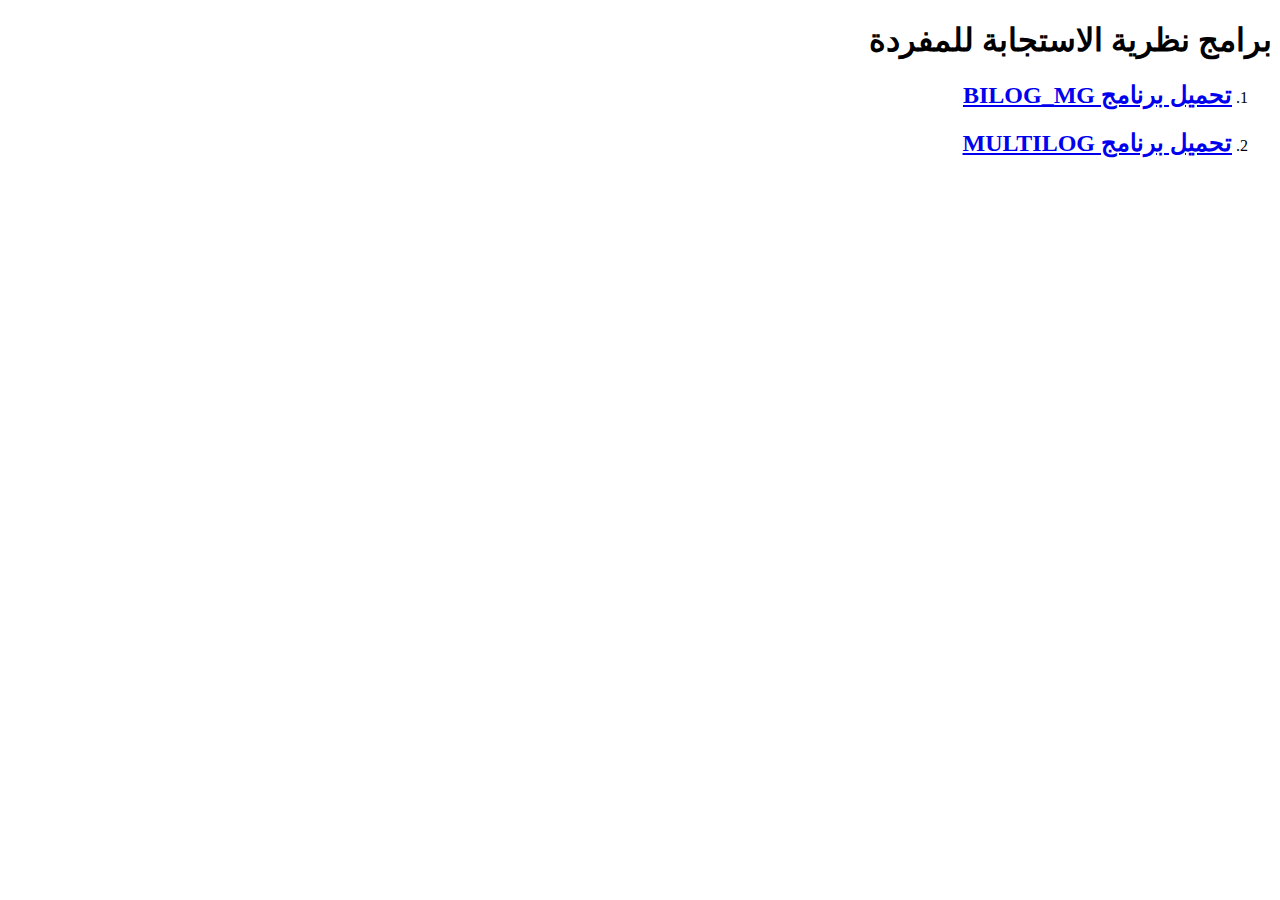
<file: irt_program.html>
<!DOCTYPE html>
<html lang="en">
<head>
    <meta charset="UTF-8">
    <meta name="viewport" content="width=device-width, initial-scale=1.0">
    <title>روابط برامج نظرية الاستجابة للمفردة </title>
</head>
<body dir="rtl" style="border:5px red;">
    <h1>
       برامج نظرية الاستجابة للمفردة 


    </h1>
<ol>
    <li>
        <a href="IRT_Programs/BILOG_MG.rar"> <h2>
            تحميل برنامج BILOG_MG 
        </h2></a>
    </li>
    <li>
        <a href="IRT_Programs/MULTILOG7.rar"> <h2>
             تحميل برنامج MULTILOG
        </h2></a>
    </li>
</ol>
</body>
</html>
</file>
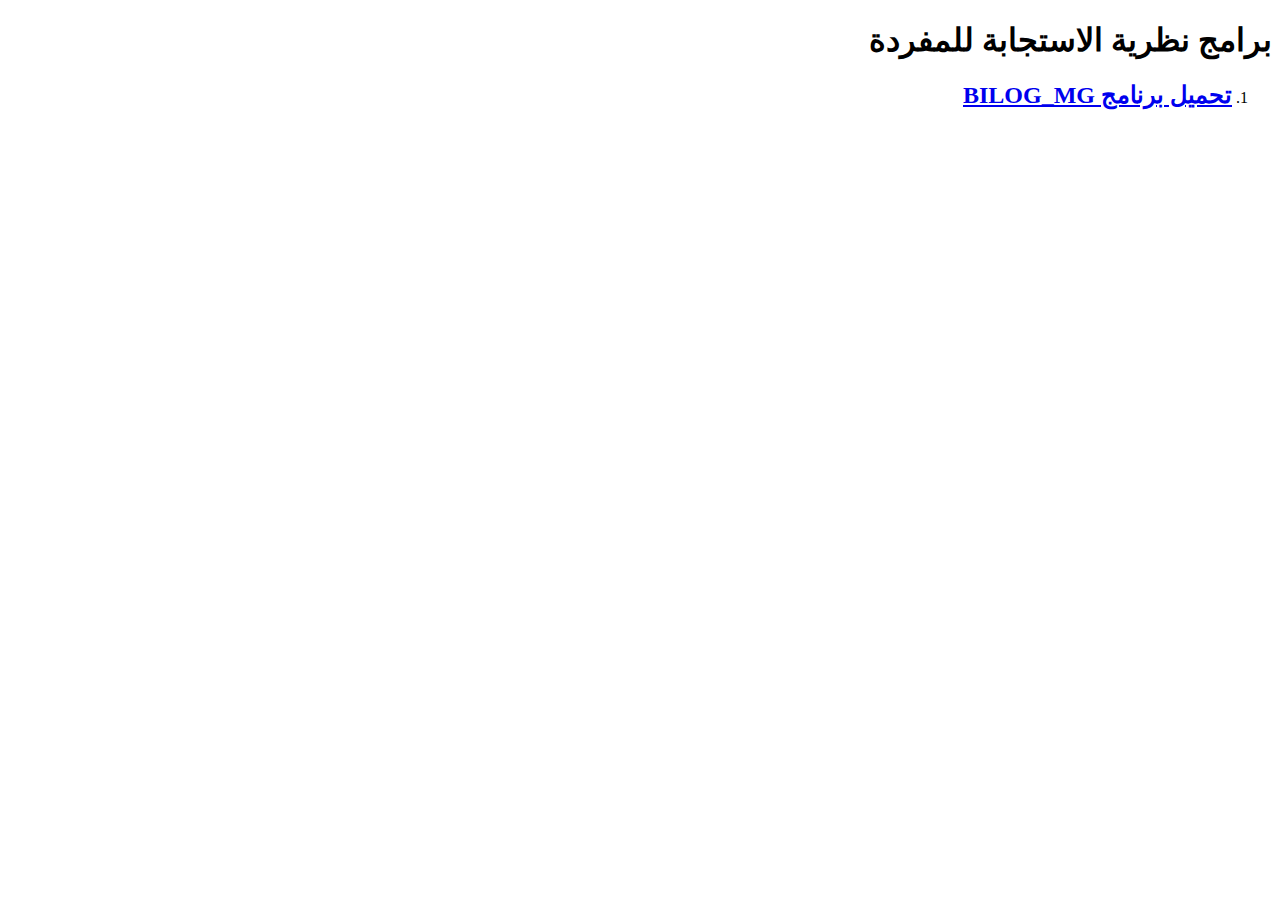
<file: irt_program_BILOG_MG.html>
<!DOCTYPE html>
<html lang="en">
<head>
    <meta charset="UTF-8">
    <meta name="viewport" content="width=device-width, initial-scale=1.0">
    <title>روابط برامج نظرية الاستجابة للمفردة </title>
</head>
<body dir="rtl" style="border:5px red;">
    <h1>
       برامج نظرية الاستجابة للمفردة 


    </h1>
<ol>
    <li>
        <a href="IRT_Programs/BILOG_MG.rar"> <h2>
            تحميل برنامج BILOG_MG 
        </h2></a>
    </li>
    
</ol>
</body>
</html>
</file>
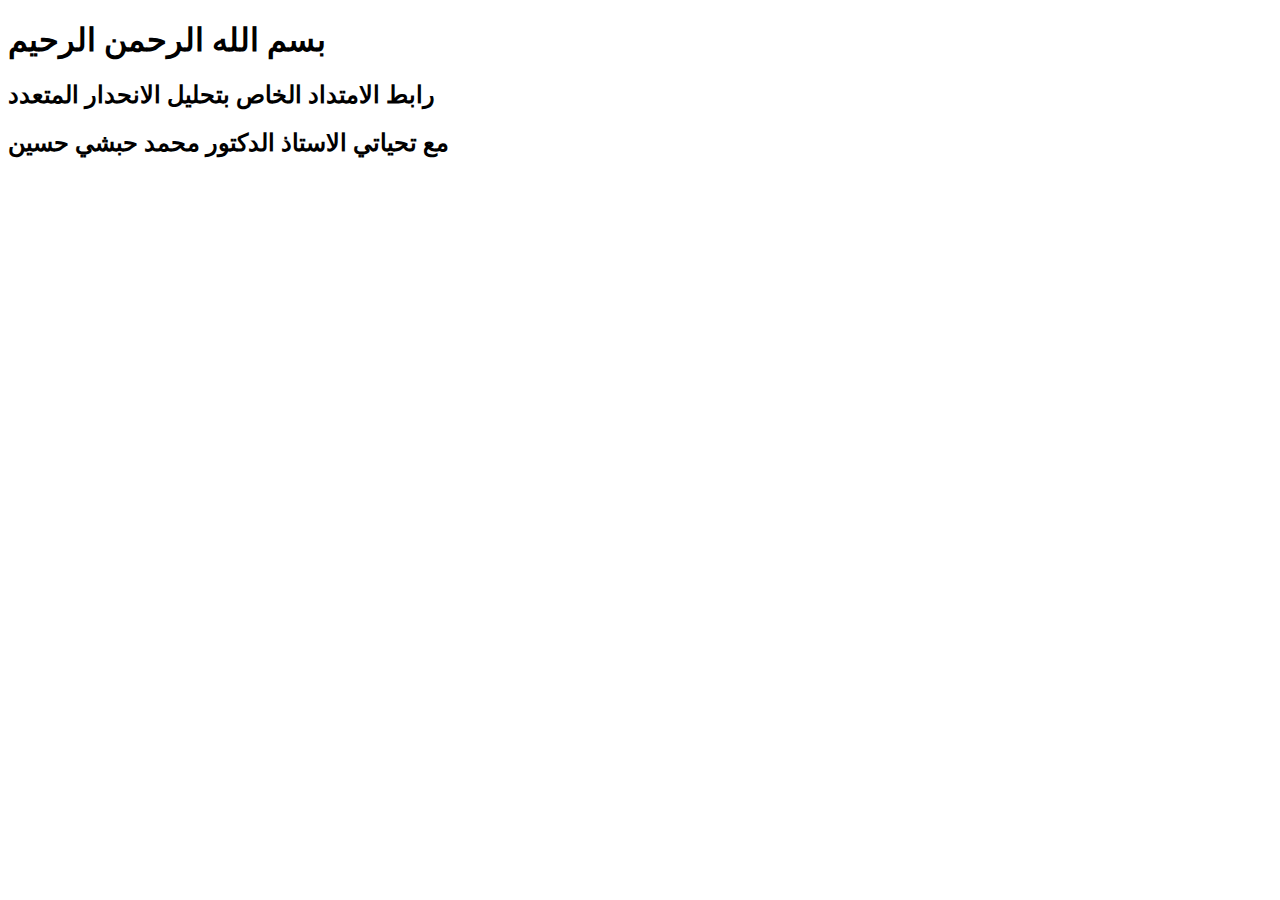
<file: ML_Extension.html>
<!DOCTYPE html>
<html lang="en">
<head>
    <meta charset="UTF-8">
    <meta http-equiv="X-UA-Compatible" content="IE=edge">
    <meta name="viewport" content="width=device-width, initial-scale=1.0">
    <title>Multiple Regression Extension</title>
</head>
<body>
    <h1>بسم الله الرحمن الرحيم 

    </h1>
    <h2>
        رابط الامتداد الخاص بتحليل الانحدار المتعدد
    </h2>
    <h3>
        <a href="Linear Regression_v2.spe"></a>
    </h3>
    <h2>
        مع تحياتي الاستاذ الدكتور محمد حبشي حسين 
    </h2>
</body>
</html>
</file>
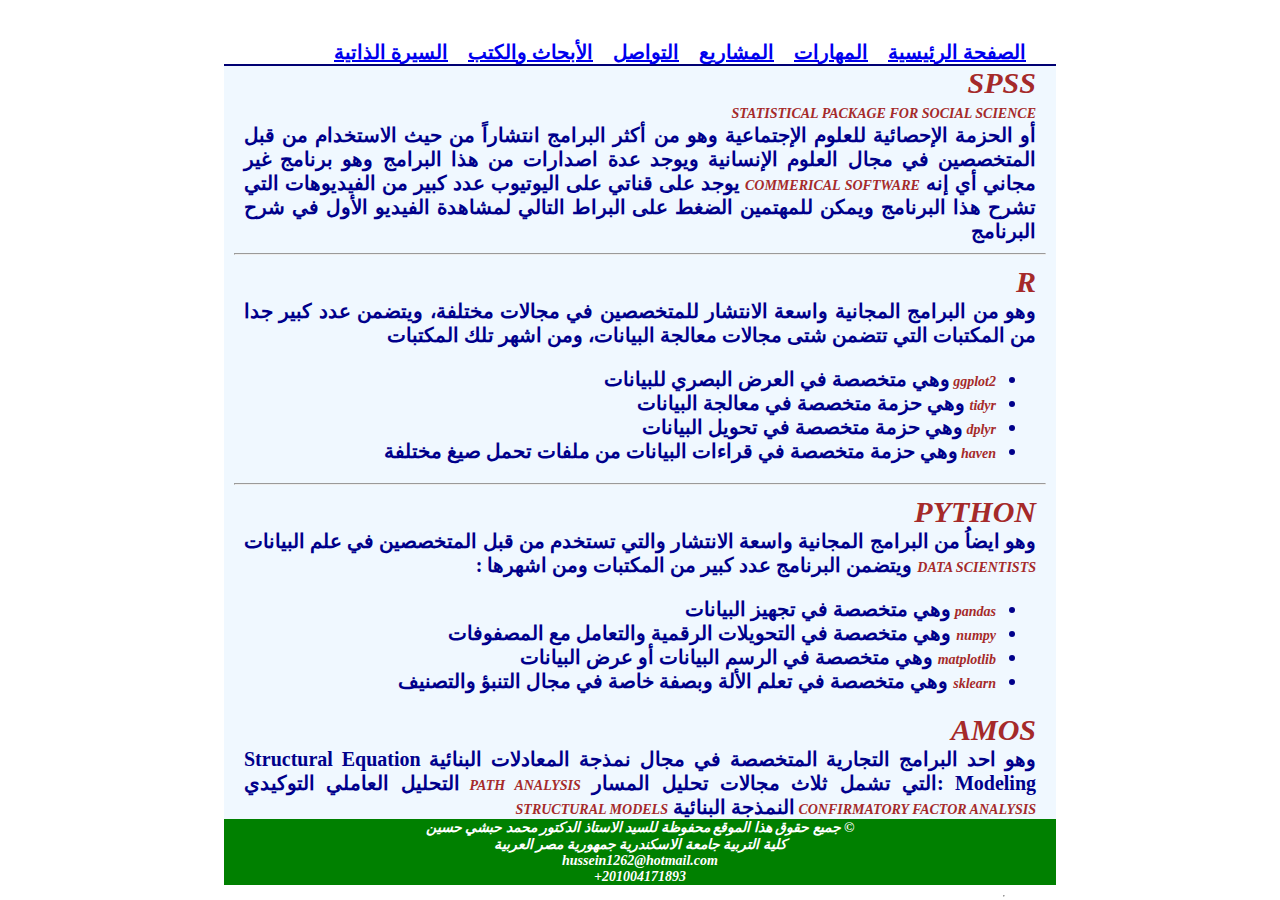
<file: mySkills.html>
<!DOCTYPE html>
<html lang="en">
<head>
      <meta charset="UTF-8">
      <meta http-equiv="X-UA-Compatible" content="IE=edge">
      <meta name="viewport" content="width=device-width, initial-scale=1.0">
      <link rel="stylesheet" href="/CSS_Files/mySkills.css">
      <title>مهاراتي </title>
</head>
<body>
      <div class="container" >
            <div class="header">
            <span class="link"><a href="#"></a>
            </span><span class="link"><a href="/index.php">الصفحة الرئيسية</a>
            </span><span class="link">  <a href="mySkills.html"> المهارات</a>
            </span><span class="link"> <a href="#">المشاريع</a>
            </span><span class="link"><a href="#">التواصل</a>
            </span><span class="link"><a href="#">الأبحاث والكتب</a></span>
            </span><span class="link"><a href="#">السيرة الذاتية</a>
            </span>
            </div>

      <div class="mainclass">
            <div class="sub" id="subsub1">  
                  <span class="engwords" style="font-size:30px;"> SPSS </span>
                  <br>
                  <span class="engwords">Statistical Package for Social Science</span>
                  <br>
                  أو الحزمة الإحصائية للعلوم الإجتماعية وهو من أكثر البرامج انتشاراً من حيث الاستخدام من قبل المتخصصين في 
                  مجال العلوم الإنسانية 
                  ويوجد عدة اصدارات من هذا البرامج 
                  وهو برنامج غير مجاني أي إنه <span class="engwords">Commerical Software </span>
                   يوجد على قناتي على اليوتيوب عدد كبير من الفيديوهات التي تشرح هذا البرنامج ويمكن للمهتمين الضغط على البراط التالي لمشاهدة الفيديو الأول في شرح البرنامج 
            </div>

            <hr>
            <div class="sub" id="subsub2"> <span class="engwords" style="font-size:30px;"> R </span>
                <br>
                  وهو من البرامج المجانية واسعة الانتشار للمتخصصين في مجالات مختلفة، ويتضمن عدد كبير جدا من المكتبات التي تتضمن شتى مجالات معالجة البيانات، ومن اشهر تلك المكتبات 
                  <ul class="rprog">
                        <li class="rlist" id="rlist1"><span class='engwords2'> ggplot2 </span> وهي متخصصة في العرض  البصري للبيانات</li>
                        <li class="rlist" id="rlist2"><span class='engwords2'> tidyr</span> وهي حزمة متخصصة في معالجة البيانات </li>
                        <li class="rlist" id="rlist3"><span class='engwords2'> dplyr </span> وهي حزمة متخصصة في تحويل البيانات</li>
                        <li class="rlist" id="rlist4"><span class='engwords2'> haven </span>وهي حزمة متخصصة في قراءات البيانات من ملفات تحمل صيغ مختلفة </li>
                  </ul>
            </div>
            <hr>
            <div class="sub" id="subsub3">
                  <span class="engwords" style="font-size:30px;">python
                  
                  </span>
                  <br>
                   وهو ايضاُ من البرامج المجانية واسعة الانتشار والتي تستخدم من قبل المتخصصين في علم البيانات 
                   <span class="engwords"> Data Scientists</span>
                   ويتضمن البرنامج عدد كبير من المكتبات ومن اشهرها :
                   <ul class="ulpython">
                        <li class="lipython" id="lipython1">
                              <span class="engwords2"> pandas </span> وهي متخصصة في تجهيز البيانات 
                        </li>
                        <li class="lipython" id="lipython2"><span class="engwords2"> numpy</span>
                         وهي متخصصة في التحويلات الرقمية والتعامل مع المصفوفات </li>
                        <li class="lipython" id="lipython3"><span class="engwords2"> matplotlib</span>
                         وهي متخصصة في الرسم البيانات أو عرض البيانات</li>
                        <li class="lipython" id="lipython4"> <span class="engwords2"> sklearn</span>
                         وهي متخصصة في تعلم الألة  وبصفة خاصة في مجال التنبؤ والتصنيف </li>
                   </ul>
            </div>
            <div class="sub" id="subsub4">
                  <span class="engwords" style="font-size:30px;">AMOS
                  
                  </span>
                  <br>
                   وهو احد البرامج التجارية المتخصصة في مجال نمذجة المعادلات البنائية 
                   <span class="enword">Structural Equation Modeling</span>
                   :التي تشمل ثلاث مجالات 
                  تحليل المسار  <span class="engwords">Path Analysis </span>
                  التحليل العاملي التوكيدي <span class="engwords">Confirmatory Factor Analysis </span>
                  النمذجة البنائية  <span class="engwords">Structural Models  </span>
            </div>
      </div>
      <hr>
      <footer class="footer">
            &copy
  جميع حقوق هذا الموقع محفوظة للسيد الاستاذ الدكتور محمد حبشي حسين 
 <br>
 كلية التربية جامعة الاسكندرية جمهورية مصر العربية 
 <br>
 hussein1262@hotmail.com
<br>
201004171893+
      </footer>
</body>
</html>
</file>
<file: CSS_Files/main_page.css>
body{
      direction: rtl;
      margin: auto;
      font-size: 16px;
      font-family: 'Traditional Arabic' ;
      font-weight: bold;
      color:darkblue;
}
div.container{
      width:80vw;
      height:90vh;
      margin: auto;
      margin-top:10px;
      border-radius: 2px solid red;
      
      display: grid;
      grid-template-columns: repeat(8, 1fr);
      grid-template-rows: 1fr 5fr 1fr;
      grid-template-areas: 
      "h h h h h h h h"
      "r r l l l l l l"
      "f f f f f f f f";
}
div.header{
      grid-area: h;
      
      display:flex;
      gap:1em;
      align-items:center;
      align-content: flex-end;
      flex-wrap: wrap;
      border-bottom: 2px inset rgb(0,0, 30);
}

span.link:hover{
      text-decoration: underline;
      text-decoration-thickness: 3px;
}
div.left{
      grid-area: l;
      display:flex;
      padding-right: 50px;
      padding-top: 20px;;
      flex-direction: column;
      
      
}
div.aboutme{
      font-size: 2em;
}
div.interests_education{
      
      display:flex;
      flex-direction:row ;
      justify-content:space-between;
      font-size:1.3em;
      color:brown;
      width:400px;
}

div.interests .details , div.education .details{
      font-size:16px;
      margin-right: -30px;
      margin-top:-10px;
}
div.left div.description{
      font-size:18px;
      text-align: justify;
}
div.right{
      
      grid-area:r;
      display:flex;
      flex-direction:column;
      align-content:flex-start;
      align-items:center;
      line-height: 2em;
      
      
}
span a{
      text-decoration: none;
}
.engwords{
      font-size:14px;
      font-style:italic;
      font-family: Georgia, 'Times New Roman', Times, serif;
      color:brown;
      text-transform: uppercase;
}

img#pr{
      margin-right: 20px;
      margin-top: 10px;
      display:block;
      margin-bottom: 10px;
      border-radius: 50%;
      
}
div.right div.image{
      
      align-self:auto;
      
}
div.right div.degree{
      align-self:center;
      margin-right: 10px;
      
}
div.name{
      font-size: 1.2rem;
      font-family:"pt bold heading", "Simplified Arabic" ,"Traditional Arabic";
}
footer.footer{
      grid-area: f;
      background-color: green;
      font-size:14px;
      font-style:italic;
      text-align: center;
      color:white;
      font-weight: bolder;
}
a.here{
font-size: 20px;;
}
</file>
<file: confirm_subscr.css>
body{
    background-color:lightblue;
    width:70%;
    margin: auto;
    margin-top:7%;
    border-width:5px;
    border-style: solid;
    border-color: red;
    padding: 10px;
    direction: ltr;
}
h1, h2{
    border: solid 1px beige; 
    padding: 5px;
    direction: rtl;
}
.eng{
    color:darkblue;
    font-weight:900;
    font-size:30px;
    font-style: italic;
}
.ar_em{
    color:green;
    font-weight: bolder;
    text-decoration: underline;
    font-size:larger;
}
</file>
<file: CSS_Files/mySkills.css>
body{
      direction: rtl;
      margin: auto;
      font-size: 20px;
      font-family: 'Traditional Arabic' ;
      font-weight: bold;
      color:darkblue;
}
div{
      padding-right: 10px;
      text-align: justify;
      padding-left: 10px;
}
div.container{
      width:65vw;
      height:80vh;
      margin: auto;
      position: relative;
      margin-top:10px;
      border-radius: 2px solid red;
      
      display: grid;
      grid-template-columns: repeat(8, 1fr);
      grid-template-rows: 1fr 5fr 1fr;
      grid-template-areas: 
      "h h h h h h h h"
      "m m m m m m m m"
      "f f f f f f f f";
}
div.header{
      grid-area: h;
      margin-top: 30px;;
      display:flex;
          
      gap:1em;
      align-items:center;
      align-content: flex-end;
      flex-wrap: wrap;
      border-bottom: 2px inset rgb(0,0, 30);
}
hr{
      line-height: 10px;
}
span.link:hover{
      text-decoration: underline;
      text-decoration-thickness: 3px;
}
div.mainclass{
      grid-area: m;
      background-color:aliceblue;
}

.engwords{
      font-size:14px;
      font-style:italic;
      font-family: Georgia, 'Times New Roman', Times, serif;
      color:brown;
      text-transform: uppercase;
}
.engwords2{
      font-size:14px;
      font-style:italic;
      font-family: Georgia, 'Times New Roman', Times, serif;
      color:brown;
      
}
footer.footer{
      grid-area: f;
      background-color: green;
      font-size:14px;
      font-style:italic;
      text-align: center;
      color:white;
      font-weight: bolder;
}
a.here{
font-size: 20px;;
}
</file>
